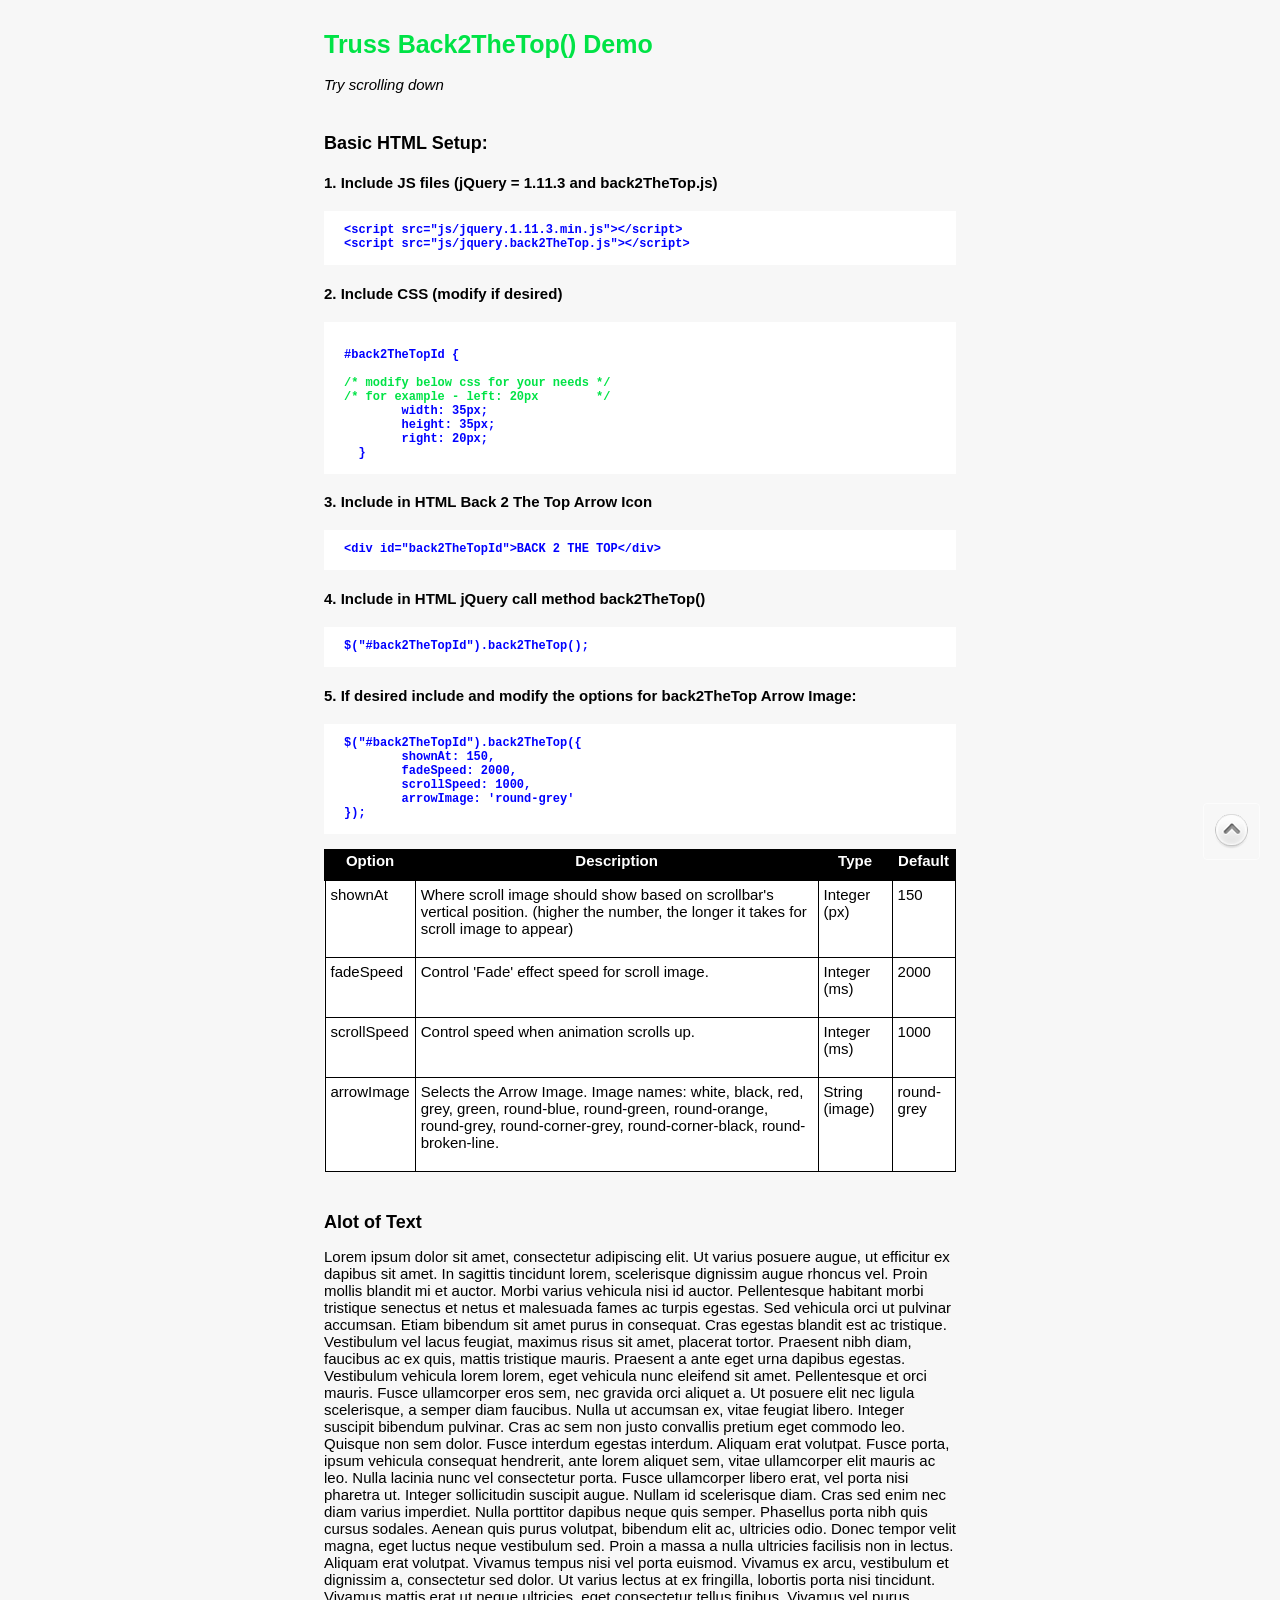
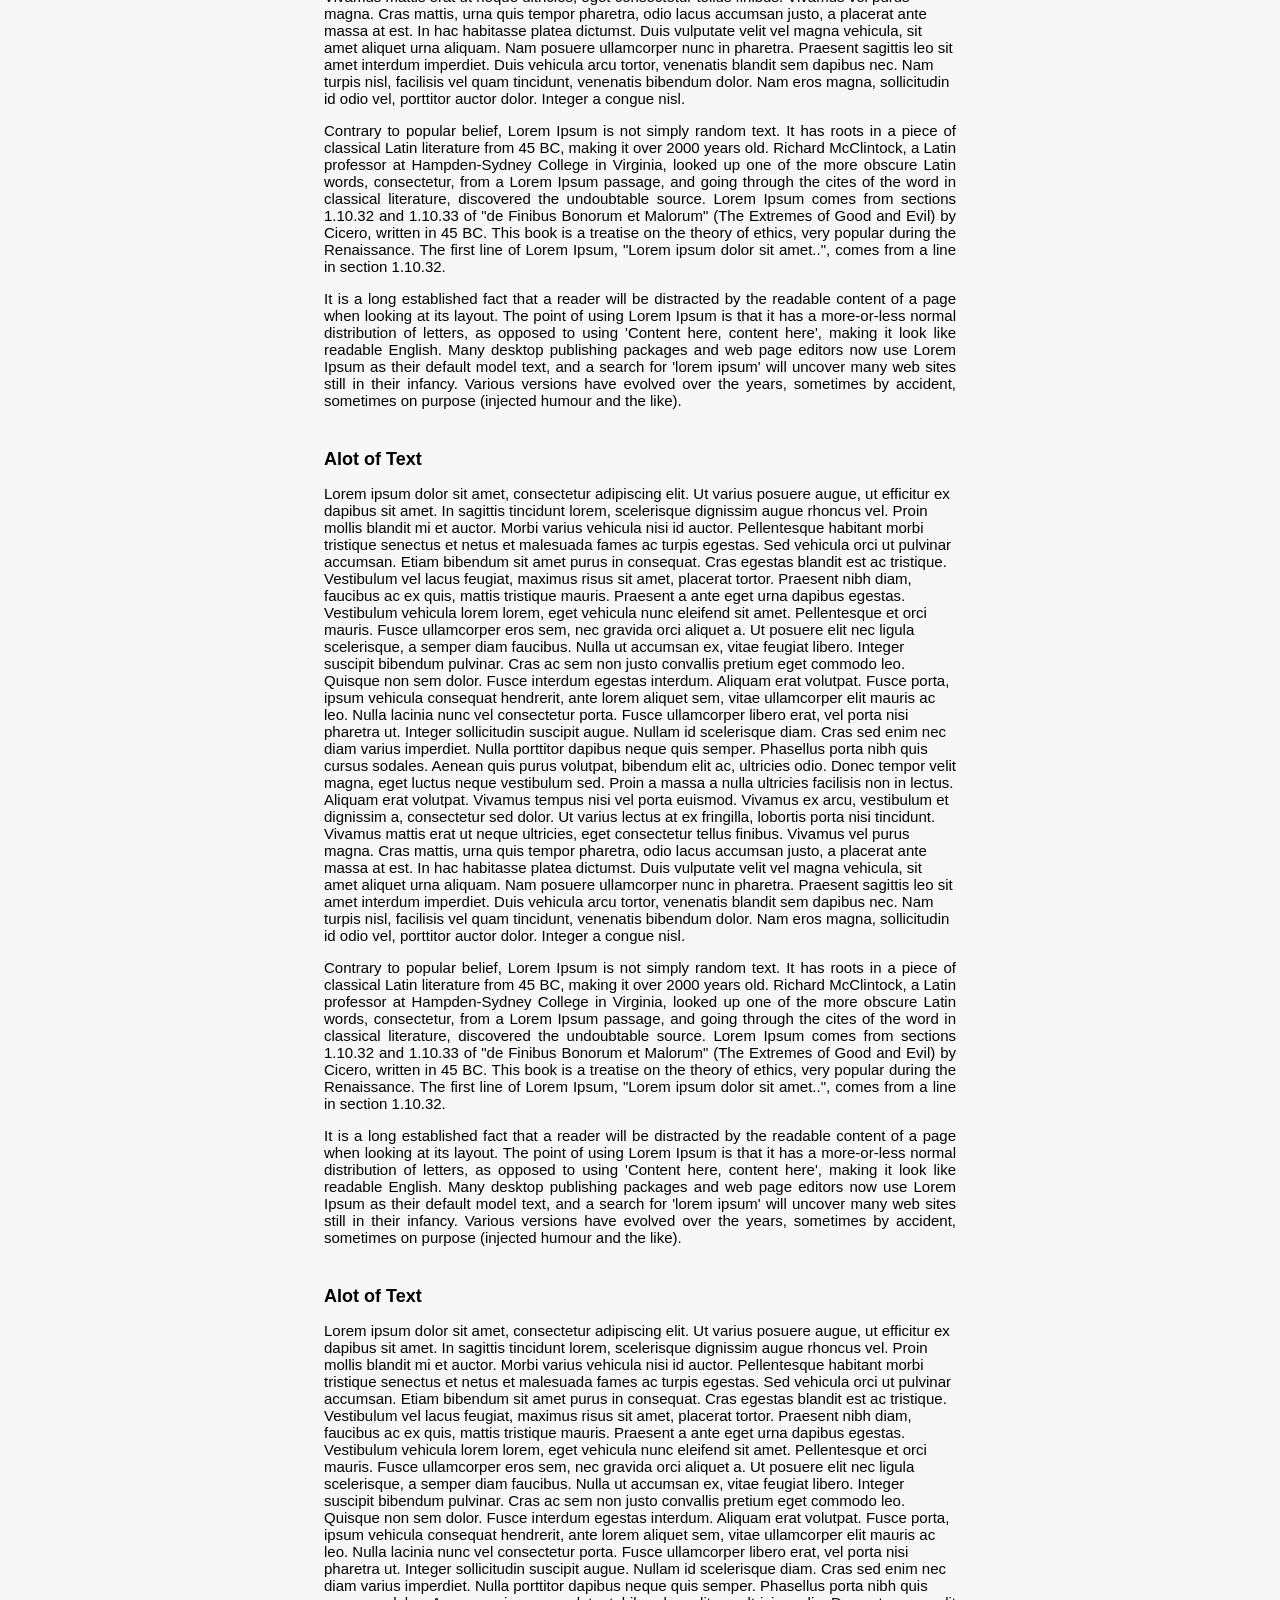
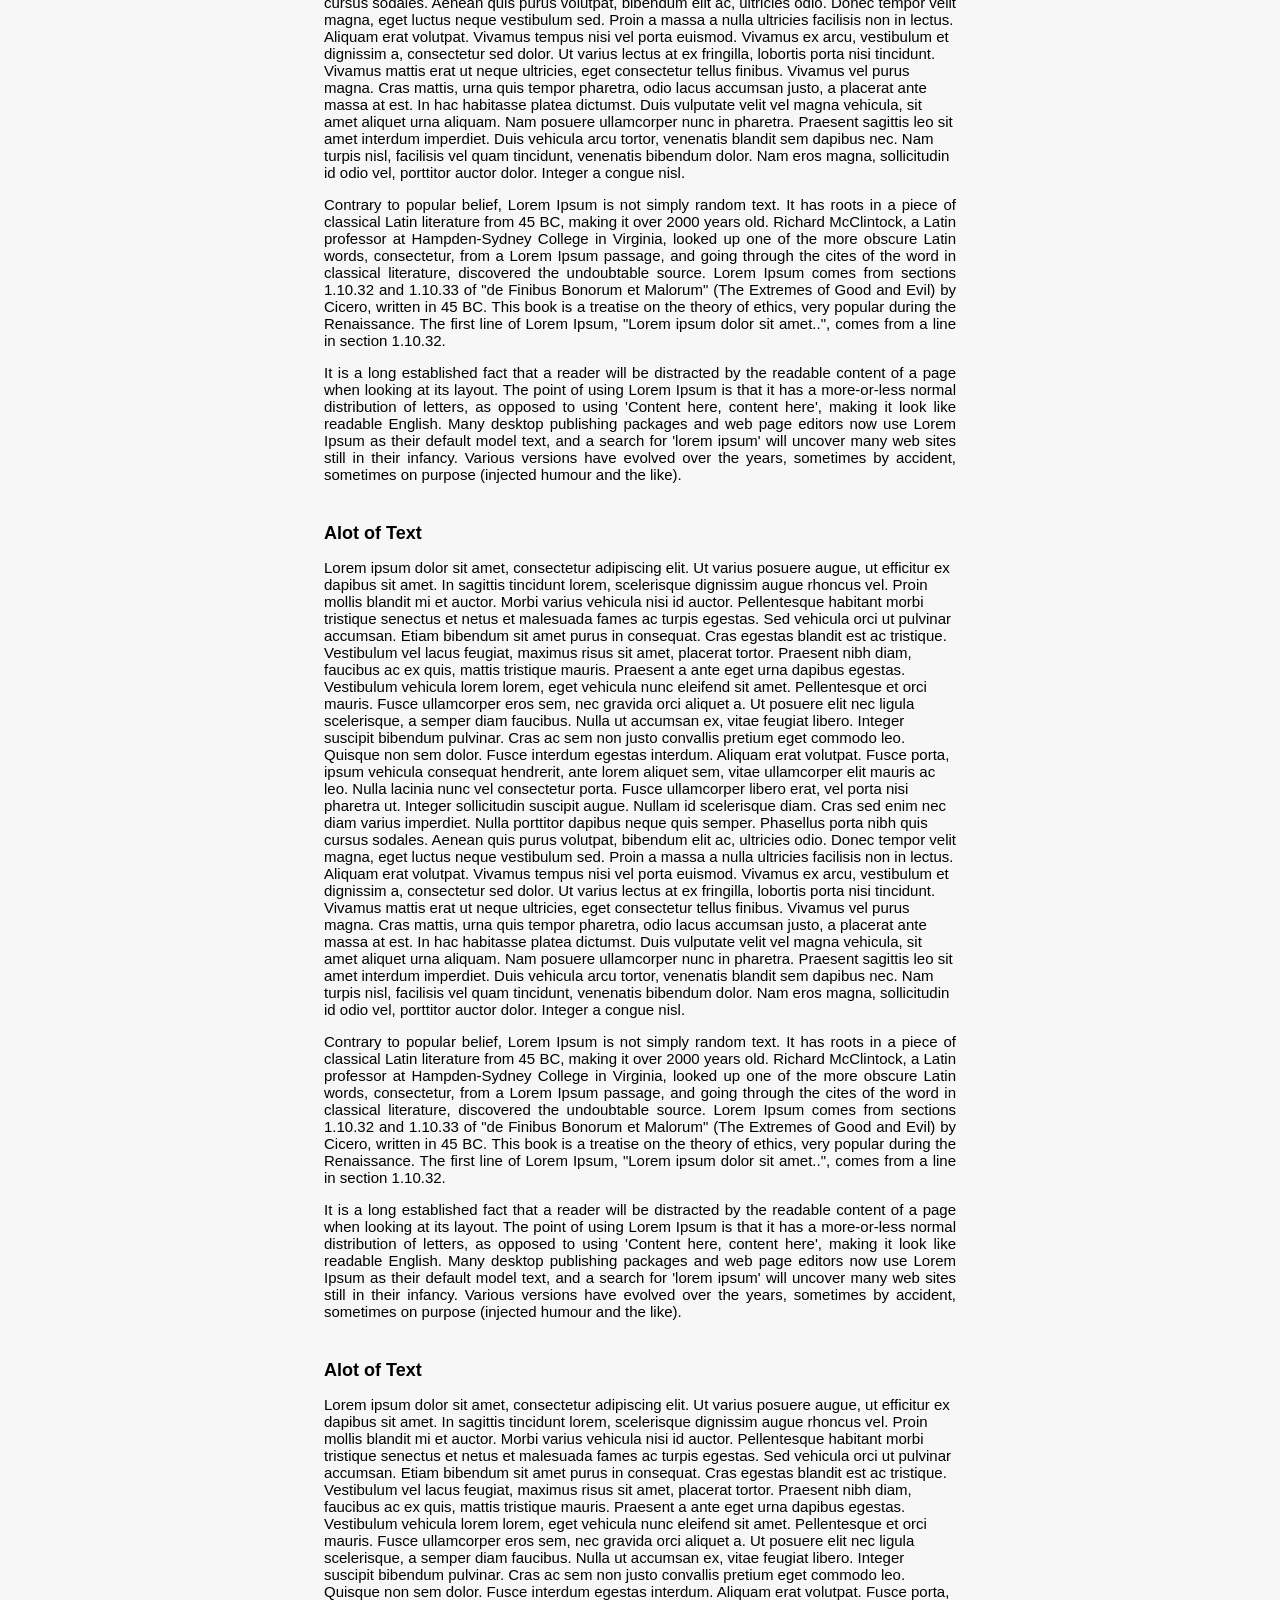
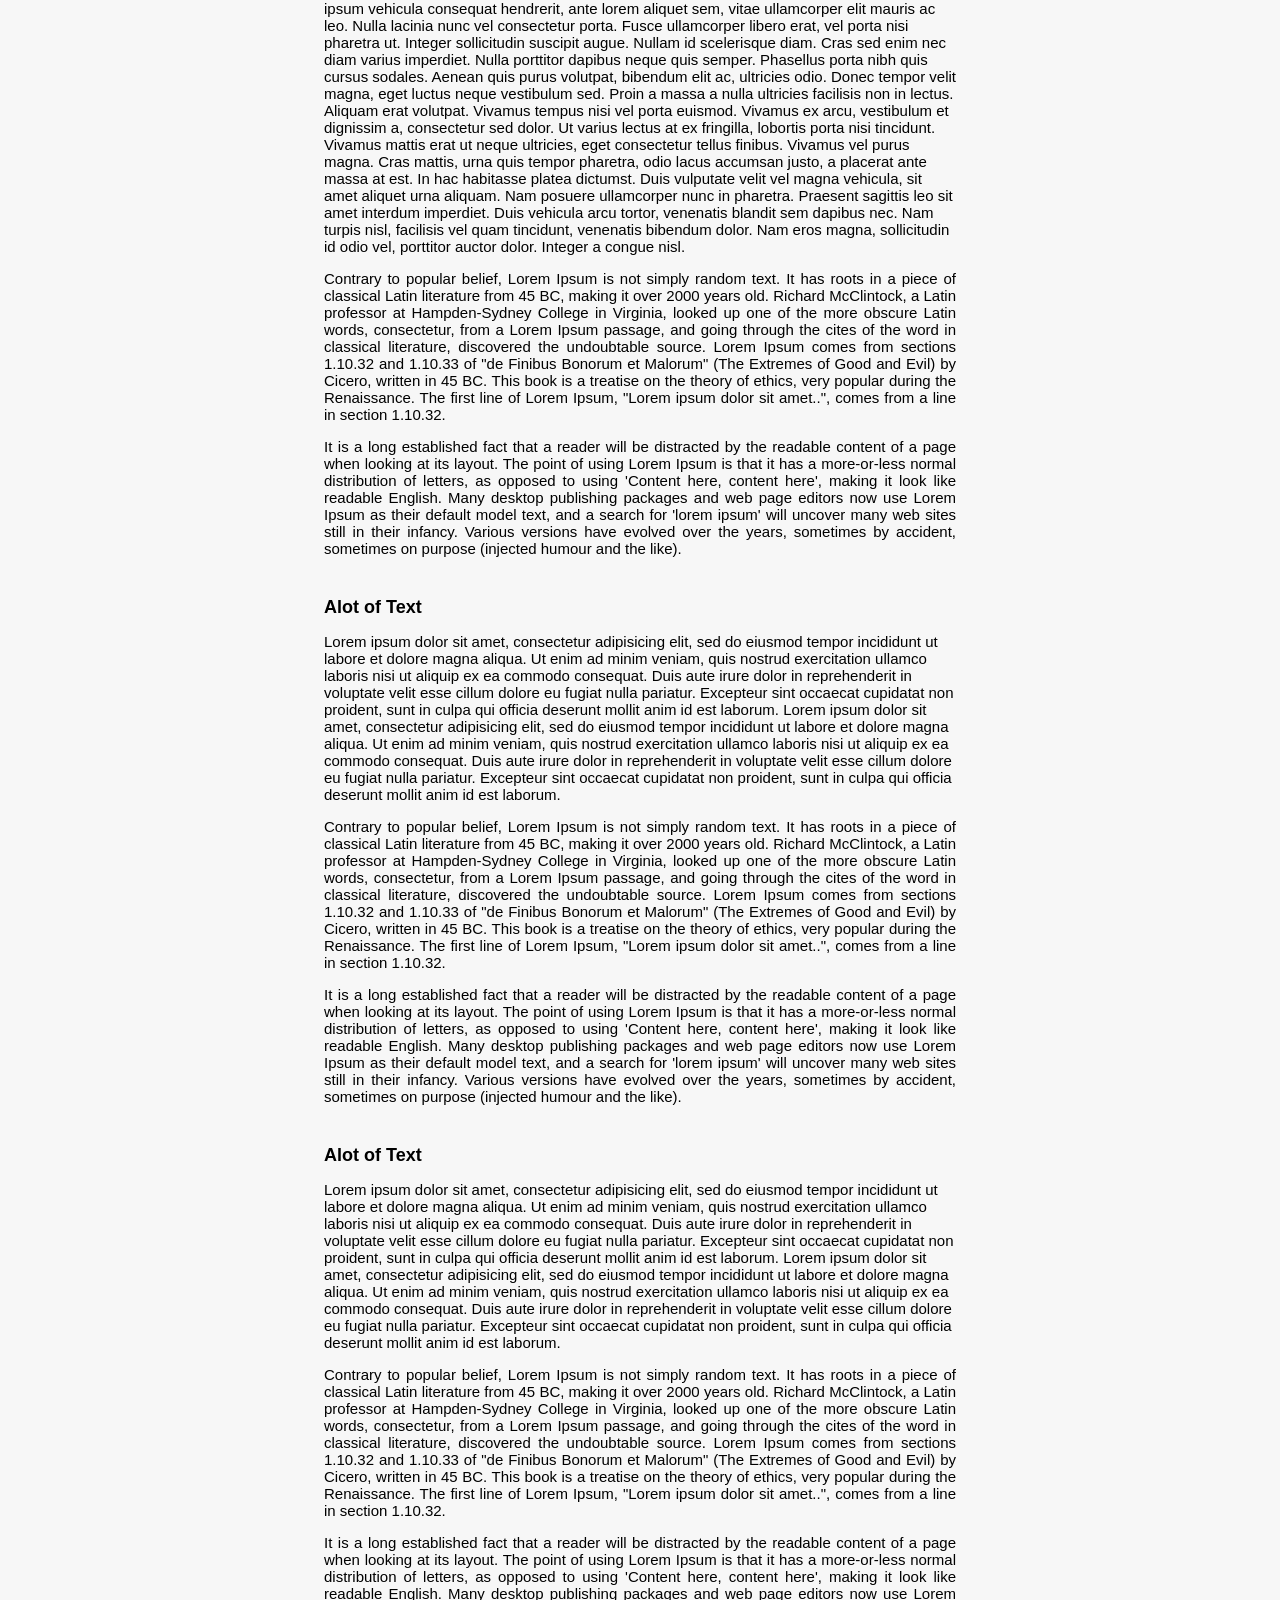
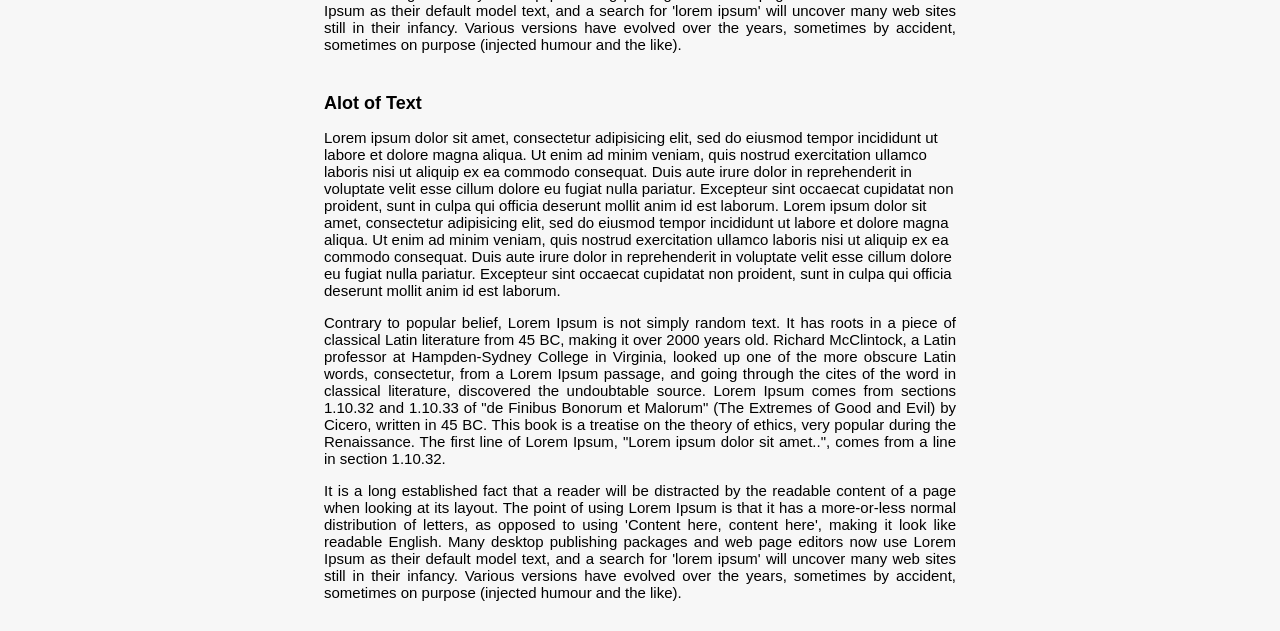
<file: Truss-Back2TheTop/Truss-Back2TheTop-demo.html>
<!DOCTYPE html>
<head>
	<meta charset="UTF-8" />
	<title>Truss Back2TheTop Demo</title>
	<!-- 		jQuery version 1.11.3 	-->
	<script src="js/jquery-1.11.3.min.js"></script>
	<!-- 		back2TheTop version 1.0 		-->
	<script src="js/jquery.back2TheTop.js"></script>
	<!-- 		Demo CSS	 			-->
	<link href="demo/css/demo.css" media="all" rel="stylesheet" />
	<!-- 		back2TheTop CSS 				-->
	<link href="css/back2TheTop.css" rel="stylesheet" type="text/css" />
	<style>
		#back2TheTopId {
	/* modify below css for your needs */
		  width: 35px;
		  height: 35px;
		  right: 20px;		
	</style>
	
	<!-- 	OPTIONS	back2TheTop JS   		 -->
	<script>
		$(document).ready(function () {
			// default configuration OF THE JS FUNCTION
			$("#back2TheTopId").back2TheTop({
				shownAt: 150,
				fadeSpeed: 2000,
				scrollSpeed: 1000,
				arrowImage: 'round-grey'
			});
		});
	</script>
</head>
<body>
	<!--     ================== Demo info  =======================    -->

	<div id="wrapper">
		<h1>Truss Back2TheTop() Demo </h1>
		<p><i>Try scrolling down</i></p>
		<p>

			<h2>Basic HTML Setup:</h2>
			<h4>1. Include JS files (jQuery = 1.11.3 and back2TheTop.js) </h4>
			<pre>
&lt;script src="js/jquery.1.11.3.min.js"&gt;&lt;/script&gt;
&lt;script src="js/jquery.back2TheTop.js"&gt;&lt;/script&gt;
				</pre>
			<h4> 2. Include CSS (modify if desired)</h4>			<pre>		
#back2TheTopId {
	<span class="comment">  <b>
/* modify below css for your needs */ <br>/* for example - left: 20px        */ </b></span>	
	width: 35px;
	height: 35px;
	right: 20px; 
  }	
		</pre>
			<h4>3. Include in HTML Back 2 The Top Arrow Icon </h4>
			<pre>
&lt;div id="back2TheTopId"&gt;BACK 2 THE TOP&lt;/div&gt;
			</pre>
			<h4>4. Include in HTML jQuery call method back2TheTop()</h4>
			<pre>
$("#back2TheTopId").back2TheTop();
			</pre>
			<h4>5. If desired include and modify the options for back2TheTop Arrow Image:</h4>
			<pre>
$("#back2TheTopId").back2TheTop({
	shownAt: 150,			
	fadeSpeed: 2000,
	scrollSpeed: 1000,
	arrowImage: 'round-grey'
});
				</pre>
		</p>

		<table>
			<thead>
				<tr>
					<th>Option</th>
					<th>Description</th>
					<th>Type</th>
					<th>Default</th>
				</tr>
			</thead>
			<tbody>
				<tr>
					<td>shownAt</td>
					<td>Where scroll image should show based on scrollbar's vertical position. (higher the number, the longer it takes for scroll image to appear) </td>
					<td>Integer (px)</td>
					<td>150</td>
				</tr>
				<tr>
					<td>fadeSpeed</td>
					<td>Control 'Fade' effect speed for scroll image.</td>
					<td>Integer (ms)</td>
					<td> 2000</td>
				</tr>
				<tr>
					<td>scrollSpeed</td>
					<td>Control speed when animation scrolls up.</td>
					<td>Integer (ms)</td>
					<td> 1000</td>
				</tr>
				<tr>
					<td>arrowImage</td>
					<td>Selects the Arrow Image. Image names: white, black, red, grey, green, round-blue, round-green, round-orange, round-grey, round-corner-grey, round-corner-black, round-broken-line. </td>
					<td>String (image) </td>
					<td>round-grey</td>
				</tr>
			</tbody>
		</table>

		<p>
			<h2>Alot of Text</h2> Lorem ipsum dolor sit amet, consectetur adipiscing elit. Ut varius posuere augue, ut efficitur ex dapibus sit amet. In sagittis tincidunt lorem, scelerisque dignissim augue rhoncus vel. Proin mollis blandit mi et auctor. Morbi varius vehicula nisi id auctor. Pellentesque habitant morbi tristique senectus et netus et malesuada fames ac turpis egestas. Sed vehicula orci ut pulvinar accumsan. Etiam bibendum sit amet purus in consequat. Cras egestas blandit est ac tristique. Vestibulum vel lacus feugiat, maximus risus sit amet, placerat tortor. Praesent nibh diam, faucibus ac ex quis, mattis tristique mauris. Praesent a ante eget urna dapibus egestas. Vestibulum vehicula lorem lorem, eget vehicula nunc eleifend sit amet. Pellentesque et orci mauris. Fusce ullamcorper eros sem, nec gravida orci aliquet a. Ut posuere elit nec ligula scelerisque, a semper diam faucibus. Nulla ut accumsan ex, vitae feugiat libero. Integer suscipit bibendum pulvinar. Cras ac sem non justo convallis pretium eget commodo leo. Quisque non sem dolor. Fusce interdum egestas interdum. Aliquam erat volutpat. Fusce porta, ipsum vehicula consequat hendrerit, ante lorem aliquet sem, vitae ullamcorper elit mauris ac leo. Nulla lacinia nunc vel consectetur porta. Fusce ullamcorper libero erat, vel porta nisi pharetra ut. Integer sollicitudin suscipit augue. Nullam id scelerisque diam. Cras sed enim nec diam varius imperdiet. Nulla porttitor dapibus neque quis semper. Phasellus porta nibh quis cursus sodales. Aenean quis purus volutpat, bibendum elit ac, ultricies odio. Donec tempor velit magna, eget luctus neque vestibulum sed. Proin a massa a nulla ultricies facilisis non in lectus. Aliquam erat volutpat. Vivamus tempus nisi vel porta euismod. Vivamus ex arcu, vestibulum et dignissim a, consectetur sed dolor. Ut varius lectus at ex fringilla, lobortis porta nisi tincidunt. Vivamus mattis erat ut neque ultricies, eget consectetur tellus finibus. Vivamus vel purus magna. Cras mattis, urna quis tempor pharetra, odio lacus accumsan justo, a placerat ante massa at est. In hac habitasse platea dictumst. Duis vulputate velit vel magna vehicula, sit amet aliquet urna aliquam. Nam posuere ullamcorper nunc in pharetra. Praesent sagittis leo sit amet interdum imperdiet. Duis vehicula arcu tortor, venenatis blandit sem dapibus nec. Nam turpis nisl, facilisis vel quam tincidunt, venenatis bibendum dolor. Nam eros magna, sollicitudin id odio vel, porttitor auctor dolor. Integer a congue nisl.

		</p>
		<p>

			Contrary to popular belief, Lorem Ipsum is not simply random text. It has roots in a piece of classical Latin literature from 45 BC, making it over 2000 years old. Richard McClintock, a Latin professor at Hampden-Sydney College in Virginia, looked up one of the more obscure Latin words, consectetur, from a Lorem Ipsum passage, and going through the cites of the word in classical literature, discovered the undoubtable source. Lorem Ipsum comes from sections 1.10.32 and 1.10.33 of "de Finibus Bonorum et Malorum" (The Extremes of Good and Evil) by Cicero, written in 45 BC. This book is a treatise on the theory of ethics, very popular during the Renaissance. The first line of Lorem Ipsum, "Lorem ipsum dolor sit amet..", comes from a line in section 1.10.32.

		</p>
		<p>
			It is a long established fact that a reader will be distracted by the readable content of a page when looking at its layout. The point of using Lorem Ipsum is that it has a more-or-less normal distribution of letters, as opposed to using 'Content here, content here', making it look like readable English. Many desktop publishing packages and web page editors now use Lorem Ipsum as their default model text, and a search for 'lorem ipsum' will uncover many web sites still in their infancy. Various versions have evolved over the years, sometimes by accident, sometimes on purpose (injected humour and the like).
		</p>
		<p>
			<h2>Alot of Text</h2> Lorem ipsum dolor sit amet, consectetur adipiscing elit. Ut varius posuere augue, ut efficitur ex dapibus sit amet. In sagittis tincidunt lorem, scelerisque dignissim augue rhoncus vel. Proin mollis blandit mi et auctor. Morbi varius vehicula nisi id auctor. Pellentesque habitant morbi tristique senectus et netus et malesuada fames ac turpis egestas. Sed vehicula orci ut pulvinar accumsan. Etiam bibendum sit amet purus in consequat. Cras egestas blandit est ac tristique. Vestibulum vel lacus feugiat, maximus risus sit amet, placerat tortor. Praesent nibh diam, faucibus ac ex quis, mattis tristique mauris. Praesent a ante eget urna dapibus egestas. Vestibulum vehicula lorem lorem, eget vehicula nunc eleifend sit amet. Pellentesque et orci mauris. Fusce ullamcorper eros sem, nec gravida orci aliquet a. Ut posuere elit nec ligula scelerisque, a semper diam faucibus. Nulla ut accumsan ex, vitae feugiat libero. Integer suscipit bibendum pulvinar. Cras ac sem non justo convallis pretium eget commodo leo. Quisque non sem dolor. Fusce interdum egestas interdum. Aliquam erat volutpat. Fusce porta, ipsum vehicula consequat hendrerit, ante lorem aliquet sem, vitae ullamcorper elit mauris ac leo. Nulla lacinia nunc vel consectetur porta. Fusce ullamcorper libero erat, vel porta nisi pharetra ut. Integer sollicitudin suscipit augue. Nullam id scelerisque diam. Cras sed enim nec diam varius imperdiet. Nulla porttitor dapibus neque quis semper. Phasellus porta nibh quis cursus sodales. Aenean quis purus volutpat, bibendum elit ac, ultricies odio. Donec tempor velit magna, eget luctus neque vestibulum sed. Proin a massa a nulla ultricies facilisis non in lectus. Aliquam erat volutpat. Vivamus tempus nisi vel porta euismod. Vivamus ex arcu, vestibulum et dignissim a, consectetur sed dolor. Ut varius lectus at ex fringilla, lobortis porta nisi tincidunt. Vivamus mattis erat ut neque ultricies, eget consectetur tellus finibus. Vivamus vel purus magna. Cras mattis, urna quis tempor pharetra, odio lacus accumsan justo, a placerat ante massa at est. In hac habitasse platea dictumst. Duis vulputate velit vel magna vehicula, sit amet aliquet urna aliquam. Nam posuere ullamcorper nunc in pharetra. Praesent sagittis leo sit amet interdum imperdiet. Duis vehicula arcu tortor, venenatis blandit sem dapibus nec. Nam turpis nisl, facilisis vel quam tincidunt, venenatis bibendum dolor. Nam eros magna, sollicitudin id odio vel, porttitor auctor dolor. Integer a congue nisl.
		</p>
		<p>
			Contrary to popular belief, Lorem Ipsum is not simply random text. It has roots in a piece of classical Latin literature from 45 BC, making it over 2000 years old. Richard McClintock, a Latin professor at Hampden-Sydney College in Virginia, looked up one of the more obscure Latin words, consectetur, from a Lorem Ipsum passage, and going through the cites of the word in classical literature, discovered the undoubtable source. Lorem Ipsum comes from sections 1.10.32 and 1.10.33 of "de Finibus Bonorum et Malorum" (The Extremes of Good and Evil) by Cicero, written in 45 BC. This book is a treatise on the theory of ethics, very popular during the Renaissance. The first line of Lorem Ipsum, "Lorem ipsum dolor sit amet..", comes from a line in section 1.10.32.
		</p>
		<p>
			It is a long established fact that a reader will be distracted by the readable content of a page when looking at its layout. The point of using Lorem Ipsum is that it has a more-or-less normal distribution of letters, as opposed to using 'Content here, content here', making it look like readable English. Many desktop publishing packages and web page editors now use Lorem Ipsum as their default model text, and a search for 'lorem ipsum' will uncover many web sites still in their infancy. Various versions have evolved over the years, sometimes by accident, sometimes on purpose (injected humour and the like).
		</p>
		<p>
			<h2>Alot of Text</h2> Lorem ipsum dolor sit amet, consectetur adipiscing elit. Ut varius posuere augue, ut efficitur ex dapibus sit amet. In sagittis tincidunt lorem, scelerisque dignissim augue rhoncus vel. Proin mollis blandit mi et auctor. Morbi varius vehicula nisi id auctor. Pellentesque habitant morbi tristique senectus et netus et malesuada fames ac turpis egestas. Sed vehicula orci ut pulvinar accumsan. Etiam bibendum sit amet purus in consequat. Cras egestas blandit est ac tristique. Vestibulum vel lacus feugiat, maximus risus sit amet, placerat tortor. Praesent nibh diam, faucibus ac ex quis, mattis tristique mauris. Praesent a ante eget urna dapibus egestas. Vestibulum vehicula lorem lorem, eget vehicula nunc eleifend sit amet. Pellentesque et orci mauris. Fusce ullamcorper eros sem, nec gravida orci aliquet a. Ut posuere elit nec ligula scelerisque, a semper diam faucibus. Nulla ut accumsan ex, vitae feugiat libero. Integer suscipit bibendum pulvinar. Cras ac sem non justo convallis pretium eget commodo leo. Quisque non sem dolor. Fusce interdum egestas interdum. Aliquam erat volutpat. Fusce porta, ipsum vehicula consequat hendrerit, ante lorem aliquet sem, vitae ullamcorper elit mauris ac leo. Nulla lacinia nunc vel consectetur porta. Fusce ullamcorper libero erat, vel porta nisi pharetra ut. Integer sollicitudin suscipit augue. Nullam id scelerisque diam. Cras sed enim nec diam varius imperdiet. Nulla porttitor dapibus neque quis semper. Phasellus porta nibh quis cursus sodales. Aenean quis purus volutpat, bibendum elit ac, ultricies odio. Donec tempor velit magna, eget luctus neque vestibulum sed. Proin a massa a nulla ultricies facilisis non in lectus. Aliquam erat volutpat. Vivamus tempus nisi vel porta euismod. Vivamus ex arcu, vestibulum et dignissim a, consectetur sed dolor. Ut varius lectus at ex fringilla, lobortis porta nisi tincidunt. Vivamus mattis erat ut neque ultricies, eget consectetur tellus finibus. Vivamus vel purus magna. Cras mattis, urna quis tempor pharetra, odio lacus accumsan justo, a placerat ante massa at est. In hac habitasse platea dictumst. Duis vulputate velit vel magna vehicula, sit amet aliquet urna aliquam. Nam posuere ullamcorper nunc in pharetra. Praesent sagittis leo sit amet interdum imperdiet. Duis vehicula arcu tortor, venenatis blandit sem dapibus nec. Nam turpis nisl, facilisis vel quam tincidunt, venenatis bibendum dolor. Nam eros magna, sollicitudin id odio vel, porttitor auctor dolor. Integer a congue nisl.

		</p>
		<p>
			Contrary to popular belief, Lorem Ipsum is not simply random text. It has roots in a piece of classical Latin literature from 45 BC, making it over 2000 years old. Richard McClintock, a Latin professor at Hampden-Sydney College in Virginia, looked up one of the more obscure Latin words, consectetur, from a Lorem Ipsum passage, and going through the cites of the word in classical literature, discovered the undoubtable source. Lorem Ipsum comes from sections 1.10.32 and 1.10.33 of "de Finibus Bonorum et Malorum" (The Extremes of Good and Evil) by Cicero, written in 45 BC. This book is a treatise on the theory of ethics, very popular during the Renaissance. The first line of Lorem Ipsum, "Lorem ipsum dolor sit amet..", comes from a line in section 1.10.32.
		</p>
		<p>
			It is a long established fact that a reader will be distracted by the readable content of a page when looking at its layout. The point of using Lorem Ipsum is that it has a more-or-less normal distribution of letters, as opposed to using 'Content here, content here', making it look like readable English. Many desktop publishing packages and web page editors now use Lorem Ipsum as their default model text, and a search for 'lorem ipsum' will uncover many web sites still in their infancy. Various versions have evolved over the years, sometimes by accident, sometimes on purpose (injected humour and the like).
		</p>
		<p>
			<h2>Alot of Text</h2> Lorem ipsum dolor sit amet, consectetur adipiscing elit. Ut varius posuere augue, ut efficitur ex dapibus sit amet. In sagittis tincidunt lorem, scelerisque dignissim augue rhoncus vel. Proin mollis blandit mi et auctor. Morbi varius vehicula nisi id auctor. Pellentesque habitant morbi tristique senectus et netus et malesuada fames ac turpis egestas. Sed vehicula orci ut pulvinar accumsan. Etiam bibendum sit amet purus in consequat. Cras egestas blandit est ac tristique. Vestibulum vel lacus feugiat, maximus risus sit amet, placerat tortor. Praesent nibh diam, faucibus ac ex quis, mattis tristique mauris. Praesent a ante eget urna dapibus egestas. Vestibulum vehicula lorem lorem, eget vehicula nunc eleifend sit amet. Pellentesque et orci mauris. Fusce ullamcorper eros sem, nec gravida orci aliquet a. Ut posuere elit nec ligula scelerisque, a semper diam faucibus. Nulla ut accumsan ex, vitae feugiat libero. Integer suscipit bibendum pulvinar. Cras ac sem non justo convallis pretium eget commodo leo. Quisque non sem dolor. Fusce interdum egestas interdum. Aliquam erat volutpat. Fusce porta, ipsum vehicula consequat hendrerit, ante lorem aliquet sem, vitae ullamcorper elit mauris ac leo. Nulla lacinia nunc vel consectetur porta. Fusce ullamcorper libero erat, vel porta nisi pharetra ut. Integer sollicitudin suscipit augue. Nullam id scelerisque diam. Cras sed enim nec diam varius imperdiet. Nulla porttitor dapibus neque quis semper. Phasellus porta nibh quis cursus sodales. Aenean quis purus volutpat, bibendum elit ac, ultricies odio. Donec tempor velit magna, eget luctus neque vestibulum sed. Proin a massa a nulla ultricies facilisis non in lectus. Aliquam erat volutpat. Vivamus tempus nisi vel porta euismod. Vivamus ex arcu, vestibulum et dignissim a, consectetur sed dolor. Ut varius lectus at ex fringilla, lobortis porta nisi tincidunt. Vivamus mattis erat ut neque ultricies, eget consectetur tellus finibus. Vivamus vel purus magna. Cras mattis, urna quis tempor pharetra, odio lacus accumsan justo, a placerat ante massa at est. In hac habitasse platea dictumst. Duis vulputate velit vel magna vehicula, sit amet aliquet urna aliquam. Nam posuere ullamcorper nunc in pharetra. Praesent sagittis leo sit amet interdum imperdiet. Duis vehicula arcu tortor, venenatis blandit sem dapibus nec. Nam turpis nisl, facilisis vel quam tincidunt, venenatis bibendum dolor. Nam eros magna, sollicitudin id odio vel, porttitor auctor dolor. Integer a congue nisl.

		</p>
		<p>
			Contrary to popular belief, Lorem Ipsum is not simply random text. It has roots in a piece of classical Latin literature from 45 BC, making it over 2000 years old. Richard McClintock, a Latin professor at Hampden-Sydney College in Virginia, looked up one of the more obscure Latin words, consectetur, from a Lorem Ipsum passage, and going through the cites of the word in classical literature, discovered the undoubtable source. Lorem Ipsum comes from sections 1.10.32 and 1.10.33 of "de Finibus Bonorum et Malorum" (The Extremes of Good and Evil) by Cicero, written in 45 BC. This book is a treatise on the theory of ethics, very popular during the Renaissance. The first line of Lorem Ipsum, "Lorem ipsum dolor sit amet..", comes from a line in section 1.10.32.
		</p>
		<p>
			It is a long established fact that a reader will be distracted by the readable content of a page when looking at its layout. The point of using Lorem Ipsum is that it has a more-or-less normal distribution of letters, as opposed to using 'Content here, content here', making it look like readable English. Many desktop publishing packages and web page editors now use Lorem Ipsum as their default model text, and a search for 'lorem ipsum' will uncover many web sites still in their infancy. Various versions have evolved over the years, sometimes by accident, sometimes on purpose (injected humour and the like).
		</p>
		<p>
			<h2>Alot of Text</h2> Lorem ipsum dolor sit amet, consectetur adipiscing elit. Ut varius posuere augue, ut efficitur ex dapibus sit amet. In sagittis tincidunt lorem, scelerisque dignissim augue rhoncus vel. Proin mollis blandit mi et auctor. Morbi varius vehicula nisi id auctor. Pellentesque habitant morbi tristique senectus et netus et malesuada fames ac turpis egestas. Sed vehicula orci ut pulvinar accumsan. Etiam bibendum sit amet purus in consequat. Cras egestas blandit est ac tristique. Vestibulum vel lacus feugiat, maximus risus sit amet, placerat tortor. Praesent nibh diam, faucibus ac ex quis, mattis tristique mauris. Praesent a ante eget urna dapibus egestas. Vestibulum vehicula lorem lorem, eget vehicula nunc eleifend sit amet. Pellentesque et orci mauris. Fusce ullamcorper eros sem, nec gravida orci aliquet a. Ut posuere elit nec ligula scelerisque, a semper diam faucibus. Nulla ut accumsan ex, vitae feugiat libero. Integer suscipit bibendum pulvinar. Cras ac sem non justo convallis pretium eget commodo leo. Quisque non sem dolor. Fusce interdum egestas interdum. Aliquam erat volutpat. Fusce porta, ipsum vehicula consequat hendrerit, ante lorem aliquet sem, vitae ullamcorper elit mauris ac leo. Nulla lacinia nunc vel consectetur porta. Fusce ullamcorper libero erat, vel porta nisi pharetra ut. Integer sollicitudin suscipit augue. Nullam id scelerisque diam. Cras sed enim nec diam varius imperdiet. Nulla porttitor dapibus neque quis semper. Phasellus porta nibh quis cursus sodales. Aenean quis purus volutpat, bibendum elit ac, ultricies odio. Donec tempor velit magna, eget luctus neque vestibulum sed. Proin a massa a nulla ultricies facilisis non in lectus. Aliquam erat volutpat. Vivamus tempus nisi vel porta euismod. Vivamus ex arcu, vestibulum et dignissim a, consectetur sed dolor. Ut varius lectus at ex fringilla, lobortis porta nisi tincidunt. Vivamus mattis erat ut neque ultricies, eget consectetur tellus finibus. Vivamus vel purus magna. Cras mattis, urna quis tempor pharetra, odio lacus accumsan justo, a placerat ante massa at est. In hac habitasse platea dictumst. Duis vulputate velit vel magna vehicula, sit amet aliquet urna aliquam. Nam posuere ullamcorper nunc in pharetra. Praesent sagittis leo sit amet interdum imperdiet. Duis vehicula arcu tortor, venenatis blandit sem dapibus nec. Nam turpis nisl, facilisis vel quam tincidunt, venenatis bibendum dolor. Nam eros magna, sollicitudin id odio vel, porttitor auctor dolor. Integer a congue nisl.

		</p>
		<p>
			Contrary to popular belief, Lorem Ipsum is not simply random text. It has roots in a piece of classical Latin literature from 45 BC, making it over 2000 years old. Richard McClintock, a Latin professor at Hampden-Sydney College in Virginia, looked up one of the more obscure Latin words, consectetur, from a Lorem Ipsum passage, and going through the cites of the word in classical literature, discovered the undoubtable source. Lorem Ipsum comes from sections 1.10.32 and 1.10.33 of "de Finibus Bonorum et Malorum" (The Extremes of Good and Evil) by Cicero, written in 45 BC. This book is a treatise on the theory of ethics, very popular during the Renaissance. The first line of Lorem Ipsum, "Lorem ipsum dolor sit amet..", comes from a line in section 1.10.32.
		</p>
		<p>
			It is a long established fact that a reader will be distracted by the readable content of a page when looking at its layout. The point of using Lorem Ipsum is that it has a more-or-less normal distribution of letters, as opposed to using 'Content here, content here', making it look like readable English. Many desktop publishing packages and web page editors now use Lorem Ipsum as their default model text, and a search for 'lorem ipsum' will uncover many web sites still in their infancy. Various versions have evolved over the years, sometimes by accident, sometimes on purpose (injected humour and the like).
		</p>

		<p>
			<h2>Alot of Text</h2> Lorem ipsum dolor sit amet, consectetur adipisicing elit, sed do eiusmod tempor incididunt ut labore et dolore magna aliqua. Ut enim ad minim veniam, quis nostrud exercitation ullamco laboris nisi ut aliquip ex ea commodo consequat. Duis aute irure dolor in reprehenderit in voluptate velit esse cillum dolore eu fugiat nulla pariatur. Excepteur sint occaecat cupidatat non proident, sunt in culpa qui officia deserunt mollit anim id est laborum. Lorem ipsum dolor sit amet, consectetur adipisicing elit, sed do eiusmod tempor incididunt ut labore et dolore magna aliqua. Ut enim ad minim veniam, quis nostrud exercitation ullamco laboris nisi ut aliquip ex ea commodo consequat. Duis aute irure dolor in reprehenderit in voluptate velit esse cillum dolore eu fugiat nulla pariatur. Excepteur sint occaecat cupidatat non proident, sunt in culpa qui officia deserunt mollit anim id est laborum.
		</p>
		<p>
			Contrary to popular belief, Lorem Ipsum is not simply random text. It has roots in a piece of classical Latin literature from 45 BC, making it over 2000 years old. Richard McClintock, a Latin professor at Hampden-Sydney College in Virginia, looked up one of the more obscure Latin words, consectetur, from a Lorem Ipsum passage, and going through the cites of the word in classical literature, discovered the undoubtable source. Lorem Ipsum comes from sections 1.10.32 and 1.10.33 of "de Finibus Bonorum et Malorum" (The Extremes of Good and Evil) by Cicero, written in 45 BC. This book is a treatise on the theory of ethics, very popular during the Renaissance. The first line of Lorem Ipsum, "Lorem ipsum dolor sit amet..", comes from a line in section 1.10.32.
		</p>
		<p>
			It is a long established fact that a reader will be distracted by the readable content of a page when looking at its layout. The point of using Lorem Ipsum is that it has a more-or-less normal distribution of letters, as opposed to using 'Content here, content here', making it look like readable English. Many desktop publishing packages and web page editors now use Lorem Ipsum as their default model text, and a search for 'lorem ipsum' will uncover many web sites still in their infancy. Various versions have evolved over the years, sometimes by accident, sometimes on purpose (injected humour and the like).
		</p>
		<p>

			<p>

				<p>
					<h2>Alot of Text</h2> Lorem ipsum dolor sit amet, consectetur adipisicing elit, sed do eiusmod tempor incididunt ut labore et dolore magna aliqua. Ut enim ad minim veniam, quis nostrud exercitation ullamco laboris nisi ut aliquip ex ea commodo consequat. Duis aute irure dolor in reprehenderit in voluptate velit esse cillum dolore eu fugiat nulla pariatur. Excepteur sint occaecat cupidatat non proident, sunt in culpa qui officia deserunt mollit anim id est laborum. Lorem ipsum dolor sit amet, consectetur adipisicing elit, sed do eiusmod tempor incididunt ut labore et dolore magna aliqua. Ut enim ad minim veniam, quis nostrud exercitation ullamco laboris nisi ut aliquip ex ea commodo consequat. Duis aute irure dolor in reprehenderit in voluptate velit esse cillum dolore eu fugiat nulla pariatur. Excepteur sint occaecat cupidatat non proident, sunt in culpa qui officia deserunt mollit anim id est laborum.
				</p>
				<p>
					Contrary to popular belief, Lorem Ipsum is not simply random text. It has roots in a piece of classical Latin literature from 45 BC, making it over 2000 years old. Richard McClintock, a Latin professor at Hampden-Sydney College in Virginia, looked up one of the more obscure Latin words, consectetur, from a Lorem Ipsum passage, and going through the cites of the word in classical literature, discovered the undoubtable source. Lorem Ipsum comes from sections 1.10.32 and 1.10.33 of "de Finibus Bonorum et Malorum" (The Extremes of Good and Evil) by Cicero, written in 45 BC. This book is a treatise on the theory of ethics, very popular during the Renaissance. The first line of Lorem Ipsum, "Lorem ipsum dolor sit amet..", comes from a line in section 1.10.32.
				</p>
				<p>
					It is a long established fact that a reader will be distracted by the readable content of a page when looking at its layout. The point of using Lorem Ipsum is that it has a more-or-less normal distribution of letters, as opposed to using 'Content here, content here', making it look like readable English. Many desktop publishing packages and web page editors now use Lorem Ipsum as their default model text, and a search for 'lorem ipsum' will uncover many web sites still in their infancy. Various versions have evolved over the years, sometimes by accident, sometimes on purpose (injected humour and the like).
				</p>
				<p>
					<h2>Alot of Text</h2> Lorem ipsum dolor sit amet, consectetur adipisicing elit, sed do eiusmod tempor incididunt ut labore et dolore magna aliqua. Ut enim ad minim veniam, quis nostrud exercitation ullamco laboris nisi ut aliquip ex ea commodo consequat. Duis aute irure dolor in reprehenderit in voluptate velit esse cillum dolore eu fugiat nulla pariatur. Excepteur sint occaecat cupidatat non proident, sunt in culpa qui officia deserunt mollit anim id est laborum. Lorem ipsum dolor sit amet, consectetur adipisicing elit, sed do eiusmod tempor incididunt ut labore et dolore magna aliqua. Ut enim ad minim veniam, quis nostrud exercitation ullamco laboris nisi ut aliquip ex ea commodo consequat. Duis aute irure dolor in reprehenderit in voluptate velit esse cillum dolore eu fugiat nulla pariatur. Excepteur sint occaecat cupidatat non proident, sunt in culpa qui officia deserunt mollit anim id est laborum.
				</p>
				<p>
					Contrary to popular belief, Lorem Ipsum is not simply random text. It has roots in a piece of classical Latin literature from 45 BC, making it over 2000 years old. Richard McClintock, a Latin professor at Hampden-Sydney College in Virginia, looked up one of the more obscure Latin words, consectetur, from a Lorem Ipsum passage, and going through the cites of the word in classical literature, discovered the undoubtable source. Lorem Ipsum comes from sections 1.10.32 and 1.10.33 of "de Finibus Bonorum et Malorum" (The Extremes of Good and Evil) by Cicero, written in 45 BC. This book is a treatise on the theory of ethics, very popular during the Renaissance. The first line of Lorem Ipsum, "Lorem ipsum dolor sit amet..", comes from a line in section 1.10.32.
				</p>
				<p>
					It is a long established fact that a reader will be distracted by the readable content of a page when looking at its layout. The point of using Lorem Ipsum is that it has a more-or-less normal distribution of letters, as opposed to using 'Content here, content here', making it look like readable English. Many desktop publishing packages and web page editors now use Lorem Ipsum as their default model text, and a search for 'lorem ipsum' will uncover many web sites still in their infancy. Various versions have evolved over the years, sometimes by accident, sometimes on purpose (injected humour and the like).
				</p>
	</div>

<!--  ================  BACK UP ARROW ICON  ================  -->
	<div id="back2TheTopId">BACK UP</div>
</body>
</html>
</file>
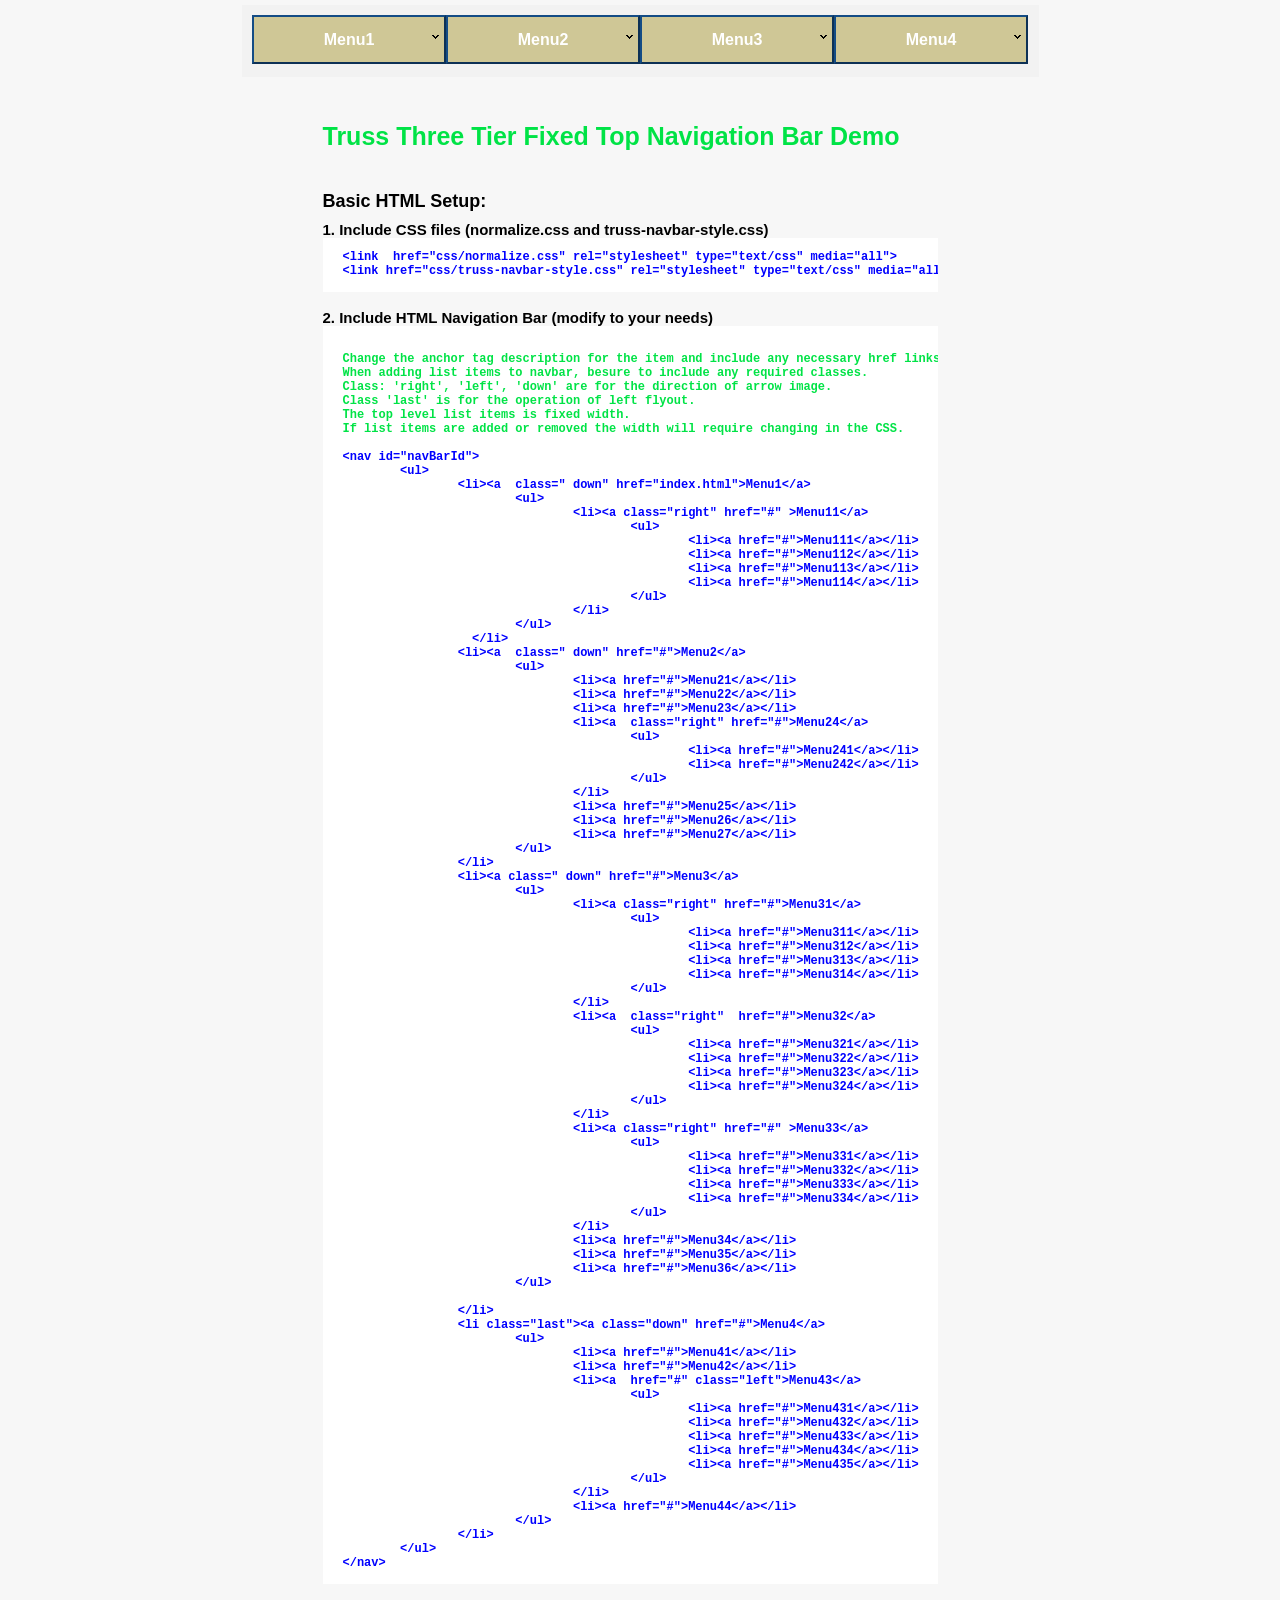
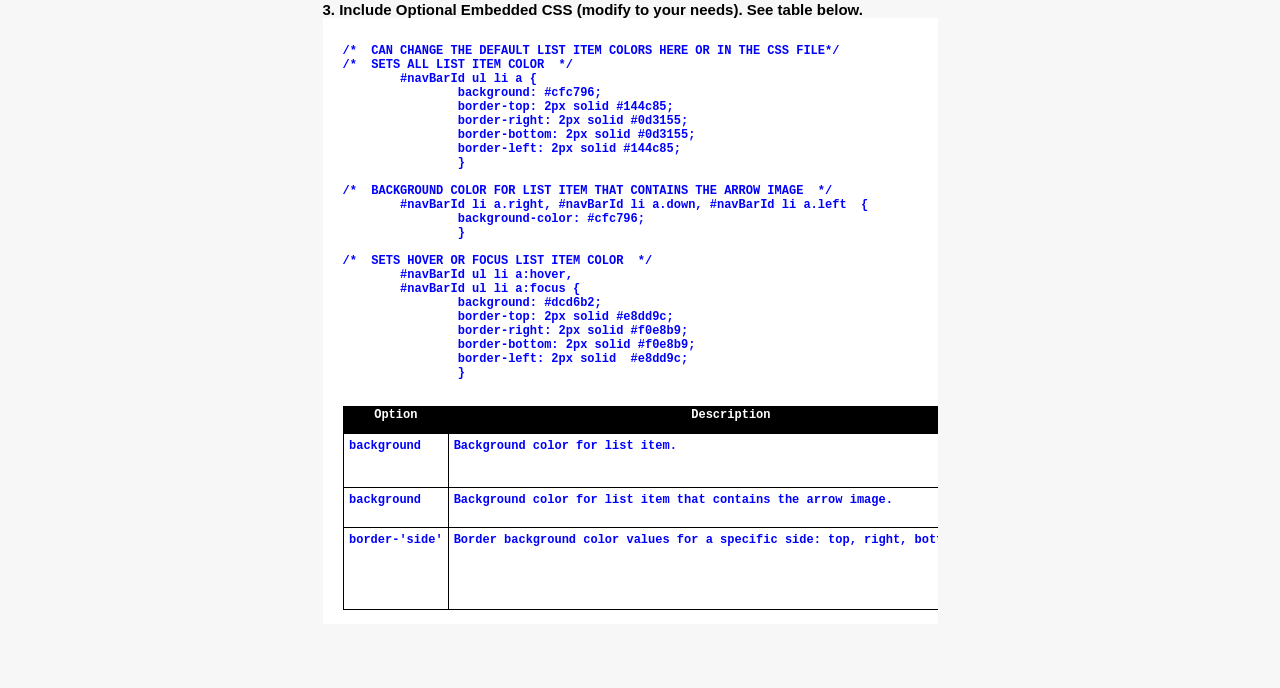
<file: Truss-NavBar/truss-navbar-DEMO.html>
<!DOCTYPE HTML>
<html>
<head>
	<title>Truss 3 Tier Fixed Top Navigation Bar</title>
	<meta charset="utf-8">
	<meta name="description" content="A 3 tier fixed-position top navigation bar that remains visible while the user scrolls the page.">
	<meta name="Joseph McDonald" content="McDonald Media Production">
<!-- 		NAVBAR CSS 				-->	
	<link  href="css/normalize.css" rel="stylesheet" type="text/css" media="all">
	<link href="css/truss-navbar-style.css" rel="stylesheet" type="text/css" media="all">
	
<!-- 		Demo CSS	 			-->		
	<link href="demo/css/truss-navbar-demo-style.css" rel="stylesheet" type="text/css" media="all" />	
	
	<style>
/* modify below CSS to your needs */		
/*  CAN CHANGE THE DEFAULT LIST ITEM COLORS HERE OR IN THE CSS FILE*/		
/*  SETS ALL LIST ITEM COLOR  */					
	#navBarId ul li a {
		background: #cfc796;
		border-top: 2px solid #144c85;
		border-right: 2px solid #0d3155;
		border-bottom: 2px solid #0d3155;
		border-left: 2px solid #144c85;	
		}
		
/*    BACKGROUND COLOR FOR LIST ITEM THAT CONTAINS THE ARROW IMAGE  */	
	#navBarId li a.right, #navBarId li a.down, #navBarId li a.left  {
		background-color: #cfc796;
		}
	
/*  SETS HOVER OR FOCUS LIST ITEM COLOR  */			
	#navBarId ul li a:hover,
	#navBarId ul li a:focus {
		background: #DCD6B2;       
		border-top: 2px solid #e8dd9c;
		border-right: 2px solid #f0e8b9;
		border-bottom: 2px solid #f0e8b9;
		border-left: 2px solid  #e8dd9c;
}				
	</style>		
								
</head>
<body>   
	<nav id="navBarId">
	   
		<ul >
			<li><a  class=" down" href="index.html">Menu1</a>
				<ul>	
					<li><a class="right" href="#" >Menu11</a>
						<ul>
							<li><a href="#">Menu111</a></li>
							<li><a href="#">Menu112</a></li>
							<li><a href="#">Menu113</a></li>
							<li><a href="#">Menu114</a></li>
						</ul>
					</li>
				</ul>
			  </li>
			<li><a  class=" down" href="#">Menu2</a>
				<ul>
					<li><a href="#">Menu21</a></li>
					<li><a href="#">Menu22</a></li>
					<li><a href="#">Menu23</a></li>
					<li><a  class="right" href="#">Menu24</a>
						<ul>
							<li><a href="#">Menu241</a></li>
							<li><a href="#">Menu242</a></li>
						</ul>
					</li>
					<li><a href="#">Menu25</a></li>
					<li><a href="#">Menu26</a></li>
					<li><a href="#">Menu27</a></li>
				</ul>
			</li>
			<li><a class=" down" href="#">Menu3</a>
				<ul>
					<li><a class="right" href="#">Menu31</a>
						<ul>
							<li><a href="#">Menu311</a></li>
							<li><a href="#">Menu312</a></li>
							<li><a href="#">Menu313</a></li>
							<li><a href="#">Menu314</a></li>
						</ul>
					</li>
					<li><a  class="right"  href="#">Menu32</a>
						<ul>
							<li><a href="#">Menu321</a></li>
							<li><a href="#">Menu322</a></li>
							<li><a href="#">Menu323</a></li>
							<li><a href="#">Menu324</a></li>
						</ul>
					</li>
					<li><a class="right" href="#" >Menu33</a>
						<ul>
							<li><a href="#">Menu331</a></li>
							<li><a href="#">Menu332</a></li>
							<li><a href="#">Menu333</a></li>
							<li><a href="#">Menu334</a></li>
						</ul>
					</li>
					<li><a href="#">Menu34</a></li>
					<li><a href="#">Menu35</a></li>
					<li><a href="#">Menu36</a></li>
				</ul>

			</li>
			<li class="last"><a class="down" href="#">Menu4</a>
				<ul>
					<li><a href="#">Menu41</a></li>
					<li><a href="#">Menu42</a></li>
					<li><a  href="#" class="left">Menu43</a>
						<ul>
							<li><a href="#">Menu431</a></li>
							<li><a href="#">Menu432</a></li>
							<li><a href="#">Menu433</a></li>
							<li><a href="#">Menu434</a></li>
							<li><a href="#">Menu435</a></li>
						</ul>
					</li>
					<li><a href="#">Menu44</a></li>
				</ul>
			</li>
		</ul>
	</nav>
<br>
<!--     ================== Demo info  =======================    -->

<div id="wrapper">
		<h1>Truss Three Tier Fixed Top Navigation Bar Demo </h1>
		<p><i></i></p>
	
<h2>Basic HTML Setup:</h2>
<h4>1. Include CSS files (normalize.css and truss-navbar-style.css) </h4>
			
			<pre>
&lt;link  href="css/normalize.css" rel="stylesheet" type="text/css" media="all"&gt;
&lt;link href="css/truss-navbar-style.css" rel="stylesheet" type="text/css" media="all"&gt;
			</pre> <br>
<h4>2. Include HTML Navigation Bar (modify to your needs)  </h4>
<pre>	<span class="comment"> <b>
Change the anchor tag description for the item and include any necessary href links.<br>When adding list items to navbar, besure to include any required classes. 	<br>Class: 'right', 'left', 'down' are for the direction of arrow image.  	<br>Class 'last' is for the operation of left flyout.	<br>The top level list items is fixed width.<br>If list items are added or removed the width will require changing in the CSS. <br></b> </span>			
&lt;nav id="navBarId"&gt;
	&lt;ul&gt;
		&lt;li&gt;&lt;a  class=" down" href="index.html"&gt;Menu1&lt;/a&gt;
			&lt;ul&gt;	
				&lt;li&gt;&lt;a class="right" href="#" &gt;Menu11&lt;/a&gt;
					&lt;ul&gt;
						&lt;li&gt;&lt;a href="#"&gt;Menu111&lt;/a&gt;&lt;/li&gt;
						&lt;li&gt;&lt;a href="#"&gt;Menu112&lt;/a&gt;&lt;/li&gt;
						&lt;li&gt;&lt;a href="#"&gt;Menu113&lt;/a&gt;&lt;/li&gt;
						&lt;li&gt;&lt;a href="#"&gt;Menu114&lt;/a&gt;&lt;/li&gt;
					&lt;/ul&gt;
				&lt;/li&gt;
			&lt;/ul&gt;
		  &lt;/li&gt;
		&lt;li&gt;&lt;a  class=" down" href="#"&gt;Menu2&lt;/a&gt;
			&lt;ul&gt;
				&lt;li&gt;&lt;a href="#"&gt;Menu21&lt;/a&gt;&lt;/li&gt;
				&lt;li&gt;&lt;a href="#"&gt;Menu22&lt;/a&gt;&lt;/li&gt;
				&lt;li&gt;&lt;a href="#"&gt;Menu23&lt;/a&gt;&lt;/li&gt;
				&lt;li&gt;&lt;a  class="right" href="#"&gt;Menu24&lt;/a&gt;
					&lt;ul&gt;
						&lt;li&gt;&lt;a href="#"&gt;Menu241&lt;/a&gt;&lt;/li&gt;
						&lt;li&gt;&lt;a href="#"&gt;Menu242&lt;/a&gt;&lt;/li&gt;
					&lt;/ul&gt;
				&lt;/li&gt;
				&lt;li&gt;&lt;a href="#"&gt;Menu25&lt;/a&gt;&lt;/li&gt;
				&lt;li&gt;&lt;a href="#"&gt;Menu26&lt;/a&gt;&lt;/li&gt;
				&lt;li&gt;&lt;a href="#"&gt;Menu27&lt;/a&gt;&lt;/li&gt;
			&lt;/ul&gt;
		&lt;/li&gt;
		&lt;li&gt;&lt;a class=" down" href="#"&gt;Menu3&lt;/a&gt;
			&lt;ul&gt;
				&lt;li&gt;&lt;a class="right" href="#"&gt;Menu31&lt;/a&gt;
					&lt;ul&gt;
						&lt;li&gt;&lt;a href="#"&gt;Menu311&lt;/a&gt;&lt;/li&gt;
						&lt;li&gt;&lt;a href="#"&gt;Menu312&lt;/a&gt;&lt;/li&gt;
						&lt;li&gt;&lt;a href="#"&gt;Menu313&lt;/a&gt;&lt;/li&gt;
						&lt;li&gt;&lt;a href="#"&gt;Menu314&lt;/a&gt;&lt;/li&gt;
					&lt;/ul&gt;
				&lt;/li&gt;
				&lt;li&gt;&lt;a  class="right"  href="#"&gt;Menu32&lt;/a&gt;
					&lt;ul&gt;
						&lt;li&gt;&lt;a href="#"&gt;Menu321&lt;/a&gt;&lt;/li&gt;
						&lt;li&gt;&lt;a href="#"&gt;Menu322&lt;/a&gt;&lt;/li&gt;
						&lt;li&gt;&lt;a href="#"&gt;Menu323&lt;/a&gt;&lt;/li&gt;
						&lt;li&gt;&lt;a href="#"&gt;Menu324&lt;/a&gt;&lt;/li&gt;
					&lt;/ul&gt;
				&lt;/li&gt;
				&lt;li&gt;&lt;a class="right" href="#" &gt;Menu33&lt;/a&gt;
					&lt;ul&gt;
						&lt;li&gt;&lt;a href="#"&gt;Menu331&lt;/a&gt;&lt;/li&gt;
						&lt;li&gt;&lt;a href="#"&gt;Menu332&lt;/a&gt;&lt;/li&gt;
						&lt;li&gt;&lt;a href="#"&gt;Menu333&lt;/a&gt;&lt;/li&gt;
						&lt;li&gt;&lt;a href="#"&gt;Menu334&lt;/a&gt;&lt;/li&gt;
					&lt;/ul&gt;
				&lt;/li&gt;
				&lt;li&gt;&lt;a href="#"&gt;Menu34&lt;/a&gt;&lt;/li&gt;
				&lt;li&gt;&lt;a href="#"&gt;Menu35&lt;/a&gt;&lt;/li&gt;
				&lt;li&gt;&lt;a href="#"&gt;Menu36&lt;/a&gt;&lt;/li&gt;
			&lt;/ul&gt;

		&lt;/li&gt;
		&lt;li class="last"&gt;&lt;a class="down" href="#"&gt;Menu4&lt;/a&gt;
			&lt;ul&gt;
				&lt;li&gt;&lt;a href="#"&gt;Menu41&lt;/a&gt;&lt;/li&gt;
				&lt;li&gt;&lt;a href="#"&gt;Menu42&lt;/a&gt;&lt;/li&gt;
				&lt;li&gt;&lt;a  href="#" class="left"&gt;Menu43&lt;/a&gt;
					&lt;ul&gt;
						&lt;li&gt;&lt;a href="#"&gt;Menu431&lt;/a&gt;&lt;/li&gt;
						&lt;li&gt;&lt;a href="#"&gt;Menu432&lt;/a&gt;&lt;/li&gt;
						&lt;li&gt;&lt;a href="#"&gt;Menu433&lt;/a&gt;&lt;/li&gt;
						&lt;li&gt;&lt;a href="#"&gt;Menu434&lt;/a&gt;&lt;/li&gt;
						&lt;li&gt;&lt;a href="#"&gt;Menu435&lt;/a&gt;&lt;/li&gt;
					&lt;/ul&gt;
				&lt;/li&gt;
				&lt;li&gt;&lt;a href="#"&gt;Menu44&lt;/a&gt;&lt;/li&gt;
			&lt;/ul&gt;
		&lt;/li&gt;
	&lt;/ul&gt;
&lt;/nav&gt;			
			
</pre>
<br>
			
<h4> 3. Include Optional Embedded CSS (modify to your needs). See table below.</h4>
		
<pre>		
/*  CAN CHANGE THE DEFAULT LIST ITEM COLORS HERE OR IN THE CSS FILE*/		
/*  SETS ALL LIST ITEM COLOR  */					
	#navBarId ul li a {
		background: #cfc796;
		border-top: 2px solid #144c85;
		border-right: 2px solid #0d3155;
		border-bottom: 2px solid #0d3155;
		border-left: 2px solid #144c85;	
		}
		
/*  BACKGROUND COLOR FOR LIST ITEM THAT CONTAINS THE ARROW IMAGE  */	
	#navBarId li a.right, #navBarId li a.down, #navBarId li a.left  {
		background-color: #cfc796;
		}
	
/*  SETS HOVER OR FOCUS LIST ITEM COLOR  */			
	#navBarId ul li a:hover,
	#navBarId ul li a:focus {
		background: #dcd6b2;       
		border-top: 2px solid #e8dd9c;
		border-right: 2px solid #f0e8b9;
		border-bottom: 2px solid #f0e8b9;
		border-left: 2px solid  #e8dd9c;
		}	
</pre>
<pre>
		<table>
			<thead>
				<tr>
					<th>Option</th>
					<th>Description</th>
					<th>Type</th>
					<th>Default</th>
				</tr>
			</thead>
			<tbody>

				<tr>
					<td>background</td>
					<td>Background color for list item. </td>
					<td>String (hex)</td>
					<td> #cfc796 and <br> #dcd6b2</td>
				</tr>
				<tr>
					<td>background</td>
					<td>Background color for list item that contains the arrow image. </td>
					<td>String (hex)</td>
					<td> #cfc796</td>
				</tr>
				
				
				<tr>
					<td>border-'side'</td>
				    <td>Border background color values for a specific side: top, right, bottom, left.</td>
					<td>String (hex) </td>
					<td> #144c85 and <br> #0d3155<br> #e8dd9c and <br> #f0e8b9  </td>
				</tr>
			</tbody>
		</table>
</pre>
	
		<br>
		<br>
</div>
</body>
</html>
</file>
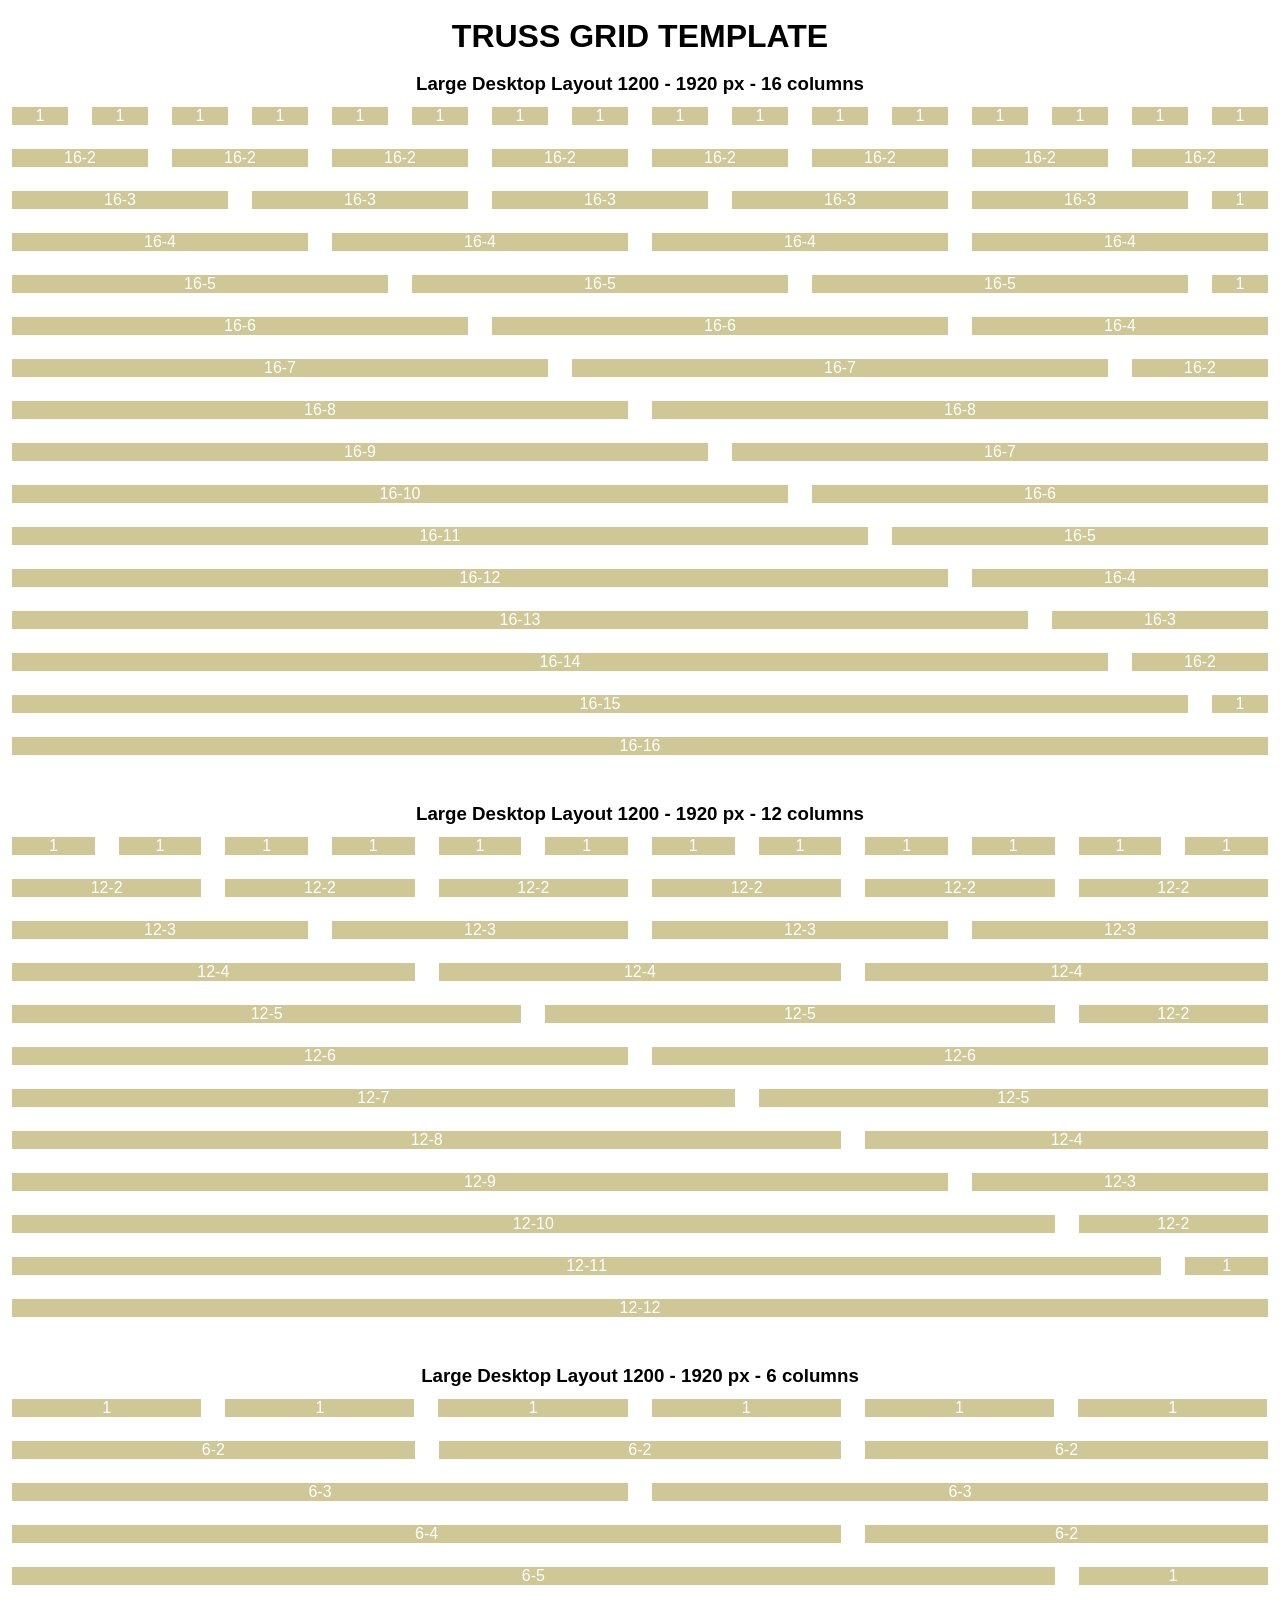
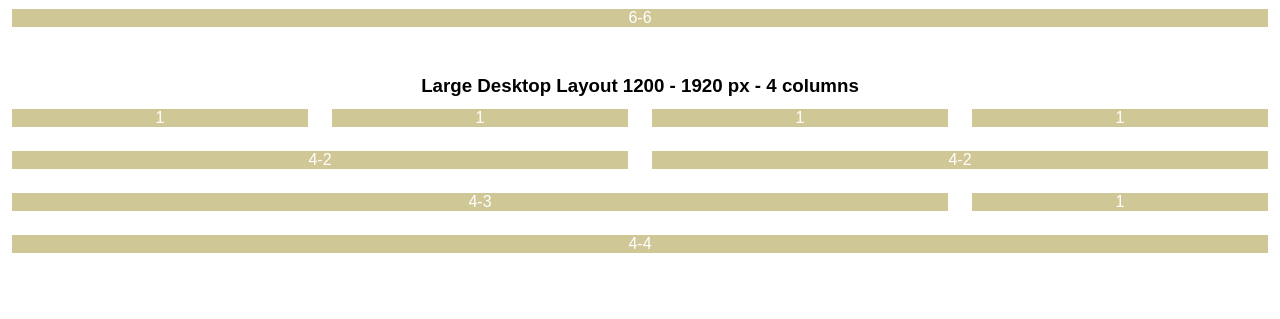
<file: TrussGrid/Truss-Grid-DEMO.html>
<!DOCTYPE HTML>
<html lang="">
<head>
<meta charset="UTF-8">
<meta http-equiv="X-UA-Compatible" content="IE=edge">
<meta name="viewport" content="width=device-width, initial-scale=1, maximum-scale=1">	
	
<title>Truss Grid Template</title>
<meta name="description" content="Truss Grid Template">
<meta name="author" content="Joseph McDonald-McDonald Media Production">
	
<link href="css/normalize.css" rel="stylesheet" type="text/css" media="all">
<!-- 		GRID CSS 									-->	 
<link href="demo/css/Truss-Grid-DEMO.css" rel="stylesheet" type="text/css" media="all">
	
</head>
<body>
<br>
<!-- 	=====================================================	-->
<h1 id="th1">         TRUSS GRID TEMPLATE       </h1>
<!-- 	                                                    	-->		
<!-- 	=====================================================	-->	
<br>
<h3  class="text16"> - 16 columns</h3>

	<div class="trussGridContainer-16">
		<div class="row" id="tgc-16-row-1">
			<div class="col-16-1">
				<p>1</p>
			</div>
			<div class="col-16-1">
				<p>1</p>
			</div>
			<div class="col-16-1">
				<p>1</p>
			</div>
			<div class="col-16-1">
				<p>1</p>
			</div>
			<div class="col-16-1">
				<p>1</p>
			</div>
			<div class="col-16-1">
				<p>1</p>
			</div>
			<div class="col-16-1">
				<p>1</p>
			</div>
			<div class="col-16-1">
				<p>1</p>
			</div>
			<div class="col-16-1">
				<p>1</p>
			</div>
			<div class="col-16-1">
				<p>1</p>
			</div>
			<div class="col-16-1">
				<p>1</p>
			</div>
			<div class="col-16-1">
				<p>1</p>
			</div>
			<div class="col-16-1">
				<p>1</p>
			</div>
			<div class="col-16-1">
				<p>1</p>
			</div>
			<div class="col-16-1">
				<p>1</p>
			</div>
			<div class="col-16-1">
				<p>1</p>
			</div>
		</div>
		<div class="row">
			<div class="col-16-2">
				<p>16-2</p>
			</div>
			<div class="col-16-2">
				<p>16-2</p>
			</div>
			<div class="col-16-2">
				<p>16-2</p>
			</div>
			<div class="col-16-2">
				<p>16-2</p>
			</div>
			<div class="col-16-2">
				<p>16-2</p>
			</div>
			<div class="col-16-2">
				<p>16-2</p>
			</div>
			<div class="col-16-2">
				<p>16-2</p>
			</div>
			<div class="col-16-2">
				<p>16-2</p>
			</div>
		</div>
		<div class="row">
			<div class="col-16-3">
				<p>16-3</p>
			</div>
			<div class="col-16-3">
				<p>16-3</p>
			</div>
			<div class="col-16-3">
				<p>16-3</p>
			</div>
			<div class="col-16-3">
				<p>16-3</p>
			</div>
			<div class="col-16-3">
				<p>16-3</p>
			</div>
			<div class="col-16-1">
				<p>1</p>
			</div>
		</div>
		<div class="row">
			<div class="col-16-4">
				<p>16-4</p>
			</div>
			<div class="col-16-4">
				<p>16-4</p>
			</div>
			<div class="col-16-4">
				<p>16-4</p>
			</div>
			<div class="col-16-4">
				<p>16-4</p>
			</div>
		</div>
		<div class="row">
			<div class="col-16-5">
				<p>16-5</p>
			</div>
			<div class="col-16-5">
				<p>16-5</p>
			</div>
			<div class="col-16-5">
				<p>16-5</p>
			</div>
			<div class="col-16-1">
				<p>1</p>
			</div>
		</div>
		<div class="row">
			<div class="col-16-6">
				<p>16-6</p>
			</div>
			<div class="col-16-6">
				<p>16-6</p>
			</div>
			<div class="col-16-4">
				<p>16-4</p>
			</div>
		</div>
		<div class="row">
			<div class="col-16-7">
				<p>16-7</p>
			</div>
			<div class="col-16-7">
				<p>16-7</p>
			</div>
			<div class="col-16-2">
				<p>16-2</p>
			</div>
		</div>
		<div class="row">
			<div class="col-16-8">
				<p>16-8</p>
			</div>
			<div class="col-16-8">
				<p>16-8</p>
			</div>
		</div>
		<div class="row">
			<div class="col-16-9">
				<p>16-9</p>
			</div>
			<div class="col-16-7">
				<p>16-7</p>
			</div>
		</div>
		<div class="row">
			<div class="col-16-10">
				<p>16-10</p>
			</div>
			<div class="col-16-6">
				<p>16-6</p>
			</div>
		</div>	
		<div class="row">
			<div class="col-16-11">
				<p>16-11</p>
			</div>
			<div class="col-16-5">
				<p>16-5</p>
			</div>
		</div>
		<div class="row">
			<div class="col-16-12">
				<p>16-12</p>
			</div>
			<div class="col-16-4">
				<p>16-4</p>
			</div>
		</div>					
		<div class="row">
			<div class="col-16-13">
				<p>16-13</p>
			</div>
			<div class="col-16-3">
				<p>16-3</p>
			</div>
		</div>		
		<div class="row">
			<div class="col-16-14">
				<p>16-14</p>
			</div>
			<div class="col-16-2">
				<p>16-2</p>
			</div>
		</div>	
		<div class="row">
			<div class="col-16-15">
				<p>16-15</p>
			</div>
			<div class="col-16-1">
				<p>1</p>
			</div>
		</div>			
		<div class="row">
			<div class="col-16-16">
				<p>16-16</p>
			</div>
		</div>			
	</div>
<br>
<br>

<!-- 	==========================================================	-->	
<h3 class="text12"> - 12 columns</h3>

	<div class="trussGridContainer-12">
		<div class="row" id="tgc-12-row-1">
			<div class="col-12-1">
				<p>1</p>
			</div>
			<div class="col-12-1">
				<p>1</p>
			</div>
			<div class="col-12-1">
				<p>1</p>
			</div>
			<div class="col-12-1">
				<p>1</p>
			</div>
			<div class="col-12-1">
				<p>1</p>
			</div>
			<div class="col-12-1">
				<p>1</p>
			</div>
			<div class="col-12-1">
				<p>1</p>
			</div>
			<div class="col-12-1">
				<p>1</p>
			</div>
			<div class="col-12-1">
				<p>1</p>
			</div>
			<div class="col-12-1">
				<p>1</p>
			</div>
			<div class="col-12-1">
				<p>1</p>
			</div>
			<div class="col-12-1">
				<p>1</p>
			</div>
			
		</div>
		<div class="row">
			<div class="col-12-2">
				<p>12-2</p>
			</div>
			<div class="col-12-2">
				<p>12-2</p>
			</div>
			<div class="col-12-2">
				<p>12-2</p>
			</div>
			<div class="col-12-2">
				<p>12-2</p>
			</div>
			<div class="col-12-2">
				<p>12-2</p>
			</div>
			<div class="col-12-2">
				<p>12-2</p>
			</div>
		</div>
		<div class="row">
			<div class="col-12-3">
				<p>12-3</p>
			</div>
			<div class="col-12-3">
				<p>12-3</p>
			</div>
			<div class="col-12-3">
				<p>12-3</p>
			</div>
			<div class="col-12-3">
				<p>12-3</p>
			</div>
	
		</div>
		<div class="row">
			<div class="col-12-4">
				<p>12-4</p>
			</div>
			<div class="col-12-4">
				<p>12-4</p>
			</div>
			<div class="col-12-4">
				<p>12-4</p>
			</div>

		</div>
		<div class="row">
			<div class="col-12-5">
				<p>12-5</p>
			</div>
			<div class="col-12-5">
				<p>12-5</p>
			</div>
			<div class="col-12-2">
				<p>12-2</p>
			</div>

		</div>
		<div class="row">
			<div class="col-12-6">
				<p>12-6</p>
			</div>
			<div class="col-12-6">
				<p>12-6</p>
			</div>

		</div>
		<div class="row">
			<div class="col-12-7">
				<p>12-7</p>
			</div>
			<div class="col-12-5">
				<p>12-5</p>
			</div>

		</div>
		<div class="row">
			<div class="col-12-8">
				<p>12-8</p>
			</div>
			<div class="col-12-4">
				<p>12-4</p>
			</div>
		</div>
		<div class="row">
			<div class="col-12-9">
				<p>12-9</p>
			</div>
			<div class="col-12-3">
				<p>12-3</p>
			</div>
		</div>
		<div class="row">
			<div class="col-12-10">
				<p>12-10</p>
			</div>
			<div class="col-12-2">
				<p>12-2</p>
			</div>
		</div>	
		<div class="row">
			<div class="col-12-11">
				<p>12-11</p>
			</div>
			<div class="col-12-1">
				<p>1</p>
			</div>
		</div>
		<div class="row">
			<div class="col-12-12">
				<p>12-12</p>
			</div>
		</div>				
	</div>
<br>
<br>

<!-- 	==========================================================	-->
<h3 class="text6"> - 6 columns</h3>

	<div class="trussGridContainer-6">
		<div class="row">
			<div class="col-6-1">
				<p>1</p>
			</div>
			<div class="col-6-1">
				<p>1</p>
			</div>
			<div class="col-6-1">
				<p>1</p>
			</div>
			<div class="col-6-1">
				<p>1</p>
			</div>
			<div class="col-6-1">
				<p>1</p>
			</div>
			<div class="col-6-1">
				<p>1</p>
			</div>
		</div>
		<div class="row">
			<div class="col-6-2">
				<p>6-2</p>
			</div>
			<div class="col-6-2">
				<p>6-2</p>
			</div>
			<div class="col-6-2">
				<p>6-2</p>
			</div>
		</div>
		<div class="row">
			<div class="col-6-3">
				<p>6-3</p>
			</div>
			<div class="col-6-3">
				<p>6-3</p>
			</div>
		</div>
		<div class="row">
			<div class="col-6-4">
				<p>6-4</p>
			</div>
			<div class="col-6-2">
				<p>6-2</p>
			</div>
		</div>
		<div class="row">
			<div class="col-6-5">
				<p>6-5</p>
			</div>
			<div class="col-6-1">
				<p>1</p>
			</div>
		</div>
		<div class="row">
			<div class="col-6-6">
				<p>6-6</p>
			</div>
		</div>
	</div>
<br>
<br>

<!-- 	==========================================================	-->
<h3 class="text4"> - 4 columns</h3>

	<div class="trussGridContainer-4">
		<div class="row">
			<div class="col-4-1">
				<p>1</p>
			</div>
			<div class="col-4-1">
				<p>1</p>
			</div>
			<div class="col-4-1">
				<p>1</p>
			</div>
			<div class="col-4-1">
				<p>1</p>
			</div>
		</div>
		<div class="row">
			<div class="col-4-2">
				<p>4-2</p>
			</div>
			<div class="col-4-2">
				<p>4-2</p>
			</div>
		</div>
		<div class="row">
			<div class="col-4-3">
				<p>4-3</p>
			</div>
			<div class="col-4-1">
				<p>1</p>
			</div>
		</div>
		<div class="row">
			<div class="col-4-4">
				<p>4-4</p>
			</div>
		</div>
	</div>	
<br>
<br>
	
<br>
<!-- 	==========================================================	-->
</body>
</html>
</file>
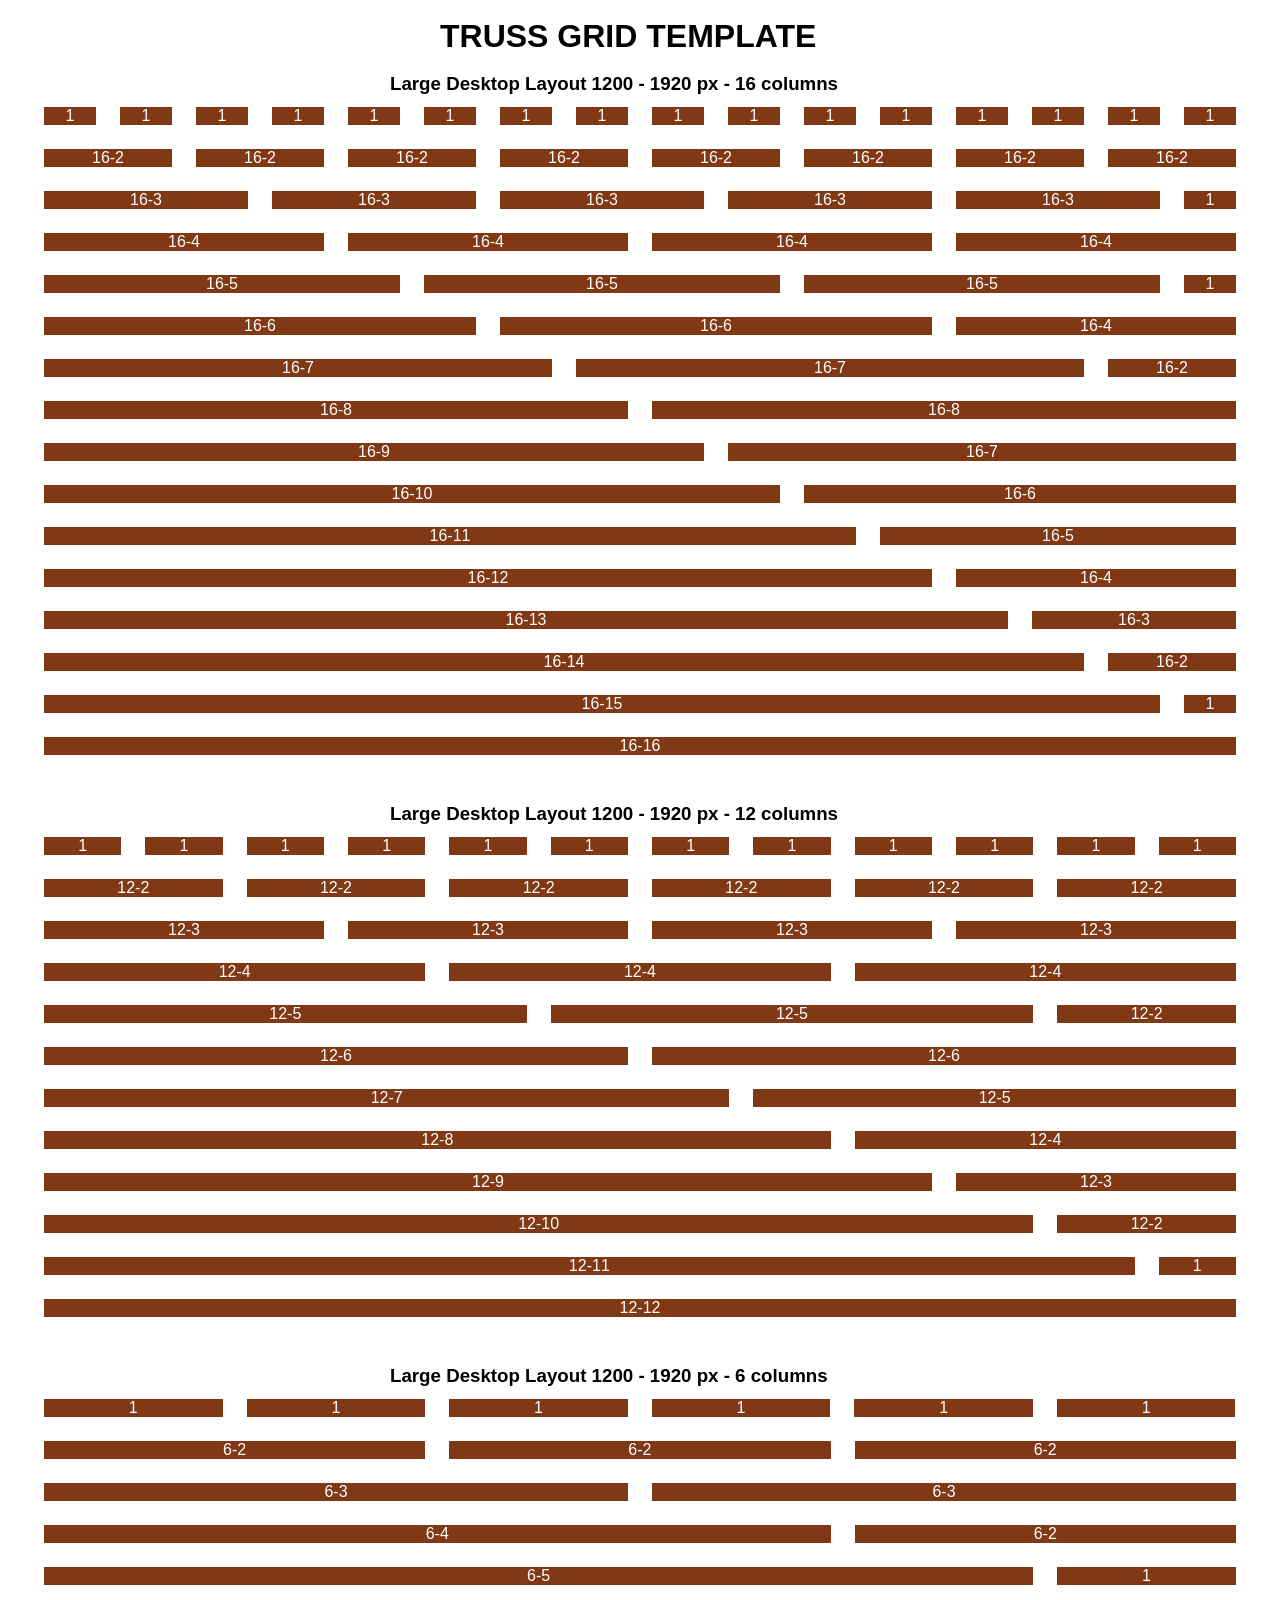
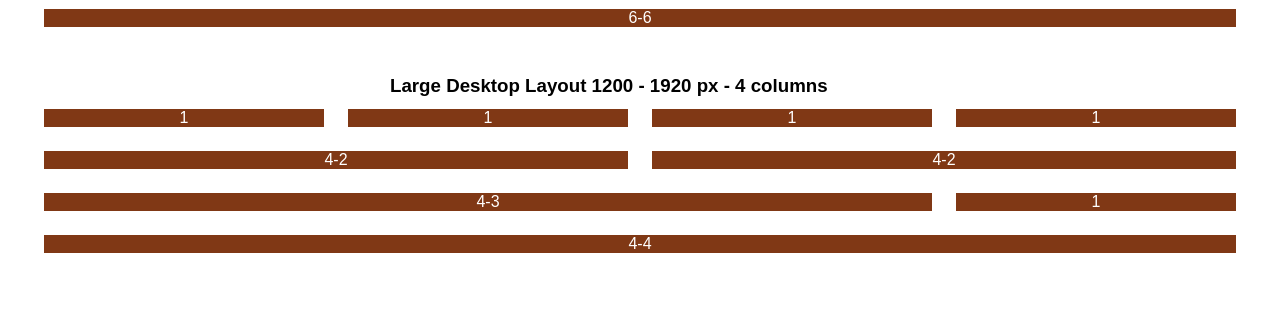
<file: TrussGrid/Truss-Grid.html>
<!DOCTYPE HTML>
<html lang="">
<head>
<meta charset="UTF-8">
<meta http-equiv="X-UA-Compatible" content="IE=edge">
<meta name="viewport" content="width=device-width, initial-scale=1, maximum-scale=1">	
	
<title>Truss Grid Template</title>
<meta name="description" content="Truss Grid Template">
<meta name="author" content="Joseph McDonald-McDonald Media Production">
	
<link href="css/normalize.css" rel="stylesheet" type="text/css" media="all">
<!-- 		GRID CSS 									-->	 
<link href="css/Truss-Grid.css" rel="stylesheet" type="text/css" media="all">
	
</head>
<body>
<br>
<!-- 	=====================================================	-->
<h1>         TRUSS GRID TEMPLATE       </h1>
<!-- 	                                                    	-->		
<!-- 	=====================================================	-->	
<br>
<h3  class="text16"> - 16 columns</h3>
	
	<div class="trussGridContainer-16">
		<div class="row" id="tgc-16-row-1">
			<div class="col-16-1">
				<p>1</p>
			</div>
			<div class="col-16-1">
				<p>1</p>
			</div>
			<div class="col-16-1">
				<p>1</p>
			</div>
			<div class="col-16-1">
				<p>1</p>
			</div>
			<div class="col-16-1">
				<p>1</p>
			</div>
			<div class="col-16-1">
				<p>1</p>
			</div>
			<div class="col-16-1">
				<p>1</p>
			</div>
			<div class="col-16-1">
				<p>1</p>
			</div>
			<div class="col-16-1">
				<p>1</p>
			</div>
			<div class="col-16-1">
				<p>1</p>
			</div>
			<div class="col-16-1">
				<p>1</p>
			</div>
			<div class="col-16-1">
				<p>1</p>
			</div>
			<div class="col-16-1">
				<p>1</p>
			</div>
			<div class="col-16-1">
				<p>1</p>
			</div>
			<div class="col-16-1">
				<p>1</p>
			</div>
			<div class="col-16-1">
				<p>1</p>
			</div>
		</div>
		<div class="row">
			<div class="col-16-2">
				<p>16-2</p>
			</div>
			<div class="col-16-2">
				<p>16-2</p>
			</div>
			<div class="col-16-2">
				<p>16-2</p>
			</div>
			<div class="col-16-2">
				<p>16-2</p>
			</div>
			<div class="col-16-2">
				<p>16-2</p>
			</div>
			<div class="col-16-2">
				<p>16-2</p>
			</div>
			<div class="col-16-2">
				<p>16-2</p>
			</div>
			<div class="col-16-2">
				<p>16-2</p>
			</div>
		</div>
		<div class="row">
			<div class="col-16-3">
				<p>16-3</p>
			</div>
			<div class="col-16-3">
				<p>16-3</p>
			</div>
			<div class="col-16-3">
				<p>16-3</p>
			</div>
			<div class="col-16-3">
				<p>16-3</p>
			</div>
			<div class="col-16-3">
				<p>16-3</p>
			</div>
			<div class="col-16-1">
				<p>1</p>
			</div>
		</div>
		<div class="row">
			<div class="col-16-4">
				<p>16-4</p>
			</div>
			<div class="col-16-4">
				<p>16-4</p>
			</div>
			<div class="col-16-4">
				<p>16-4</p>
			</div>
			<div class="col-16-4">
				<p>16-4</p>
			</div>
		</div>
		<div class="row">
			<div class="col-16-5">
				<p>16-5</p>
			</div>
			<div class="col-16-5">
				<p>16-5</p>
			</div>
			<div class="col-16-5">
				<p>16-5</p>
			</div>
			<div class="col-16-1">
				<p>1</p>
			</div>
		</div>
		<div class="row">
			<div class="col-16-6">
				<p>16-6</p>
			</div>
			<div class="col-16-6">
				<p>16-6</p>
			</div>
			<div class="col-16-4">
				<p>16-4</p>
			</div>
		</div>
		<div class="row">
			<div class="col-16-7">
				<p>16-7</p>
			</div>
			<div class="col-16-7">
				<p>16-7</p>
			</div>
			<div class="col-16-2">
				<p>16-2</p>
			</div>
		</div>
		<div class="row">
			<div class="col-16-8">
				<p>16-8</p>
			</div>
			<div class="col-16-8">
				<p>16-8</p>
			</div>
		</div>
		<div class="row">
			<div class="col-16-9">
				<p>16-9</p>
			</div>
			<div class="col-16-7">
				<p>16-7</p>
			</div>
		</div>
		<div class="row">
			<div class="col-16-10">
				<p>16-10</p>
			</div>
			<div class="col-16-6">
				<p>16-6</p>
			</div>
		</div>	
		<div class="row">
			<div class="col-16-11">
				<p>16-11</p>
			</div>
			<div class="col-16-5">
				<p>16-5</p>
			</div>
		</div>
		<div class="row">
			<div class="col-16-12">
				<p>16-12</p>
			</div>
			<div class="col-16-4">
				<p>16-4</p>
			</div>
		</div>					
		<div class="row">
			<div class="col-16-13">
				<p>16-13</p>
			</div>
			<div class="col-16-3">
				<p>16-3</p>
			</div>
		</div>		
		<div class="row">
			<div class="col-16-14">
				<p>16-14</p>
			</div>
			<div class="col-16-2">
				<p>16-2</p>
			</div>
		</div>	
		<div class="row">
			<div class="col-16-15">
				<p>16-15</p>
			</div>
			<div class="col-16-1">
				<p>1</p>
			</div>
		</div>			
		<div class="row">
			<div class="col-16-16">
				<p>16-16</p>
			</div>
		</div>			
	</div>
<br>
<br>

<!-- 	==========================================================	-->	
<h3 class="text12"> - 12 columns</h3>

	<div class="trussGridContainer-12">
		<div class="row" id="tgc-12-row-1">
			<div class="col-12-1">
				<p>1</p>
			</div>
			<div class="col-12-1">
				<p>1</p>
			</div>
			<div class="col-12-1">
				<p>1</p>
			</div>
			<div class="col-12-1">
				<p>1</p>
			</div>
			<div class="col-12-1">
				<p>1</p>
			</div>
			<div class="col-12-1">
				<p>1</p>
			</div>
			<div class="col-12-1">
				<p>1</p>
			</div>
			<div class="col-12-1">
				<p>1</p>
			</div>
			<div class="col-12-1">
				<p>1</p>
			</div>
			<div class="col-12-1">
				<p>1</p>
			</div>
			<div class="col-12-1">
				<p>1</p>
			</div>
			<div class="col-12-1">
				<p>1</p>
			</div>
			
		</div>
		<div class="row">
			<div class="col-12-2">
				<p>12-2</p>
			</div>
			<div class="col-12-2">
				<p>12-2</p>
			</div>
			<div class="col-12-2">
				<p>12-2</p>
			</div>
			<div class="col-12-2">
				<p>12-2</p>
			</div>
			<div class="col-12-2">
				<p>12-2</p>
			</div>
			<div class="col-12-2">
				<p>12-2</p>
			</div>
		</div>
		<div class="row">
			<div class="col-12-3">
				<p>12-3</p>
			</div>
			<div class="col-12-3">
				<p>12-3</p>
			</div>
			<div class="col-12-3">
				<p>12-3</p>
			</div>
			<div class="col-12-3">
				<p>12-3</p>
			</div>
	
		</div>
		<div class="row">
			<div class="col-12-4">
				<p>12-4</p>
			</div>
			<div class="col-12-4">
				<p>12-4</p>
			</div>
			<div class="col-12-4">
				<p>12-4</p>
			</div>

		</div>
		<div class="row">
			<div class="col-12-5">
				<p>12-5</p>
			</div>
			<div class="col-12-5">
				<p>12-5</p>
			</div>
			<div class="col-12-2">
				<p>12-2</p>
			</div>

		</div>
		<div class="row">
			<div class="col-12-6">
				<p>12-6</p>
			</div>
			<div class="col-12-6">
				<p>12-6</p>
			</div>

		</div>
		<div class="row">
			<div class="col-12-7">
				<p>12-7</p>
			</div>
			<div class="col-12-5">
				<p>12-5</p>
			</div>

		</div>
		<div class="row">
			<div class="col-12-8">
				<p>12-8</p>
			</div>
			<div class="col-12-4">
				<p>12-4</p>
			</div>
		</div>
		<div class="row">
			<div class="col-12-9">
				<p>12-9</p>
			</div>
			<div class="col-12-3">
				<p>12-3</p>
			</div>
		</div>
		<div class="row">
			<div class="col-12-10">
				<p>12-10</p>
			</div>
			<div class="col-12-2">
				<p>12-2</p>
			</div>
		</div>	
		<div class="row">
			<div class="col-12-11">
				<p>12-11</p>
			</div>
			<div class="col-12-1">
				<p>1</p>
			</div>
		</div>
		<div class="row">
			<div class="col-12-12">
				<p>12-12</p>
			</div>
		</div>				
	</div>
<br>
<br>

<!-- 	==========================================================	-->
<h3 class="text6"> - 6 columns</h3>

	<div class="trussGridContainer-6">
		<div class="row">
			<div class="col-6-1">
				<p>1</p>
			</div>
			<div class="col-6-1">
				<p>1</p>
			</div>
			<div class="col-6-1">
				<p>1</p>
			</div>
			<div class="col-6-1">
				<p>1</p>
			</div>
			<div class="col-6-1">
				<p>1</p>
			</div>
			<div class="col-6-1">
				<p>1</p>
			</div>
		</div>
		<div class="row">
			<div class="col-6-2">
				<p>6-2</p>
			</div>
			<div class="col-6-2">
				<p>6-2</p>
			</div>
			<div class="col-6-2">
				<p>6-2</p>
			</div>
		</div>
		<div class="row">
			<div class="col-6-3">
				<p>6-3</p>
			</div>
			<div class="col-6-3">
				<p>6-3</p>
			</div>
		</div>
		<div class="row">
			<div class="col-6-4">
				<p>6-4</p>
			</div>
			<div class="col-6-2">
				<p>6-2</p>
			</div>
		</div>
		<div class="row">
			<div class="col-6-5">
				<p>6-5</p>
			</div>
			<div class="col-6-1">
				<p>1</p>
			</div>
		</div>
		<div class="row">
			<div class="col-6-6">
				<p>6-6</p>
			</div>
		</div>
	</div>
<br>
<br>

<!-- 	==========================================================	-->
<h3 class="text4"> - 4 columns</h3>

	<div class="trussGridContainer-4">
		<div class="row">
			<div class="col-4-1">
				<p>1</p>
			</div>
			<div class="col-4-1">
				<p>1</p>
			</div>
			<div class="col-4-1">
				<p>1</p>
			</div>
			<div class="col-4-1">
				<p>1</p>
			</div>
		</div>
		<div class="row">
			<div class="col-4-2">
				<p>4-2</p>
			</div>
			<div class="col-4-2">
				<p>4-2</p>
			</div>
		</div>
		<div class="row">
			<div class="col-4-3">
				<p>4-3</p>
			</div>
			<div class="col-4-1">
				<p>1</p>
			</div>
		</div>
		<div class="row">
			<div class="col-4-4">
				<p>4-4</p>
			</div>
		</div>
	</div>	
<br>
<br>
	
<br>
<!-- 	==========================================================	-->
</body>
</html>
</file>
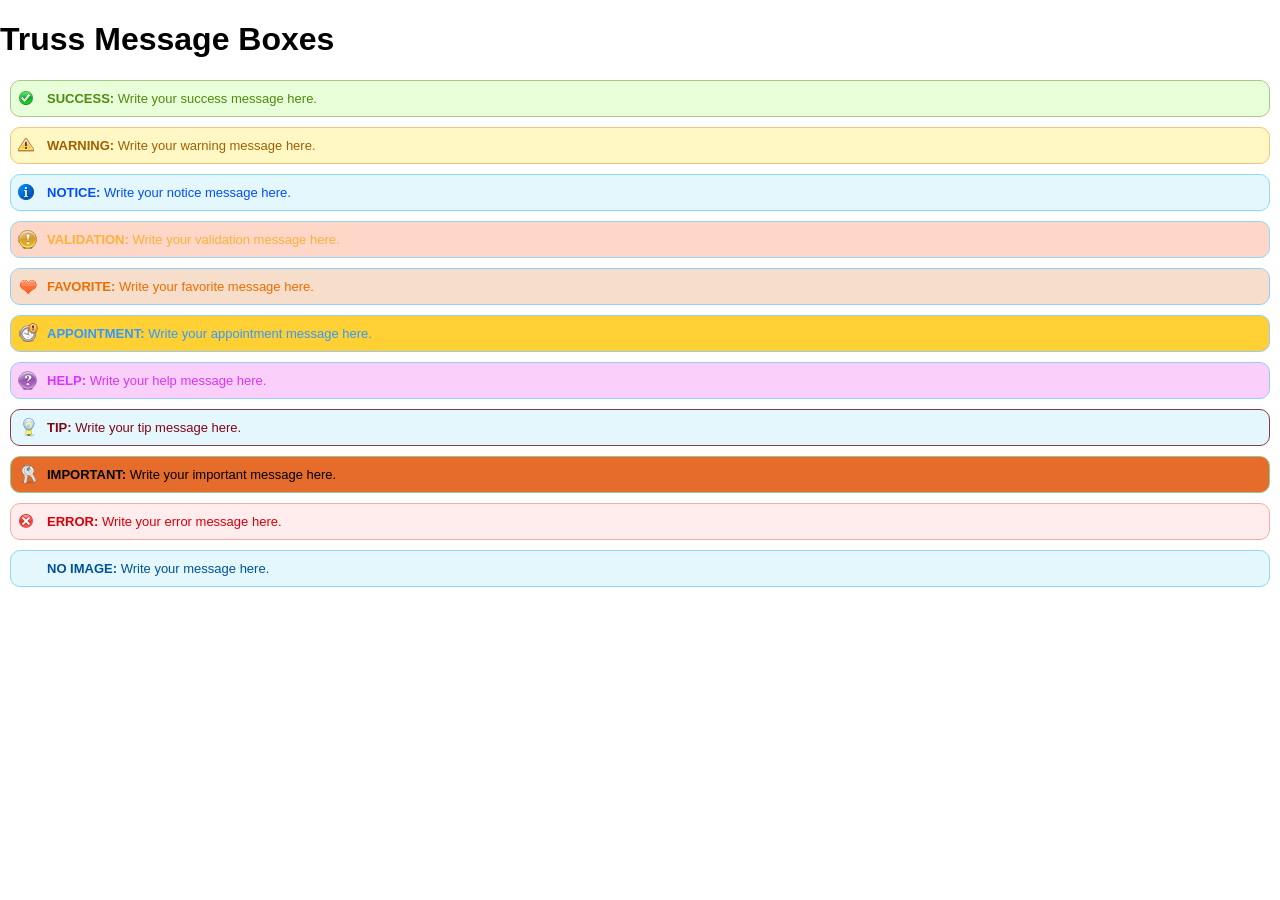
<file: TrussMessageBoxes/truss-message-boxes.html>
<!DOCTYPE HTML>
<html>
<head>  
<meta charset="UTF-8">
<title>Truss Message Boxes</title>
<meta name="description" content="Truss Message Boxes">
<meta name="author" content="Joseph McDonald - McDonald Media Production">
<!-- 		TRUSS MESSAGE BOXES 									-->	 
<link href="css/normalize.css" rel="stylesheet" type="text/css" media="all">    
<link href="css/truss-message-boxes-style.css" rel="stylesheet" type="text/css" >
</head>
    
<body>
<!-- 	=====================================================	-->	
<!-- 	  USE THE DIV FOR THE MESSAGE BOXES THAT YOU DESIRE     -->	
<!-- 	   USE THE CSS CLASS THAT MATCH THE MESSAGE BOX  	    -->	
<!-- 	=====================================================	-->

<!-- 	=====================================================	-->	
    <h1>Truss Message Boxes</h1>
<!-- 	=====================================================	-->	
<div class="msg-box success"  ><span>success: </span>Write your success message here.</div>
<div class="msg-box warning" ><span>warning: </span>Write your warning message here.</div>
<div class="msg-box notice"  ><span>notice: </span>Write your notice message here.</div>
<div class="msg-box validation"  ><span>validation: </span>Write your validation message here.</div>
<div class="msg-box favorite"  ><span>favorite: </span>Write your favorite message here.</div>
<div class="msg-box appointment"  ><span>appointment: </span>Write your appointment message here.</div>
<div class="msg-box help"  ><span>help: </span>Write your help message here.</div>	
<div class="msg-box tip"  ><span>tip: </span>Write your tip message here.</div>			
<div class="msg-box important"  ><span>IMPORTANT: </span>Write your important message here.</div>	 	
<div class="msg-box error"  ><span>error: </span>Write your error message here.</div> 
<div class="msg-box noimage"  ><span>no image: </span>Write your message here.</div  																			
					
<!-- 	=====================================================	-->	
<br>
<br>
<br>


</body>
</html>
</file>
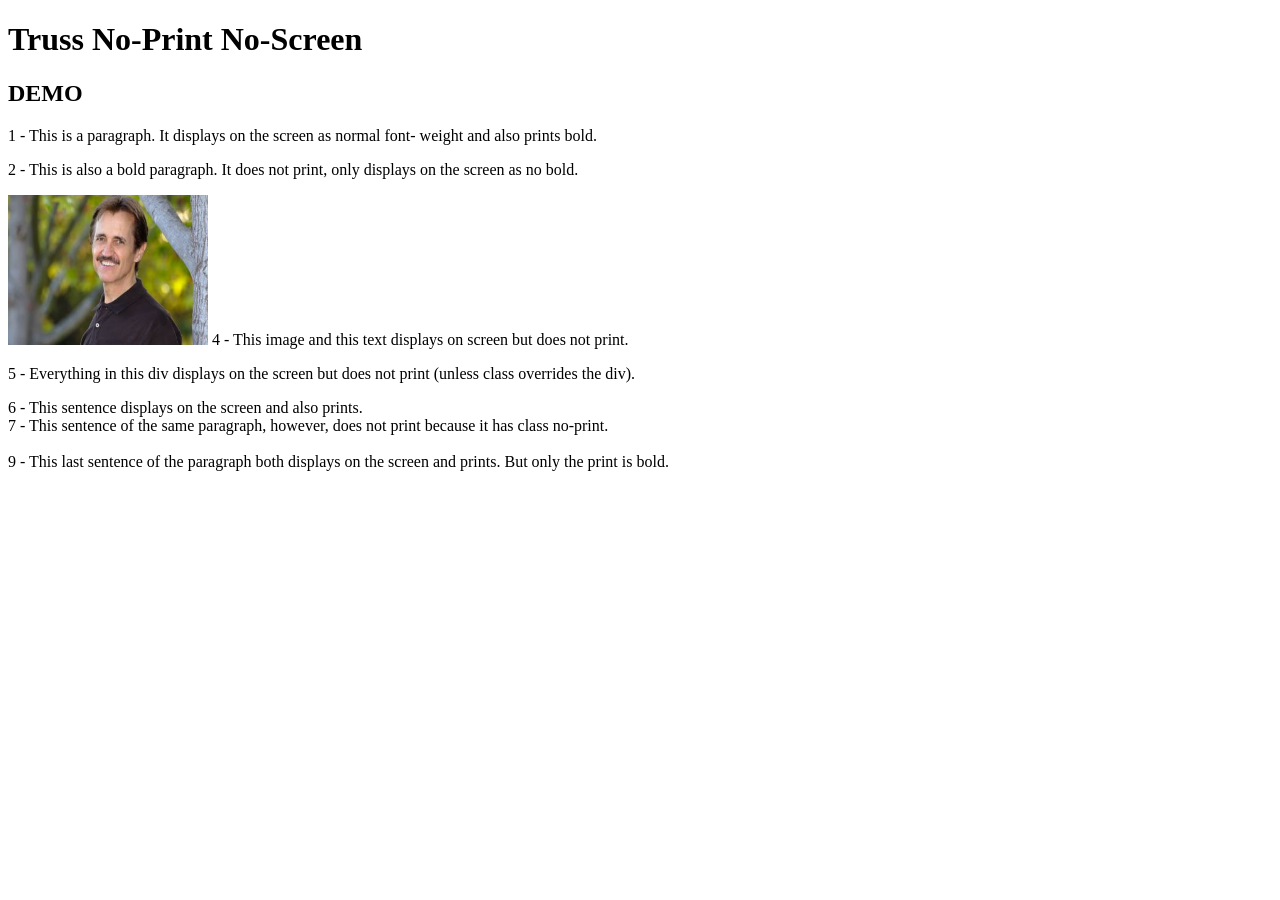
<file: TrussNoPrintNoScreen/truss-noprint-noscreen-demo.html>
<!DOCTYPE HTML>
<html>
<head>  
<meta charset="UTF-8">
<title>Truss No-Print No-Screen</title>
<meta name="description" content="Truss No-Print No-Screen">
<meta name="author" content="Joseph McDonald - McDonald Media Production">
<!-- 	=====================================================	-->
<!-- 	            TRUSS NO-PRINT NO-SCREEN                    -->	
<!-- 	                      DEMO   	                        -->	
<!-- 	=====================================================	-->
<!-- 
Create A Stylesheet For No-Print & No-Screen classes.
Truss No-Print No-Screen stylesheet, "truss-noprint-noscreen.css", 
has two classes. 
No-Print class prevents the element that the class is attached to
from being sent to the printer. 
No-Screen class prevents the element that the class is attached to
from being dispayed on the screen at the DOM load. 

In the HTML <head> (see "truss-noprint-noscreen.html" file)
put the main structure stylesheet file that controls the layout
of the page and formatting of the content, with the media 
attribute set to "all".
Put the link to the no-print no-screen style sheet, 
"truss-noprint-noscreen.css", with the media attribute set 
to "print" & "screen", at the end of the list of stylesheets. 
--> 

<!-- Main stylesheet on top of the list of stylesheets - media="all" -->   
<!--
<link href="css/main-stylesheet-on-top.css" rel="stylesheet" type="text/css" media="all" >
--> 

<!-- Print only stylesheet, on bottom of the list of style sheets --> 
<link href="demo/css/truss-noprint-noscreen-demo.css"  rel="stylesheet" type="text/css" media="screen, print">

</head>
    
<body>
<!-- 	=====================================================	-->	
<!-- 	          TRUSS NO-PRINT NO-SCREEN                      -->	
<!-- 	                 DEMO   	                    -->	
<!-- 	=====================================================	-->
<!-- 	=====================================================	-->	
    <h1>Truss No-Print No-Screen </h1>    
    <h2>           DEMO          </h2>
<!-- 	=====================================================	-->	

<p class="bold">
1 - This is a paragraph. It displays on the screen as normal font- weight and also prints bold.
</p>

<p class="bold no-print">
2 - This is also a bold paragraph. It does not print, only displays on the screen as no bold.
</p>

<div class="notice small no-screen">
3 - This small red text with yellow background prints 
but does not display on the screen. (Some printers don't 
print background colors.)
</div>

<div class="no-print">
<img src="demo/images/Joe McDonald-36.jpg" width="200" height="150" border="0" > 4 - This image and this text displays on screen but does not print.
<br>
<p>
5 - Everything in this div displays on the screen but does not 
print (unless class overrides the div).
</p>
</div>

<p>
6 - This sentence displays on the screen and also prints. 
<br>
<span class="notice small no-print">7 - This sentence of the same paragraph, however, does not print because it has class no-print.</span> 
<br>
<span class="no-screen">8 - This sentence does not display on the screen, but does print because it has class no-screen.</span> 
<br>
<span class="bold">9 - This last sentence of the paragraph both displays on the screen and prints. But only the print is bold.</span> 
</p>


			
<!-- 	=====================================================	-->	
<br>
<br>
<br>
</body>
</html>
</file>
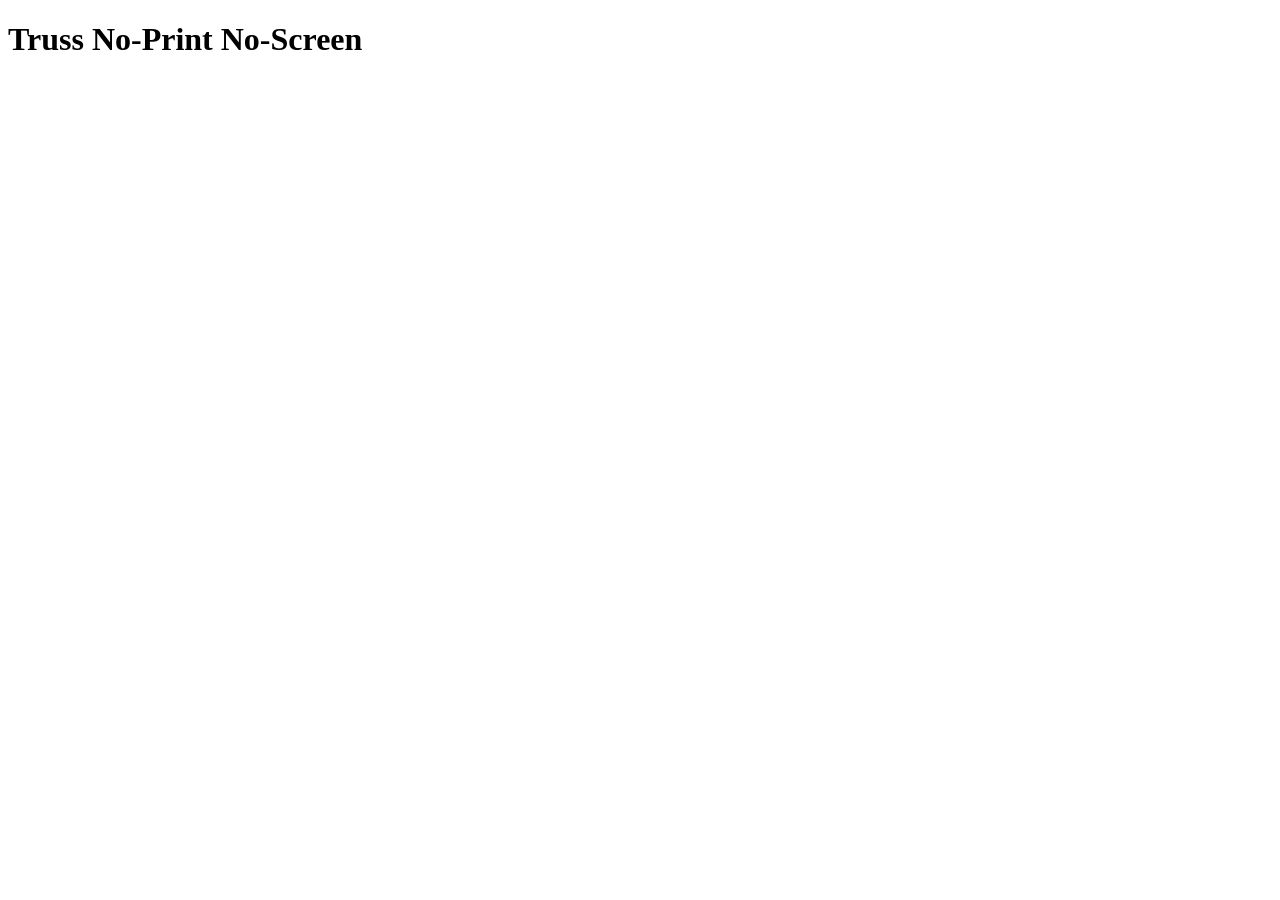
<file: TrussNoPrintNoScreen/truss-noprint-noscreen.html>
<!DOCTYPE HTML>
<html>
<head>  
<meta charset="UTF-8">
<title>Truss No-Print No-Screen</title>
<meta name="description" content="Truss No-Print No-Screen">
<meta name="author" content="Joseph McDonald - McDonald Media Production">

<!-- 	            TRUSS NO-PRINT NO-SCREEN                    -->	
<!-- 	                             	                        -->	
<!-- 	=====================================================	-->
<!-- 
Create A Stylesheet For No-Print & No-Screen classes.
Truss No-Print No-Screen stylesheet, "truss-noprint-noscreen.css", 
has two classes. 
No-Print class prevents the element that the class is attached to
from being sent to the printer. 
No-Screen class prevents the element that the class is attached to
from being dispayed on the screen at the DOM load. 

In the HTML <head> (see "truss-noprint-noscreen.html" file)
put the main structure stylesheet file that controls the layout 
of the page and formatting of the content, with the media
attribute set to "all".
Put the link to the no-print no-screen style sheet,
"truss-noprint-noscreen.css", with the media attribute set
to "print" & "screen" , at the end of the list of stylesheets. 
-->	 

<!-- Main stylesheet on top of the list of stylesheets - media="all" -->   
<!--
<link href="css/main-stylesheet-on-top.css" rel="stylesheet" type="text/css" media="all" >
--> 

<!-- Print only stylesheet, on bottom of the list of style sheets --> 
<link href="css/truss-noprint-noscreen.css"  rel="stylesheet" type="text/css" media="screen, print">

</head>
    
<body>
<!-- 	=====================================================	-->	
<!-- 	          TRUSS NO-PRINT NO-SCREEN                      -->	
<!-- 	                  	                    -->	
<!-- 	=====================================================	-->

<!-- 	=====================================================	-->	
    <h1>Truss No-Print No-Screen </h1>    
    <h2>                        </h2>
<!-- 	=====================================================	-->	



			
<!-- 	=====================================================	-->	
<br>
</body>
</html>
</file>
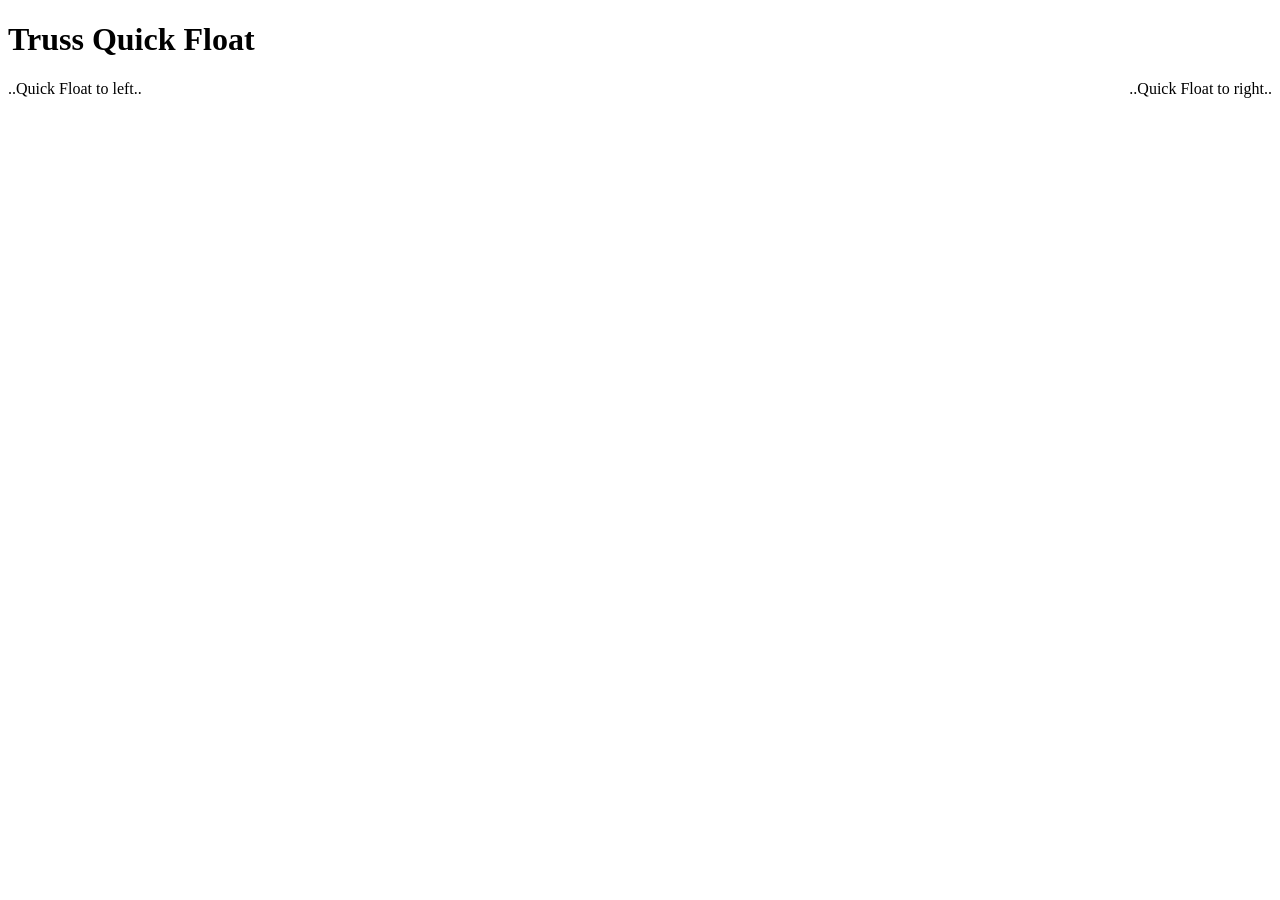
<file: TrussQuickFloat/truss-quickfloat.html>
<!DOCTYPE HTML>
<html>
<head>  
<meta charset="UTF-8">
<title>Truss Quick Float </title>
<meta name="description" content="Truss Quick Float">
<meta name="author" content="Joseph McDonald - McDonald Media Production">
<!-- 	=====================================================	-->
<!-- 	            TRUSS QUICK FLOAT                           -->	
<!-- 	                             	                        -->	
<!-- 	=====================================================	-->
<!-- 
 CSS files
Optionally include the stylesheet "truss-clearfix.css" file in the CSS folder or put the code from the 
truss-clearfix.css in your CSS stylesheet file.
Include the stylesheet "truss-quickfloat.css" file in the CSS folder or put the code in 
your own css stylesheet file. 

In the HTML <head> 
Optionally put in link to the truss-clearfix.css stylesheet file that contains 
the CSS truss clearfix helper class.
Specify the class name - class="tclearfix" - in you HTML container. 
Put in link to the truss-quickfloat.css stylesheet file that contains
the CSS truss quick float helper classes.
Specify the class names - class="tfloat-right" and / or class="tfloat-left" - 
in you HTML container. 
See the html example below.
-->	 
<head>
<!-- Truss Clearfix stylesheet --> 
<link href="css/truss-clearfix.css" rel="stylesheet" type="text/css" media="all">
<!-- Truss Quick Float stylesheet --> 
<link href="css/truss-quickfloat.css" rel="stylesheet" type="text/css" media="all">
</head>
    
<body>
<!-- 	=====================================================	-->	
<!-- 	              TRUSS QUICK FLOAT 	                    -->	
<!-- 	=====================================================	-->

<!-- 	=====================================================	-->	
    <h1>     Truss Quick Float     </h1>    
    <h2>                           </h2>
<!-- 	=====================================================	-->	

<div class="tclearfix">		   <!--   clears the floats    -->			
  <div class="tfloat-left">..Quick Float to left..</div>
  <div class="tfloat-right">..Quick Float to right..</div>
</div>	
		
<!-- 	=====================================================	-->	
<br>
</body>
</html>
</file>
<file: Truss-Back2TheTop/demo/css/demo.css>
#wrapper {
	width: 50%;
	margin: 30px auto;
}

body {
	background-color: #F7F7F7;
	font-family: "Arial";
	font-size: 15px;
}

h1 {
	font-size: 25px;
	color: #00e346;
	margin-top: 20px;
}

h2 {
	font-size: 18px;
	margin-top: 40px;
}

p {
	text-align: justify;
}

table {
	border: 1px solid black;
	border-collapse: collapse;
	background-color: #fff;
}

table thead {
	color: #fff;
	background-color: #000;
	font-weight: bold;
}

table th {
	padding-bottom: 10px;
	border: 2px solid black;
}

table td {
	padding: 5px;
	padding-bottom: 20px;
	vertical-align: top;
	border: solid black 1px;
}

pre {
	background-color: #ffffff;
	color: blue;
	font-size: 12px;
	padding: 12px 20px 0;
	font-weight: bolder;
}

pre span.comment {
	color: #00e346;
}
</file>
<file: Truss-NavBar/css/truss-navbar-style.css>
/*-------------------------
THREE TIER FIXED POSITION TOP NAVIGATION BAR 
author: Joseph McDonald
--------------------------*/
	/* RESET */
	* {
		margin: 0;
		padding: 0;
		border: 0;
	}

/*-------------------------
	body font styles, margins
--------------------------*/
	body {
		font-family: "Trebuchet MS", Arial, Helvetica, sans-serif;
		font-size: 87.5%;
		background-color: white;
		margin-top: 75px;
		margin-right: 35px;
		margin-left: 15px;
	}
	
	h2 {
		margin-bottom: .5em;
		clear: both;
	}

/*-------------------------
	fixed navigation bar position & background styles
--------------------------*/
/* NAVIGATION BAR AREA */
	#navBarId{
		width: 777px;
	    margin: auto; 
 
/* FIXED NAVIGATION BAR */		
		position: fixed;  
		top: 5px;  
        left: 0; 
		right: 0;
		z-index: 9999; 

/* BACKGROUND SIZE PADDING & OPACITY SET TO SEE THROUGH  */
		height: 52px;
		padding: 10px;
		background-color: rgba(237, 237, 237, .5);  	
	}  

/*-------------------------
  operation 3-tier fixed navigation bar
--------------------------*/
	#navBarId ul {
		list-style-type: none;   	/* REMOVES BULLETS */
		position: relative;  		/* So the first submenu can be positioned within the main menu */
	}
	
	#navBarId ul li {
		float: left;  /* DISPLAYS ITEMS HORIZONTALLY - FLOAT EACH LI TO THE LEFT OF PREVIOUS LI */	
	}
	
	#navBarId ul ul {
		display: none; 		/* Don't display submenu until hover of the li element */
		position: absolute;
		top: 100%; 			/* Position the submenu at the bottom of the main menu */
	}
	
	#navBarId ul ul li {
		float: none;  	        /* Display the submenus vertically */
		position: relative; 	/* So the second submenu can be positioned within the first submenu */
	}

/*     FLYOUT   RIGHT    */	
	#navBarId ul ul li ul {
		position: absolute;
		left: 100%;  		/* Position the second submenu at the RIGHT side of the li element */
	    top: 10px;  */   	/* Position the second submenu near the top of the li element */
	}

/*      FLYOUT  LEFT    */
	#navBarId ul li.last ul li ul { 
		position: absolute;
		left: -100%;  		/* Position the second submenu at the LEFT side of the li element */
		top: 10px;  		/* Position the second submenu near the top of the li element */
	}
	
	#navBarId ul li:hover > ul {    /* SELECT UL CHILD OF THE LI ELEMENT */
		display: block;  			/* Display the submenu on hover over li element */
	}
	
	#navBarId > ul::after { /* SELECT THE FIRST UL ELEMENT (CHILD OF NAV ELEMENT)  */
		content: "";  		/* ADD EMPTY CONTENT TO THE END OF FIRST UL */
		display: block;  	/* DISPLAY CONTENT AS BLOCK ELEMENT */
		clear: both;  		/* STOP FLOATING OF LI ITEMS IN NAV BAR */
	}

/*-------------------------
  formatting 3-tier fixed navigation bar
--------------------------*/
/* The styles for the formatting of the 3-tier navigation bar */
/*  item color, transition line, height, font                 */	
#navBarId ul {
	margin: 0;
	padding: 0;
}

/*  SETS ALL LIST ITEM PROPERTIES  */
	#navBarId ul li a {
		-moz-transition: 1.5s;   /* FireFox - TRANSITION GRADUALLY CHANGES THE PROPERTIES */
		-o-transition: 1.5s;		/* Opera  */
		-webkit-transition: 1.5s;   /* Chrome Safari */
		transition: 1.5s;    
		background: #cfc796;		/* BACKGROUND COLOR  */
		border-top: 2px solid #144c85;
		border-right: 2px solid #0d3155;
		border-bottom: 2px solid #0d3155;
		border-left: 2px solid #144c85;
	    color: #fff; 		/* TEXT COLOR */
		display: block;     /* ENTIRE BLOCK IS CLICKABLE  */
		font-size: 16px;
		line-height: 35px;
		padding: 5px 20px;		/* PADDING ABOVE AND BELOW <a> ELEMENTS */
		text-decoration: none;  /* UNDERLINE IS REMOVED            */
		text-align: center;		/* TEXT IS CENTERED                */
		width: 150px;			/* WIDTH OF EACH LI -  EACH BLOCK  */
		font-weight: bold;
	}

/*      ARROW IMAGES PLACED IN ITEM DEPENDING ON DIRECTION OF ITEM     */
#navBarId li a.right { 		
	background: #cfc796 url(../images/arrow-right.gif) no-repeat right center;      
} 

#navBarId li a.down  { 
	 background: #cfc796 url(../images/arrow-down-13x9-4.gif) no-repeat right center; 
}

#navBarId li a.left { 
	background: #cfc796 url(../images/arrow-left.gif) no-repeat left center; 
}

/*  HOVER OR FOCUS BY TAB INTO ITEM     */
/*   BACKGROUND IMAGE GRADIENTS         */
#navBarId ul li a:hover,
#navBarId ul li a:focus {  	
		background: #DCD6B2;		/* BACKGROUND COLOR  */
		border-top: 2px solid #e8dd9c;
		border-right: 2px solid #f0e8b9
		border-bottom: 2px solid #f0e8b9
		border-left: 2px solid  #e8dd9c;
		color: #fff;	
		background-image: -webkit-gradient(linear, 0% 0%, 0% 95%, from(rgba(255, 255, 255, 0.5)), to(rgba(255, 255, 255, 0)));
		background-image: -moz-linear-gradient(-90deg, rgba(255, 255, 255, 0.5), rgba(255, 255, 255, 0));
		background-image: -o-linear-gradient(-90deg, rgba(255, 255, 255, 0.5), rgba(255, 255, 25, 0)); 	
	}
</file>
<file: Truss-NavBar/demo/css/truss-navbar-demo-style.css>
#wrapper {
	width: 50%;
	margin: 30px auto;
}

body {
	background-color: #F7F7F7;
	font-family: "Arial";
	font-size: 15px;
}

h1 {
	font-size: 25px;
	color: #00e346;
	margin-top: 20px;
}

h2 {
	font-size: 18px;
	margin-top: 40px;
}

p {
	text-align: justify;
}

table {
	border: 1px solid black;
	border-collapse: collapse;
	background-color: #fff;
}

table thead {
	color: #fff;
	background-color: #000;
	font-weight: bold;
}

table th {
	padding-bottom: 10px;
	border: 2px solid black;
}

table td {
	padding: 5px;
	padding-bottom: 20px;
	vertical-align: top;
	border: solid black 1px;
}

pre {
	background-color: #ffffff;
	color: blue;
	font-size: 12px;
	padding: 12px 20px 0;
	font-weight: bolder;
}

pre span.comment {
	color: #00e346;
}
</file>
<file: TrussGrid/demo/css/Truss-Grid-DEMO.css>
/* ----------------------------------------------------------------
                        Truss Grid Template

author: Joseph McDonald - McDonald Media Production
------------------------------------------------------------------ */
/* -- ========================================================= -- */
/* -- =======             Headings                       ====== -- */
/* -- ========================================================= -- */
#th1, .text4, .text6, .text12, .text16  
    {
	max-width: 650px;
	margin: auto;
	padding: 0 10px;
	text-align: center;
	}

/* -- ========================================================= -- */
/* -- = CLEAR Small Portrait Layout 249 or less px all columns= -- */
/* -- ========================================================= -- */
@media only screen and (max-width: 249px)
  {  
  .trussGridContainer-16 , .trussGridContainer-12 , .trussGridContainer-6, 
  .trussGridContainer-4 , .text16, .text12, .text6, .text4, #th1
  {
    display: none;
	height: 0;
  }
  }

/* -- ========================================================= -- */
/* -- = CLEAR Large Desktop Layout 1921 or more px all columns =-- */
/* -- ========================================================= -- */
 @media only screen and (min-width: 1921px)
   {  
.trussGridContainer-16, .trussGridContainer-12, .trussGridContainer-6, 
.trussGridContainer-4, .text16, .text12, .text6, .text4, #th1
    {
    display: none;
  	}
   }

/* -- ========================================================= -- */
/* -- ===      Large Desktop Layout - 1200 to 1920 px       === -- */
/* -- ========================================================= -- */   
/* -- ========================================================= -- */
/* -- === Large Desktop Layout - 1200 to 1920 px 16 columns === -- */
/* -- ========================================================= -- */   
@media only screen and (min-width: 1200px) and (max-width: 1920px)
   {
/*-- our cleafix hack -- */ 
    .row:before, 
    .row:after {
        content:"";
        display: table ;
        clear:both;
    }	 

.trussGridContainer-16{
    width: 100%;
	margin: auto;                  	 
    }

/*-- setting border box on all elements inside the grid --*/     
.trussGridContainer-16 *{
    box-sizing: border-box; 
    }
	   
/* -- ========================================================= -- */ 
    [class*='col-16'] {
        float: left; 
        min-height: 1px; 
        width: 6.25%;  /* container width divided by number of columns */
        /*-- gutter -- */  					 			
        padding: 12px;    								
    }

    .col-16-1{ width: 6.25%; }
    .col-16-2{ width: 12.5%; }
    .col-16-3{ width: 18.75%; }
    .col-16-4{ width: 25%; }
    .col-16-5{ width: 31.25%; }
	.col-16-6{ width: 37.5%; }
    .col-16-7{ width: 43.75%; }
    .col-16-8{ width: 50%;  }
    .col-16-9{ width: 56.25%; }
    .col-16-10{ width: 62.5%; }	
	.col-16-11{ width: 68.75%; }
    .col-16-12{ width: 75%; }  
    .col-16-13{ width: 81.25%; }
    .col-16-14{ width: 87.5%; }
    .col-16-15{ width: 93.75%; }
	.col-16-16{ width: 100%; } 

/* -- ========================================================= -- */ 
    /* -- some extra column content styling -- */
    [class*='col-16'] > p {
	 background-color: #cfc796; 
     padding: 0;
     margin: 0;
     text-align: center; 
     color: white; 
    }
	   
.text16::before {
  content: "Large Desktop Layout 1200 - 1920 px";
  display: inline;
	}	
 }

/* -- ========================================================= -- */
/* -- === Large Desktop Layout - 1200 to 1920 px 12 columns === -- */
/* -- ========================================================= -- */ 
@media only screen and (min-width: 1200px) and (max-width: 1920px)
   { 	   
/*-- our cleafix hack -- */               
    .row:before, 
    .row:after {
        content:"";
        display: table ;
        clear:both;
    }	     

.trussGridContainer-12{
    width: 100%; 
	margin: auto;
    }      

/*-- setting border box on all elements inside the grid --*/    
.trussGridContainer-12 *{
    box-sizing: border-box; 
    }                                     
/* -- ========================================================= -- */ 
    [class*='col-12'] {
        float: left; 
        min-height: 1px; 
        width: 8.33333333333%;  /*container width divided by number of columns */
        /*-- gutter -- */              
        padding: 12px; 
    }

    .col-12-1{ width: 8.33333333333%; }
    .col-12-2{ width: 16.66666666666%; }
    .col-12-3{ width: 24.99999999999%; }
    .col-12-4{ width: 33.33333333332%; }
    .col-12-5{ width: 41.66666666665%; }
	.col-12-6{ width: 49.99999999998%; }
    .col-12-7{ width: 58.33333333331%; }
    .col-12-8{ width: 66.66666666664%;  }
    .col-12-9{ width: 74.99999999997%; }
    .col-12-10{ width: 83.3333333333%; }	
	.col-12-11{ width: 91.66666666663%; }
    .col-12-12{ width: 99.99999999996%; }

/*  -- ========================================================= --  */    
    /* -- some extra column content styling -- */
    [class*='col-12'] > p {
	 background-color: #cfc796; 
     padding: 0;
     margin: 0;
     text-align: center; 
     color: white; 
    }
		   
.text12::before {
    content: "Large Desktop Layout 1200 - 1920 px";
	display: inline;
	}
}

/* -- =========================================================== -- */
/* -- === Large Desktop Layout - 1200 to 1920 px 6 columns    === -- */
/* -- =========================================================== -- */  
 @media only screen and (min-width: 1200px) and (max-width: 1920px)
   {
/*-- our cleafix hack -- */ 
    .row:before, 
    .row:after {
        content:"";
        display: table ;
        clear:both;
    }		   
	   
.trussGridContainer-6{
    width: 100%; 
	margin: auto;
    }

/*-- setting border box on all elements inside the grid --*/
.trussGridContainer-6 *{
    box-sizing: border-box; 
    }

/*-- ========================================================= --*/
    [class*='col-6'] {
        float: left; 
        min-height: 1px; 
        width: 16.66%;  /*container width divided by number of columns */
        /*-- gutter -- */
        padding: 12px; 
    }

    .col-6-1{ width: 16.66%; }
    .col-6-2{ width: 33.33%; }
    .col-6-3{ width: 50%;    }
    .col-6-4{ width: 66.66%; }
    .col-6-5{ width: 83.33%; }
    .col-6-6{ width: 100%;   }

/*-- ========================================================= --*/
    /* -- some extra column content styling -- */
    [class*='col-6'] > p {
	 background-color: #cfc796; 
     padding: 0;
     margin: 0;
     text-align: center; 
     color: white; 
    }
	   
.text6::before {
    content: "Large Desktop Layout 1200 - 1920 px";
	display: inline;
	}  
 }

/* -- =========================================================== -- */
/* -- === Large Desktop Layout - 1200 to 1920 px 4 columns   === -- */
/* -- =========================================================== -- */ 
@media only screen and (min-width: 1200px) and (max-width: 1920px)	 	 	 
   {	   
/*-- our cleafix hack -- */ 
    .row:before, 
    .row:after {
        content:"";
        display: table ;
        clear:both;
    }		   
	   
.trussGridContainer-4{
    width: 100%;
	margin: auto;
    }

/*-- setting border box on all elements inside the grid --*/
.trussGridContainer-4 *{
        box-sizing: border-box; 
    }

/*-- ========================================================= --*/
    [class*='col-4'] {
        float: left; 
        min-height: 1px; 
        width: 25%;  /*container width divided by number of columns */
        /*-- gutter -- */
        padding: 12px; 
    }

    .col-4-1{ width: 25%; }
    .col-4-2{ width: 50%; }
    .col-4-3{ width: 75%;    }
    .col-4-4{ width: 100%; }

/*-- ========================================================= --*/
    /* -- some extra column content styling -- */
    [class*='col-4'] > p {
	 background-color: #cfc796; 
     padding: 0;
     margin: 0;
     text-align: center; 
     color: white; 
    }
	   
.text4::before {
    content: "Large Desktop Layout 1200 - 1920 px";
	display: inline;
	}	      
 }

/* -- ========================================================= -- */
/* -- =      Tablet landscape & desktop - 960 to 1199 px      = -- */
/* -- ========================================================= -- */
/* -- ========================================================= -- */
/* -- == Tablet landscape & desktop - 960 to 1199 px 16 columns -- */
/* -- ========================================================= -- */
@media only screen and (min-width: 960px) and (max-width: 1199px)
   {
/*-- our cleafix hack -- */ 
  .row:before, 
    .row:after {
        content:"";
        display: table ;
        clear:both;
    }	 
 
.trussGridContainer-16{
    width: 100%; 
	margin: auto;
    }

/*-- setting border box on all elements inside the grid --*/     
.trussGridContainer-16 *{
        box-sizing: border-box; 
    }
	   
/* -- ========================================================= -- */   
    [class*='col-16'] {
        float: left; 
        min-height: 1px; 
        width: 6.25%;   /*container width divided by number of columns */           
        /*-- gutter -- */  				 			
        padding: 12px;    								
    }

    .col-16-1{ width: 6.25%; }
    .col-16-2{ width: 12.5%; }
    .col-16-3{ width: 18.75%; }
    .col-16-4{ width: 25%; }
    .col-16-5{ width: 31.25%; }
	.col-16-6{ width: 37.5%; }
    .col-16-7{ width: 43.75%; }
    .col-16-8{ width: 50%;  }
    .col-16-9{ width: 56.25%; }
    .col-16-10{ width: 62.5%; }	
	.col-16-11{ width: 68.75%; }
    .col-16-12{ width: 75%; }  
    .col-16-13{ width: 81.25%; }
    .col-16-14{ width: 87.5%; }
    .col-16-15{ width: 93.75%; }
	.col-16-16{ width: 100%; }       

/* -- ========================================================= -- */ 
    /* -- some extra column content styling -- */
    [class*='col-16'] > p {
     background-color: #cfc796;   
     padding: 0;
     margin: 0;
     text-align: center; 
     color: white; 
    }
	   
.text16::before {
    content: "Large Landscape Tablet & Desktop Layout 960 - 1199 px";
	display: inline;
	}
 }

/* -- ========================================================= -- */
/* -- == Tablet landscape & desktop - 960 to 1199 px 12 columns -- */
/* -- ========================================================= -- */
@media only screen and (min-width:960px) and (max-width: 1199px)   
   { 
/*-- our cleafix hack -- */               
    .row:before, 
    .row:after {
        content:"";
        display: table ;
        clear:both;
    }	     

.trussGridContainer-12{
    width: 100%;
	margin: auto;
    }      

/*-- setting border box on all elements inside the grid --*/    
.trussGridContainer-12 *{
        box-sizing: border-box; 
    } 
	   
/* -- ========================================================= -- */ 
    [class*='col-12'] {
        float: left; 
        min-height: 1px; 
        width: 8.33333333333%;  /*container width divided by number of columns */ 
        /*-- gutter -- */              
        padding: 12px; 
    }

    .col-12-1{ width: 8.33333333333%; }
    .col-12-2{ width: 16.66666666666%; }
    .col-12-3{ width: 24.99999999999%; }
    .col-12-4{ width: 33.33333333332%; }
    .col-12-5{ width: 41.66666666665%; }
	.col-12-6{ width: 49.99999999998%; }
    .col-12-7{ width: 58.33333333331%; }
    .col-12-8{ width: 66.66666666664%;  }
    .col-12-9{ width: 74.99999999997%; }
    .col-12-10{ width: 83.3333333333%; }	
	.col-12-11{ width: 91.66666666663%; }
    .col-12-12{ width: 99.99999999996%; }

/*  -- ========================================================= --  */    
    /* -- some extra column content styling -- */
    [class*='col-12'] > p {
     background-color: #cfc796;   
     padding: 0;
     margin: 0;
     text-align: center; 
     color: white; 
    }
	  	   
.text12::before {
    content: "Large Landscape Tablet & Desktop Layout 960 - 1199 px";
	display: inline;
	}	   
  }

/* -- ========================================================= -- */
/* -- == Tablet landscape & desktop - 960 to 1199 px 6 columns  -- */
/* -- ========================================================= -- */  
@media only screen and (min-width:960px) and (max-width: 1199px)   
   {
/* -- our cleafix hack -- */ 
    .row:before, 
    .row:after {
        content:"";
        display: table ;
        clear:both;
    }   	   
	   
.trussGridContainer-6{
    width: 100%;
	margin: auto;
    }

/* -- setting border box on all elements inside the grid -- */
.trussGridContainer-6 *{
        box-sizing: border-box; 
    }
	
/* -- ========================================================= --*/
    [class*='col-6'] {
        float: left; 
        min-height: 1px; 
        width: 16.66%;  /*container width divided by number of columns */
        /*-- gutter -- */
        padding: 12px; 
    }

    .col-6-1{ width: 16.66%; }
    .col-6-2{ width: 33.33%; }
    .col-6-3{ width: 50%;    }
    .col-6-4{ width: 66.66%; }
    .col-6-5{ width: 83.33%; }
    .col-6-6{ width: 100%;   }

/* -- ========================================================= -- */
    /* -- some extra column content styling -- */
    [class*='col-6'] > p {
     background-color: #cfc796;    
     padding: 0;
     margin: 0;
     text-align: center; 
     color: white; 
    }
	  	   
.text6::before {
    content: "Large Landscape Tablet & Desktop Layout 960 - 1199 px";
	display: inline;
	}    
 }

/* -- =========================================================== -- */
/* -- == Tablet landscape & desktop - 960 to 1199 px 4 columns  -- */
/* -- =========================================================== -- */ 
@media only screen and (min-width:960px) and (max-width: 1199px)   
   {
/*-- our cleafix hack -- */ 
    .row:before, 
    .row:after {
        content:"";
        display: table ;
        clear:both;
    }	   
	   
.trussGridContainer-4{
    width: 100%;
	margin: auto;
    }

/*-- setting border box on all elements inside the grid --*/
.trussGridContainer-4 *{
        box-sizing: border-box; 
    }
	
/* -- ========================================================= -- */
    [class*='col-4'] {
        float: left; 
        min-height: 1px; 
        width: 25%;  /*container width divided by number of columns */
        /*-- gutter -- */
        padding: 12px; 
    }

    .col-4-1{ width: 25%; }
    .col-4-2{ width: 50%; }
    .col-4-3{ width: 75%;    }
    .col-4-4{ width: 100%; }

/* -- ========================================================= -- */
    /*-- some extra column content styling --*/
    [class*='col-4'] > p {
	 background-color: #cfc796; 
     padding: 0;
     margin: 0;
     text-align: center; 
     color: white; 
    }
	   
.text4::before {
    content: "Large Landscape Tablet & Desktop Layout 960 - 1199 px";
	display: inline;
	}  
 }
/* -- ========================================================= -- */
/* -- ===      Tablet Portrait Layout 768 - 959 px         ==== -- */
/* -- ========================================================= -- */
/* -- ========================================================= -- */
/* -- === Tablet Portrait Layout 768 - 959 px 16 columns   ==== -- */
/* -- ========================================================= -- */
@media only screen and (min-width: 768px) and (max-width:959px)
   {
/*-- our cleafix hack -- */ 
    .row:before, 
    .row:after {
        content:"";
        display: table ;
        clear:both;
    }	 
 
.trussGridContainer-16{
    width: 100%;
	margin: auto;
    }

/*-- setting border box on all elements inside the grid --*/     
.trussGridContainer-16 *{
        box-sizing: border-box; 
    }

/* -- ========================================================= -- */ 
    [class*='col-16'] {
        float: left; 
        min-height: 1px; 
        width: 6.25%;  /*container width divided by number of columns */
        /*-- gutter -- */  					 			
        padding: 12px;    								
    }

    .col-16-1{ width: 6.25%; }
    .col-16-2{ width: 12.5%; }
    .col-16-3{ width: 18.75%; }
    .col-16-4{ width: 25%; }
    .col-16-5{ width: 31.25%; }
	.col-16-6{ width: 37.5%; }
    .col-16-7{ width: 43.75%; }
    .col-16-8{ width: 50%;  }
    .col-16-9{ width: 56.25%; }
    .col-16-10{ width: 62.5%; }	
	.col-16-11{ width: 68.75%; }
    .col-16-12{ width: 75%; }  
    .col-16-13{ width: 81.25%; }
    .col-16-14{ width: 87.5%; }
    .col-16-15{ width: 93.75%; }
	.col-16-16{ width: 100%; } 

/* -- ========================================================= -- */ 
    /* -- some extra column content styling -- */
    [class*='col-16'] > p {
     background-color: #cfc796;       
     padding: 0;
     margin: 0;
     text-align: center; 
     color: white; 
    }
	   
.text16::before {
    content: "Tablet Portrait Layout 768 - 959 px ";
	display: inline;
	}
 }

/* -- ========================================================= -- */
/* -- === Tablet Portrait Layout 768 - 959 px 12 columns   ==== -- */
/* -- ========================================================= -- */
@media only screen and (min-width: 768px) and (max-width:959px)
   { 
/*-- our cleafix hack -- */               
    .row:before, 
    .row:after {
        content:"";
        display: table ;
        clear:both;
    }	     

.trussGridContainer-12{
    width: 100%; 
	margin: auto;
    }      

/*-- setting border box on all elements inside the grid --*/    
.trussGridContainer-12 *{
        box-sizing: border-box; 
    }                                     

/* -- ========================================================= -- */ 
    [class*='col-12'] {
        float: left; 
        min-height: 1px; 
        width: 8.33333333333%;  /*container width divided by number of columns */
        /*-- gutter -- */              
        padding: 12px; 
    }

    .col-12-1{ width: 8.33333333333%; }
    .col-12-2{ width: 16.66666666666%; }
    .col-12-3{ width: 24.99999999999%; }
    .col-12-4{ width: 33.33333333332%; }
    .col-12-5{ width: 41.66666666665%; }
	.col-12-6{ width: 49.99999999998%; }
    .col-12-7{ width: 58.33333333331%; }
    .col-12-8{ width: 66.66666666664%;  }
    .col-12-9{ width: 74.99999999997%; }
    .col-12-10{ width: 83.3333333333%; }	
	.col-12-11{ width: 91.66666666663%; }
    .col-12-12{ width: 99.99999999996%; }

/*  -- ========================================================= --  */    
    /* -- some extra column content styling -- */
    [class*='col-12'] > p {
     background-color: #cfc796;       
     padding: 0;
     margin: 0;
     text-align: center; 
     color: white; 
    }
	   
.text12::before {
    content: "Tablet Portrait Layout 768 - 959 px ";
	display: inline;
	}
  }

/* -- ========================================================= -- */
/* -- === Tablet Portrait Layout 768 - 959 px  6 columns   ==== -- */
/* -- ========================================================= -- */
@media only screen and (min-width: 768px) and (max-width:959px) 
   {
/*-- our cleafix hack -- */ 
    .row:before, 
    .row:after {
        content:"";
        display: table ;
        clear:both;
    }	   
	   
.trussGridContainer-6{
    width: 100%;
	margin: auto;
    }

/*-- setting border box on all elements inside the grid --*/
.trussGridContainer-6 *{
        box-sizing: border-box; 
    }	

/* -- ========================================================= -- */
    [class*='col-6'] {
        float: left; 
        min-height: 1px; 
        width: 16.66%;  /*container width divided by number of columns */
        /*-- gutter -- */
        padding: 12px; 
    }

    .col-6-1{ width: 16.66%; }
    .col-6-2{ width: 33.33%; }
    .col-6-3{ width: 50%;    }
    .col-6-4{ width: 66.66%; }
    .col-6-5{ width: 83.33%; }
    .col-6-6{ width: 100%;   }

/* -- ========================================================= -- */
    /* -- some extra column content styling -- */
    [class*='col-6'] > p {
     background-color: #cfc796;       
     padding: 0;
     margin: 0;
     text-align: center; 
     color: white; 
    }
.text6::before {
    content: "Tablet Portrait Layout 768 - 959 px ";
	display: inline;
	} 	   
}

/* -- ========================================================= -- */
/* -- === Tablet Portrait Layout 768 - 959 px  4 columns   ==== -- */
/* -- ========================================================= -- */
@media only screen and (min-width: 768px) and (max-width:959px) 
   {
/*-- our cleafix hack -- */ 
    .row:before, 
    .row:after {
        content:"";
        display: table ;
        clear:both;
    }	   
	   
.trussGridContainer-4{
    width: 100%;
	margin: auto;
    }

/*-- setting border box on all elements inside the grid --*/
.trussGridContainer-4 *{
        box-sizing: border-box; 
    }
	
/* -- ========================================================= -- */
    [class*='col-4'] {
        float: left; 
        min-height: 1px; 
        width: 25%;  /*container width divided by number of columns */
        /*-- gutter -- */
        padding: 12px; 
    }

    .col-4-1{ width: 25%; }
    .col-4-2{ width: 50%; }
    .col-4-3{ width: 75%; }
    .col-4-4{ width: 100%; }

/* -- ========================================================= -- */
    /* -- some extra column content styling -- */
    [class*='col-4'] > p {
     background-color: #cfc796;       
     padding: 0;
     margin: 0;
     text-align: center; 
     color: white; 
    }
	   
.text4::before {
    content: "Tablet Portrait Layout 768 - 959 px ";
	display: inline;
	}
 }

/* -- ========================================================= -- */
/* -- ==      Mobile Landscape Layout  480 - 767 px        ==== -- */
/* -- ========================================================= -- */
/* -- ========================================================= -- */
/* -- == Mobile Landscape Layout  480 - 767 px 16 columns  ==== -- */
/* -- ========================================================= -- */
@media only screen and (min-width: 480px) and (max-width:767px)
   {
/*-- our cleafix hack -- */ 
    .row:before, 
    .row:after {
        content:"";
        display: table ;
        clear:both;
    }	 
 
.trussGridContainer-16{
    width: 100%;
	margin: auto;
    }

/*-- setting border box on all elements inside the grid --*/     
.trussGridContainer-16 *{
        box-sizing: border-box; 
    }

/* -- ========================================================= -- */     
    [class*='col-16'] {
        float: left; 
        min-height: 1px; 
        width: 6.25%;   /*container width divided by number of columns */
        /*-- gutter -- */  					 			
        padding: 12px;    								
    }

    .col-16-1{ width: 6.25%; }
    .col-16-2{ width: 12.5%; }
    .col-16-3{ width: 18.75%; }
    .col-16-4{ width: 25%; }
    .col-16-5{ width: 31.25%; }
	.col-16-6{ width: 37.5%; }
    .col-16-7{ width: 43.75%; }
    .col-16-8{ width: 50%;  }
    .col-16-9{ width: 56.25%; }
    .col-16-10{ width: 62.5%; }	
	.col-16-11{ width: 68.75%; }
    .col-16-12{ width: 75%; }  
    .col-16-13{ width: 81.25%; }
    .col-16-14{ width: 87.5%; }
    .col-16-15{ width: 93.75%; }
	.col-16-16{ width: 100%; } 

/* -- ========================================================= -- */ 
    /*-- some extra column content styling -- */   
    [class*='col-16'] > p {
     background-color: #cfc796;   
     padding: 0;
     margin: 0;
     text-align: center; 
     color: white; 
    }
	   
.text16::before {
    content: "Mobile Landscape Layout 480 - 767 px";
	display: inline;
	}
 }

/* -- ========================================================= -- */
/* -- == Mobile Landscape Layout  480 - 767 px 12 columns  ==== -- */
/* -- ========================================================= -- */
@media only screen and (min-width: 480px) and (max-width:767px)
   { 
/*-- our cleafix hack -- */               
    .row:before, 
    .row:after {
        content:"";
        display: table ;
        clear:both;
    }	     

.trussGridContainer-12{
    width: 100%;
	margin: auto;
    }      

/* -- setting border box on all elements inside the grid -- */    
.trussGridContainer-12 *{
        box-sizing: border-box; 
    } 
	   
/* -- ========================================================= -- */ 
    [class*='col-12'] {
        float: left; 
        min-height: 1px; 
        width: 8.33333333333%;  /*container width divided by number of columns */ 
        /*-- gutter -- */              
        padding: 12px; 
    }

    .col-12-1{ width: 8.33333333333%; }
    .col-12-2{ width: 16.66666666666%; }
    .col-12-3{ width: 24.99999999999%; }
    .col-12-4{ width: 33.33333333332%; }
    .col-12-5{ width: 41.66666666665%; }
	.col-12-6{ width: 49.99999999998%; }
    .col-12-7{ width: 58.33333333331%; }
    .col-12-8{ width: 66.66666666664%;  }
    .col-12-9{ width: 74.99999999997%; }
    .col-12-10{ width: 83.3333333333%; }	
	.col-12-11{ width: 91.66666666663%; }
    .col-12-12{ width: 99.99999999996%; }

/*  -- ========================================================= --  */    
    /*-- some extra column content styling -- */   
    [class*='col-12'] > p {
     background-color: #cfc796;;   
     padding: 0;
     margin: 0;
     text-align: center; 
     color: white; 
    }
	   	   
.text12::before {
    content: "Mobile Landscape Layout 480 - 767 px";
	display: inline;
	}  	   
  }

/* -- ========================================================= -- */
/* -- == Mobile Landscape Layout  480 - 767 px  6 columns  ==== -- */
/* -- ========================================================= -- */
@media only screen and (min-width: 480px) and (max-width:767px)
   {
/*-- our cleafix hack -- */ 
    .row:before, 
    .row:after {
        content:"";
        display: table ;
        clear:both;
    }	   	   
	   
.trussGridContainer-6{
    width: 100%;
	margin: auto;
    }

/*-- setting border box on all elements inside the grid --*/
.trussGridContainer-6 *{
        box-sizing: border-box; 
    }
	   
/* -- ========================================================= -- */ 
    [class*='col-6'] {
        float: left; 
        min-height: 1px; 
        width: 16.66%;  /*container width divided by number of columns */ 
        /*-- gutter -- */
        padding: 12px; 
    }

    .col-6-1{ width: 16.66%; }
    .col-6-2{ width: 33.33%; }
    .col-6-3{ width: 50%;    }
    .col-6-4{ width: 66.66%; }
    .col-6-5{ width: 83.33%; }
    .col-6-6{ width: 100%;   }

/*-- ========================================================= --*/
    /*-- some extra column content styling -- */   
    [class*='col-6'] > p {
     background-color: #cfc796;   
     padding: 0;
     margin: 0;
     text-align: center; 
     color: white; 
    }
	  	   
.text6::before {
    content: "Mobile Landscape Layout 480 - 767 px";
	display: inline;
	}   	   
   }

/* -- ========================================================= -- */
/* -- == Mobile Landscape Layout  480 - 767 px  4 columns  ==== -- */
/* -- ========================================================= -- */
@media only screen and (min-width: 480px) and (max-width:767px)
   {	   
/*-- our cleafix hack -- */ 
    .row:before, 
    .row:after {
        content:"";
        display: table ;
        clear:both;
    }	
   
.trussGridContainer-4{
    width: 100%;
	margin: auto;
    }

/*-- setting border box on all elements inside the grid --*/
.trussGridContainer-4 *{
        box-sizing: border-box; 
    }

/*-- ========================================================= -- */
    [class*='col-4'] {
        float: left; 
        min-height: 1px; 
        width: 25%;  /*container width divided by number of columns */
        /*-- gutter -- */
        padding: 12px; 
    }

    .col-4-1{ width: 25%; }
    .col-4-2{ width: 50%; }
    .col-4-3{ width: 75%; }
    .col-4-4{ width: 100%; }

/*-- ========================================================= --*/	   
    /*-- some extra column content styling -- */   
    [class*='col-4'] > p {
     background-color: #cfc796;   
     padding: 0;
     margin: 0;
     text-align: center; 
     color: white; 
    }
			   
.text4::before {
    content: "Mobile Landscape Layout 480 - 767 px";
	display: inline;
	}   
 }

/* -- ========================================================= -- */
/* -- ===        Mobile Portrait Layout 422 to 479 px       === -- */
/* -- ========================================================= -- *

/* -- ========================================================= -- */
/* -- ===  Mobile Portrait Layout 422 to 479 px 16 columns  === -- */
/* -- ========================================================= -- */
 @media only screen and (min-width: 422px) and (max-width: 479px)
   {
/*-- our cleafix hack -- */ 
    .row:before, 
    .row:after {
        content:"";
        display: table ;
        clear:both;
    }	 
 
.trussGridContainer-16{
    width: 100%;
	margin: auto;
    }

/*-- setting border box on all elements inside the grid --*/     
.trussGridContainer-16 *{
        box-sizing: border-box; 
    }

/* -- ========================================================= -- */     
    [class*='col-16'] {
        float: left; 
        min-height: 1px; 
        width: 6.25%;  /*container width divided by number of columns */
        /*-- gutter -- */  					 			
        padding: 12px;    								
    }

    .col-16-1{ width: 100%; }
    .col-16-2{ width: 100%; }
    .col-16-3{ width: 100%; }
    .col-16-4{ width: 100%; }
    .col-16-5{ width: 100%; }
	.col-16-6{ width: 100%; }
    .col-16-7{ width: 100%; }
    .col-16-8{ width: 100%;  }
    .col-16-9{ width: 100%; }
    .col-16-10{ width: 100%; }	
	.col-16-11{ width: 100%; }
    .col-16-12{ width: 100%; }  
    .col-16-13{ width: 100%; }
    .col-16-14{ width: 100%; }
    .col-16-15{ width: 100%; }
	.col-16-16{ width: 100%; } 

/* -- ========================================================= -- */ 
    /*-- some extra column content styling -- */   
    [class*='col-16'] > p {
     background-color: #cfc796;   
     padding: 0;
     margin: 0;
     text-align: center; 
     color: white; 
    }
	   
.text16::before {
    content: "Mobile Portrait Layout 422 to 479 px";
	display: inline;
	}  
 }

/* -- ========================================================= -- */
/* -- ===  Mobile Portrait Layout 422 to 479 px 12 columns  === -- */
/* -- ========================================================= -- */
 @media only screen and (min-width: 422px) and (max-width: 479px)
   {
/*	#tgc-12-row-1 { display: none;}	/*  HIDES ROW 1  */
	   	      
/*-- our cleafix hack -- */               
    .row:before, 
    .row:after {
        content:"";
        display: table ;
        clear:both;
    }	     

.trussGridContainer-12{
    width: 100%;
	margin: auto;
    }      

/*-- setting border box on all elements inside the grid --*/    
.trussGridContainer-12 *{
        box-sizing: border-box; 
    }                                     

/* -- ========================================================= -- */ 
    [class*='col-12'] {
        float: left; 
        min-height: 1px; 
        width: 8.33333333333%;  /*container width divided by number of columns */
        /*-- gutter -- */              
        padding: 12px; 
    }

    .col-12-1{ width: 8.33333333333%; }
    .col-12-2{ width: 16.66666666666%; }
    .col-12-3{ width: 24.99999999999%; }
    .col-12-4{ width: 33.33333333332%; }
    .col-12-5{ width: 41.66666666665%; }
	.col-12-6{ width: 49.99999999998%; }
    .col-12-7{ width: 58.33333333331%; }
    .col-12-8{ width: 66.66666666664%;  }
    .col-12-9{ width: 74.99999999997%; }
    .col-12-10{ width: 83.3333333333%; }	
	.col-12-11{ width: 91.66666666663%; }
    .col-12-12{ width: 99.99999999996%; }

/*  -- ========================================================= --  */      
    /* -- some extra column content styling -- */
    [class*='col-12'] > p {		
	 background-color: #cfc796;
     padding: 0;
     margin: 0;
     text-align: center; 
     color: white; 
    }
	   
.text12::before {
    content: "Mobile Portrait Layout 422 to 479 px";
	display: inline;
	}  
  }

/* -- ========================================================= -- */
/* -- ===  Mobile Portrait Layout 422 to 479 px 6 columns   === -- */
/* -- ========================================================= -- */
@media only screen and (min-width: 422px) and (max-width: 479px)
   {   
/*-- our cleafix hack -- */ 
    .row:before, 
    .row:after {
        content:"";
        display: table ;
        clear:both;
    }
	   
.trussGridContainer-6{
    width: 100%;
	margin: auto;
    }

/*-- setting border box on all elements inside the grid --*/
.trussGridContainer-6 *{
        box-sizing: border-box; 
    }
	
/*-- ========================================================= --*/
    [class*='col-6'] {
        float: left; 
        min-height: 1px; 
        width: 16.66%;  /*container width divided by number of columns */
        /*-- gutter -- */
        padding: 12px; 
    }

    .col-6-1{ width: 16.66%; }
    .col-6-2{ width: 33.33%; }
    .col-6-3{ width: 50%;    }
    .col-6-4{ width: 66.66%; }
    .col-6-5{ width: 83.33%; }
    .col-6-6{ width: 100%;   }

/*-- ========================================================= --*/
    /* -- some extra column content styling -- */
    [class*='col-6'] > p {		
	 background-color: #cfc796; 
     padding: 0;
     margin: 0;
     text-align: center; 
     color: white; 
    } 
	   
.text6::before {
    content: "Mobile Portrait Layout 422 to 479 px";
	display: inline;
	}   
   }

/* -- ========================================================= -- */
/* -- ===  Mobile Portrait Layout 422 to 479 px 4 columns   === -- */
/* -- ========================================================= -- */
@media only screen and (min-width: 422px) and (max-width: 479px)
   {
/*-- our cleafix hack -- */ 
    .row:before, 
    .row:after {
        content:"";
        display: table ;
        clear:both;
    }	
	   
.trussGridContainer-4{
    width: 100%; 
	margin: auto; 
    }

/*-- setting border box on all elements inside the grid --*/
.trussGridContainer-4 *{
    box-sizing: border-box; 
    }

/* -- ========================================================= -- */ 
    [class*='col-4'] {
        float: left; 
        min-height: 1px; 
        width: 25%;  /*container width divided by number of columns */
        /*-- gutter -- */
        padding: 12px; 
    }

    .col-4-1{ width: 25%; }
    .col-4-2{ width: 50%; }
    .col-4-3{ width: 75%; }
    .col-4-4{ width: 100%; }

/*-- ========================================================= --*/
    /* -- some extra column content styling -- */
    [class*='col-4'] > p {		
	 background-color: #cfc796; 
     padding: 0;
     margin: 0;
     text-align: center; 
     color: white; 
    }  
	   
.text4::before {
    content: "Mobile Portrait Layout 422 to 479 px";
	display: inline;  		
	}	  
 }

/* -- ========================================================= -- */
/* --            Small Portrait Layout 250 to 421 px            -- */
/* -- ========================================================= -- */

/* -- ========================================================= -- */
/* -- = Small Mobile Portrait Layout 250 to 421 px 16 columns = -- */
/* -- ========================================================= -- */
@media only screen and (min-width: 250px) and (max-width: 421px)
   {
/*-- our cleafix hack -- */ 
    .row:before, 
    .row:after {
        content:"";
        display: table ;
        clear:both;
    }	 
 
.trussGridContainer-16{
    width: 100%;
	margin: auto;
    }

/*-- setting border box on all elements inside the grid --*/     
.trussGridContainer-16 *{
        box-sizing: border-box; 
    }

/* -- ========================================================= -- */     
    [class*='col-16'] {
        float: left; 
        min-height: 1px; 
        width: 6.25%;  /*container width divided by number of columns */
        /*-- gutter -- */  					 			
        padding: 12px;    								
    }

    .col-16-1{ width: 100%; }
    .col-16-2{ width: 100%; }
    .col-16-3{ width: 100%; }
    .col-16-4{ width: 100%; }
    .col-16-5{ width: 100%; }
	.col-16-6{ width: 100%; }
    .col-16-7{ width: 100%; }
    .col-16-8{ width: 100%;  }
    .col-16-9{ width: 100%; }
    .col-16-10{ width: 100%; }	
	.col-16-11{ width: 100%; }
    .col-16-12{ width: 100%; }  
    .col-16-13{ width: 100%; }
    .col-16-14{ width: 100%; }
    .col-16-15{ width: 100%; }
	.col-16-16{ width: 100%; } 

/* -- ========================================================= -- */ 
    /*-- some extra column content styling -- */   
    [class*='col-16'] > p {
     background-color: #cfc796;   
     padding: 0;
     margin: 0;
     text-align: center; 
     color: white; 
    }
	   
.text16::before {
    content: "Small Mobile Portrait Layout 250 to 421 px";
	display: inline;
	}  
 }

/* -- ========================================================= -- */
/* -- = Small Mobile Portrait Layout 250 to 421 px 12 columns = -- */
/* -- ========================================================= -- */
@media only screen and (min-width: 250px) and (max-width: 421px)
   {
/*	#tgc-12-row-1 { display: none;}	/*  HIDES ROW 1  */
	   	      
/*-- our cleafix hack -- */               
    .row:before, 
    .row:after {
        content:"";
        display: table ;
        clear:both;
    }	     

.trussGridContainer-12{
    width: 100%;
	margin: auto;
    }      

/*-- setting border box on all elements inside the grid --*/    
.trussGridContainer-12 *{
        box-sizing: border-box; 
    }                                     

/* -- ========================================================= -- */ 
    [class*='col-12'] {
        float: left; 
        min-height: 1px; 
        width: 8.33333333333%;  /*container width divided by number of columns */ 
        /*-- gutter -- */              
        padding: 12px; 
    }

    .col-12-1{ width: 100%; }
    .col-12-2{ width: 100%; }
    .col-12-3{ width: 100%; }
    .col-12-4{ width: 100%; }
    .col-12-5{ width: 100%; }
	.col-12-6{ width: 100%; }
    .col-12-7{ width: 100%; }
    .col-12-8{ width: 100%; }
    .col-12-9{ width: 100%; }
    .col-12-10{ width: 100%; }	
	.col-12-11{ width: 100%; }
    .col-12-12{ width: 100%; }

/*  -- ========================================================= --  */      
    /* -- some extra column content styling -- */
    [class*='col-12'] > p {		
	 background-color: #cfc796;
     padding: 0;
     margin: 0;
     text-align: center; 
     color: white; 
    }
	   
.text12::before {
    content: "Small Mobile Portrait Layout 250 to 421 px";
	display: inline;
	}  
  }

/* -- ========================================================= -- */
/* -- = Small Mobile Portrait Layout 250 to 421 px 6 columns  = -- */
/* -- ========================================================= -- */
@media only screen and (min-width: 250px) and (max-width: 421px)
   {   
/*-- our cleafix hack -- */ 
    .row:before, 
    .row:after {
        content:"";
        display: table ;
        clear:both;
    }
	   
.trussGridContainer-6{
    width: 100%;
	margin: auto;
    }

/*-- setting border box on all elements inside the grid --*/
.trussGridContainer-6 *{
        box-sizing: border-box; 
    }
	
/* -- ========================================================= -- */ 
    [class*='col-6'] {
        float: left; 
        min-height: 1px; 
        width: 16.66%; /*container width divided by number of columns */ 
        /*-- gutter -- */
        padding: 12px; 
    }

    .col-6-1{ width: 16.66%; }
    .col-6-2{ width: 33.33%; }
    .col-6-3{ width: 50%;    }
    .col-6-4{ width: 66.66%; }
    .col-6-5{ width: 83.33%; }
    .col-6-6{ width: 100%;   }

/*-- ========================================================= --*/	   
    /* -- some extra column content styling -- */
    [class*='col-6'] > p {		
	 background-color: #cfc796;
     padding: 0;
     margin: 0;
     text-align: center; 
     color: white; 
    } 
	   
.text6::before {
    content: "Small Mobile Portrait Layout 250 to 421 px";
	display: inline;
	} 
   }

/* -- ========================================================= -- */
/* -- ===  Mobile Portrait Layout 250 to 421px 4 columns    === -- */
/* -- ========================================================= -- */
@media only screen and (min-width: 250px) and (max-width: 421px)
   {
/*-- our cleafix hack -- */ 
    .row:before, 
    .row:after {
        content:"";
        display: table ;
        clear:both;
    }	
	   
.trussGridContainer-4{
    width: 100%; 
	margin: auto; 
    }

/*-- setting border box on all elements inside the grid --*/
.trussGridContainer-4 *{
    box-sizing: border-box; 
    }

/* -- ========================================================= -- */ 
    [class*='col-4'] {
        float: left; 
        min-height: 1px; 
        width: 25%; /*container width divided by number of columns */
        /*-- gutter -- */
        padding: 12px; 
    }

    .col-4-1{ width: 25%; }
    .col-4-2{ width: 50%; }
    .col-4-3{ width: 75%; }
    .col-4-4{ width: 100%; }

/*-- ========================================================= --*/
    /* -- some extra column content styling -- */
    [class*='col-4'] > p {		
	 background-color: #cfc796; 
     padding: 0;
     margin: 0;
     text-align: center; 
     color: white; 
    }  
	   
.text4::before {
    content: "Small Mobile Portrait Layout 250 to 421 px";
	display: inline;  		
	}	
 }
</file>
<file: TrussGrid/css/Truss-Grid.css>
/* ----------------------------------------------------------------
                        Truss Grid Template

author: Joseph McDonald - McDonald Media Production
------------------------------------------------------------------ */
/* -- ========================================================= -- */
/* -- =======                                            ====== -- */
/* -- ========================================================= -- */
h1 { 	   	
	max-width: 400px;
	margin: auto;
	}

/* -- ========================================================= -- */
/* -- = CLEAR Small Portrait Layout 249 or less px all columns= -- */
/* -- ========================================================= -- */
@media only screen and (max-width: 249px)
   {  
	.trussGridContainer-16 , .trussGridContainer-12 , .trussGridContainer-6, 
    .trussGridContainer-4 , .text16, .text12, .text6, .text4, h1 
	{
    	display: none;
		height: 0;
  	 }
   }

/* -- ========================================================= -- */
/* -- = CLEAR Large Desktop Layout 1921 px or more all columns =-- */
/* -- ========================================================= -- */
 @media only screen and (min-width: 1921px)
   {  
.trussGridContainer-16, .trussGridContainer-12, .trussGridContainer-6, 
.trussGridContainer-4, .text16, .text12, .text6, .text4, h1
	   {
    	 display: none;
  	   }
   }

/* -- ========================================================= -- */
/* -- ===      Large Desktop Layout - 1200 to 1920 px       === -- */
/* -- ========================================================= -- */   
/* -- ========================================================= -- */
/* -- === Large Desktop Layout - 1200 to 1920 px 16 columns === -- */
/* -- ========================================================= -- */   
@media only screen and (min-width: 1200px) and (max-width: 1920px)
   {
/*-- our cleafix hack -- */ 
    .row:before, 
    .row:after {
        content:"";
        display: table ;
        clear:both;
    }	 

.trussGridContainer-16{
        width: 95%;
		margin: auto;                  	 
    }

/*-- setting border box on all elements inside the grid --*/     
.trussGridContainer-16 *{
        box-sizing: border-box; 
    }
	   
/* -- ========================================================= -- */ 
    [class*='col-16'] {
        float: left; 
        min-height: 1px; 
        width: 6.25%; 
        /*-- gutter -- */  					 			
        padding: 12px;    								
    }

    .col-16-1{ width: 6.25%; }
    .col-16-2{ width: 12.5%; }
    .col-16-3{ width: 18.75%; }
    .col-16-4{ width: 25%; }
    .col-16-5{ width: 31.25%; }
	.col-16-6{ width: 37.5%; }
    .col-16-7{ width: 43.75%; }
    .col-16-8{ width: 50%;  }
    .col-16-9{ width: 56.25%; }
    .col-16-10{ width: 62.5%; }	
	.col-16-11{ width: 68.75%; }
    .col-16-12{ width: 75%; }  
    .col-16-13{ width: 81.25%; }
    .col-16-14{ width: 87.5%; }
    .col-16-15{ width: 93.75%; }
	.col-16-16{ width: 100%; } 

/* -- ========================================================= -- */ 
    /* -- some extra column content styling -- */
    [class*='col-16'] > p {
	 background-color: #803815; 
     padding: 0;
     margin: 0;
     text-align: center; 
     color: white; 
    }
	   
.text16::before {
  content: "Large Desktop Layout 1200 - 1920 px";
	display: inline;
	}	
	   
.text16 {	
	max-width: 500px;
	margin: auto;
	}	     
 }

/* -- ========================================================= -- */
/* -- === Large Desktop Layout - 1200 to 1920 px 12 columns === -- */
/* -- ========================================================= -- */ 
@media only screen and (min-width: 1200px) and (max-width: 1920px)
   { 	   
/*-- our cleafix hack -- */               
    .row:before, 
    .row:after {
        content:"";
        display: table ;
        clear:both;
    }	     

.trussGridContainer-12{
    width: 95%; 
	margin: auto;
    }      

/*-- setting border box on all elements inside the grid --*/    
.trussGridContainer-12 *{
    box-sizing: border-box; 
    }                                     
/* -- ========================================================= -- */ 
    [class*='col-12'] {
        float: left; 
        min-height: 1px; 
        width: 8.33333333333%; 
        /*-- gutter -- */              
        padding: 12px; 
    }

    .col-12-1{ width: 8.33333333333%; }
    .col-12-2{ width: 16.66666666666%; }
    .col-12-3{ width: 24.99999999999%; }
    .col-12-4{ width: 33.33333333332%; }
    .col-12-5{ width: 41.66666666665%; }
	.col-12-6{ width: 49.99999999998%; }
    .col-12-7{ width: 58.33333333331%; }
    .col-12-8{ width: 66.66666666664%;  }
    .col-12-9{ width: 74.99999999997%; }
    .col-12-10{ width: 83.3333333333%; }	
	.col-12-11{ width: 91.66666666663%; }
    .col-12-12{ width: 99.99999999996%; }

/*  -- ========================================================= --  */    
    /* -- some extra column content styling -- */
    [class*='col-12'] > p {
	 background-color: #803815; 
     padding: 0;
     margin: 0;
     text-align: center; 
     color: white; 
    }
		   
.text12::before {
  content: "Large Desktop Layout 1200 - 1920 px";
	display: inline;
	}
	   
.text12 {	
	max-width: 500px;
	margin: auto;
	}
}

/* -- =========================================================== -- */
/* -- === Large Desktop Layout - 1200 to 1920 px 6 columns    === -- */
/* -- =========================================================== -- */  
 @media only screen and (min-width: 1200px) and (max-width: 1920px)
   {
/*-- our cleafix hack -- */ 
    .row:before, 
    .row:after {
        content:"";
        display: table ;
        clear:both;
    }		   
	   
.trussGridContainer-6{
        width: 95%; 
		margin: auto;
    }

/*-- setting border box on all elements inside the grid --*/
.trussGridContainer-6 *{
        box-sizing: border-box; 
    }

/*-- ========================================================= --*/
    [class*='col-6'] {
        float: left; 
        min-height: 1px; 
        width: 16.66%; 
        /*-- gutter -- */
        padding: 12px; 
    }

    .col-6-1{ width: 16.66%; }
    .col-6-2{ width: 33.33%; }
    .col-6-3{ width: 50%;    }
    .col-6-4{ width: 66.66%; }
    .col-6-5{ width: 83.33%; }
    .col-6-6{ width: 100%;   }

/*-- ========================================================= --*/
    /* -- some extra column content styling -- */
    [class*='col-6'] > p {
	 background-color: #803815; 
     padding: 0;
     margin: 0;
     text-align: center; 
     color: white; 
    }
	   
.text6::before {
  content: "Large Desktop Layout 1200 - 1920 px";
	display: inline;
	}
	   
.text6 {	
	max-width: 500px;
	margin: auto;
	}	   	   
 }

/* -- =========================================================== -- */
/* -- === Large Desktop Layout - 1200 to 1920 px 4 columns   === -- */
/* -- =========================================================== -- */ 
@media only screen and (min-width: 1200px) and (max-width: 1920px)	 	 	 
   {	   
/*-- our cleafix hack -- */ 
    .row:before, 
    .row:after {
        content:"";
        display: table ;
        clear:both;
    }		   
	   
.trussGridContainer-4{
        width: 95%;
		margin: auto;
    }

/*-- setting border box on all elements inside the grid --*/
.trussGridContainer-4 *{
        box-sizing: border-box; 
    }

/*-- ========================================================= --*/
    [class*='col-4'] {
        float: left; 
        min-height: 1px; 
        width: 25%; 
        /*-- gutter -- */
        padding: 12px; 
    }

    .col-4-1{ width: 25%; }
    .col-4-2{ width: 50%; }
    .col-4-3{ width: 75%;    }
    .col-4-4{ width: 100%; }

/*-- ========================================================= --*/
    /* -- some extra column content styling -- */
    [class*='col-4'] > p {
	 background-color: #803815; 
     padding: 0;
     margin: 0;
     text-align: center; 
     color: white; 
    }
	   
.text4::before {
     content: "Large Desktop Layout 1200 - 1920 px";
	display: inline;
	}	      
 	   
.text4 {	
	max-width: 500px;
	margin: auto;
	}
 }

/* -- ========================================================= -- */
/* -- =      Tablet landscape & desktop - 960 to 1199 px      = -- */
/* -- ========================================================= -- */
/* -- ========================================================= -- */
/* -- == Tablet landscape & desktop - 960 to 1199 px 16 columns -- */
/* -- ========================================================= -- */
@media only screen and (min-width: 960px) and (max-width: 1199px)
   {
/*-- our cleafix hack -- */ 
  .row:before, 
    .row:after {
        content:"";
        display: table ;
        clear:both;
    }	 
 
.trussGridContainer-16{
        width: 95%; 
		margin: auto;
    }

/*-- setting border box on all elements inside the grid --*/     
.trussGridContainer-16 *{
        box-sizing: border-box; 
    }
	   
/* -- ========================================================= -- */   
    [class*='col-16'] {
        float: left; 
        min-height: 1px; 
        width: 6.25%;             
        /*-- gutter -- */  				 			
        padding: 12px;    								
    }

    .col-16-1{ width: 6.25%; }
    .col-16-2{ width: 12.5%; }
    .col-16-3{ width: 18.75%; }
    .col-16-4{ width: 25%; }
    .col-16-5{ width: 31.25%; }
	.col-16-6{ width: 37.5%; }
    .col-16-7{ width: 43.75%; }
    .col-16-8{ width: 50%;  }
    .col-16-9{ width: 56.25%; }
    .col-16-10{ width: 62.5%; }	
	.col-16-11{ width: 68.75%; }
    .col-16-12{ width: 75%; }  
    .col-16-13{ width: 81.25%; }
    .col-16-14{ width: 87.5%; }
    .col-16-15{ width: 93.75%; }
	.col-16-16{ width: 100%; }       

/* -- ========================================================= -- */ 
    /* -- some extra column content styling -- */
    [class*='col-16'] > p {
     background-color: #2bf807;    
     padding: 0;
     margin: 0;
     text-align: center; 
     color: white; 
    }
	   
 .text16::before {
    content: "Large Landscape Tablet & Desktop Layout 960 - 1199 px";
	display: inline;
	}
	   
.text16 {	
	max-width: 650px;
	margin: auto;
	}	   
 }

/* -- ========================================================= -- */
/* -- == Tablet landscape & desktop - 960 to 1199 px 12 columns -- */
/* -- ========================================================= -- */
@media only screen and (min-width:960px) and (max-width: 1199px)   
   { 
/*-- our cleafix hack -- */               
    .row:before, 
    .row:after {
        content:"";
        display: table ;
        clear:both;
    }	     

.trussGridContainer-12{
        width: 95%;
		margin: auto;
    }      

/*-- setting border box on all elements inside the grid --*/    
.trussGridContainer-12 *{
        box-sizing: border-box; 
    } 
	   
/* -- ========================================================= -- */ 
    [class*='col-12'] {
        float: left; 
        min-height: 1px; 
        width: 8.33333333333%; 
        /*-- gutter -- */              
        padding: 12px; 
    }

    .col-12-1{ width: 8.33333333333%; }
    .col-12-2{ width: 16.66666666666%; }
    .col-12-3{ width: 24.99999999999%; }
    .col-12-4{ width: 33.33333333332%; }
    .col-12-5{ width: 41.66666666665%; }
	.col-12-6{ width: 49.99999999998%; }
    .col-12-7{ width: 58.33333333331%; }
    .col-12-8{ width: 66.66666666664%;  }
    .col-12-9{ width: 74.99999999997%; }
    .col-12-10{ width: 83.3333333333%; }	
	.col-12-11{ width: 91.66666666663%; }
    .col-12-12{ width: 99.99999999996%; }

/*  -- ========================================================= --  */    
    /* -- some extra column content styling -- */
    [class*='col-12'] > p {
     background-color: #2bf807;    
     padding: 0;
     margin: 0;
     text-align: center; 
     color: white; 
    }
	  	   
.text12::before {
  content: "Large Landscape Tablet & Desktop Layout 960 - 1199 px";
	display: inline;
	}
	   
.text12 {	
	max-width: 650px;
	margin: auto;
	}	   	   
  }

/* -- ========================================================= -- */
/* -- == Tablet landscape & desktop - 960 to 1199 px 6 columns  -- */
/* -- ========================================================= -- */  
@media only screen and (min-width:960px) and (max-width: 1199px)   
   {
/* -- our cleafix hack -- */ 
    .row:before, 
    .row:after {
        content:"";
        display: table ;
        clear:both;
    }   	   
	   
.trussGridContainer-6{
        width: 95%;
		margin: auto;
    }

/* -- setting border box on all elements inside the grid -- */
.trussGridContainer-6 *{
        box-sizing: border-box; 
    }
	
/* -- ========================================================= --*/
    [class*='col-6'] {
        float: left; 
        min-height: 1px; 
        width: 16.66%; 
        /*-- gutter -- */
        padding: 12px; 
    }

    .col-6-1{ width: 16.66%; }
    .col-6-2{ width: 33.33%; }
    .col-6-3{ width: 50%;    }
    .col-6-4{ width: 66.66%; }
    .col-6-5{ width: 83.33%; }
    .col-6-6{ width: 100%;   }

/* -- ========================================================= -- */
    /* -- some extra column content styling -- */
    [class*='col-6'] > p {
     background-color: #2bf807;    
     padding: 0;
     margin: 0;
     text-align: center; 
     color: white; 
    }
	  	   
.text6::before {
  content: "Large Landscape Tablet & Desktop Layout 960 - 1199 px";
	display: inline;
	}  
	   
.text6 {	
	max-width: 650px;
	margin: auto;
	}	   
 }

/* -- =========================================================== -- */
/* -- == Tablet landscape & desktop - 960 to 1199 px 4 columns  -- */
/* -- =========================================================== -- */ 
@media only screen and (min-width:960px) and (max-width: 1199px)   
   {
/*-- our cleafix hack -- */ 
    .row:before, 
    .row:after {
        content:"";
        display: table ;
        clear:both;
    }	   
	   
.trussGridContainer-4{
        width: 95%;
		margin: auto;
    }

/*-- setting border box on all elements inside the grid --*/
.trussGridContainer-4 *{
        box-sizing: border-box; 
    }
	
/* -- ========================================================= -- */
    [class*='col-4'] {
        float: left; 
        min-height: 1px; 
        width: 25%; 
        /*-- gutter -- */
        padding: 12px; 
    }

    .col-4-1{ width: 25%; }
    .col-4-2{ width: 50%; }
    .col-4-3{ width: 75%;    }
    .col-4-4{ width: 100%; }

/* -- ========================================================= -- */
    /*-- some extra column content styling --*/
    [class*='col-4'] > p {
	 background-color: #2bf807; 
     padding: 0;
     margin: 0;
     text-align: center; 
     color: white; 
    }
	   
.text4::before {
   content: "Large Landscape Tablet & Desktop Layout 960 - 1199 px";
	display: inline;
	}
	   
.text4 {	
	max-width: 650px;
	margin: auto;
	}	   
 }
/* -- ========================================================= -- */
/* -- ===      Tablet Portrait Layout 768 - 959 px         ==== -- */
/* -- ========================================================= -- */
/* -- ========================================================= -- */
/* -- === Tablet Portrait Layout 768 - 959 px 16 columns   ==== -- */
/* -- ========================================================= -- */
@media only screen and (min-width: 768px) and (max-width:959px)
   {
/*-- our cleafix hack -- */ 
    .row:before, 
    .row:after {
        content:"";
        display: table ;
        clear:both;
    }	 
 
.trussGridContainer-16{
        width: 95%;
		margin: auto;
    }

/*-- setting border box on all elements inside the grid --*/     
.trussGridContainer-16 *{
        box-sizing: border-box; 
    }

/* -- ========================================================= -- */ 
    [class*='col-16'] {
        float: left; 
        min-height: 1px; 
        width: 6.25%; 
        /*-- gutter -- */  					 			
        padding: 12px;    								
    }

    .col-16-1{ width: 6.25%; }
    .col-16-2{ width: 12.5%; }
    .col-16-3{ width: 18.75%; }
    .col-16-4{ width: 25%; }
    .col-16-5{ width: 31.25%; }
	.col-16-6{ width: 37.5%; }
    .col-16-7{ width: 43.75%; }
    .col-16-8{ width: 50%;  }
    .col-16-9{ width: 56.25%; }
    .col-16-10{ width: 62.5%; }	
	.col-16-11{ width: 68.75%; }
    .col-16-12{ width: 75%; }  
    .col-16-13{ width: 81.25%; }
    .col-16-14{ width: 87.5%; }
    .col-16-15{ width: 93.75%; }
	.col-16-16{ width: 100%; } 

/* -- ========================================================= -- */ 
    /* -- some extra column content styling -- */
    [class*='col-16'] > p {
     background-color: #007dc7;       
     padding: 0;
     margin: 0;
     text-align: center; 
     color: white; 
    }
	   
.text16::before {
  content: "Tablet Portrait Layout 768 - 959 px ";
	display: inline;
	}
	   
.text16 {	
	max-width: 500px;
	margin: auto;
	}	   
 }

/* -- ========================================================= -- */
/* -- === Tablet Portrait Layout 768 - 959 px 12 columns   ==== -- */
/* -- ========================================================= -- */
@media only screen and (min-width: 768px) and (max-width:959px)
   { 
/*-- our cleafix hack -- */               
    .row:before, 
    .row:after {
        content:"";
        display: table ;
        clear:both;
    }	     

.trussGridContainer-12{
        width: 95%; 
		margin: auto;
    }      

/*-- setting border box on all elements inside the grid --*/    
.trussGridContainer-12 *{
        box-sizing: border-box; 
    }                                     

/* -- ========================================================= -- */ 
    [class*='col-12'] {
        float: left; 
        min-height: 1px; 
        width: 8.33333333333%; 
        /*-- gutter -- */              
        padding: 12px; 
    }

    .col-12-1{ width: 8.33333333333%; }
    .col-12-2{ width: 16.66666666666%; }
    .col-12-3{ width: 24.99999999999%; }
    .col-12-4{ width: 33.33333333332%; }
    .col-12-5{ width: 41.66666666665%; }
	.col-12-6{ width: 49.99999999998%; }
    .col-12-7{ width: 58.33333333331%; }
    .col-12-8{ width: 66.66666666664%;  }
    .col-12-9{ width: 74.99999999997%; }
    .col-12-10{ width: 83.3333333333%; }	
	.col-12-11{ width: 91.66666666663%; }
    .col-12-12{ width: 99.99999999996%; }

/*  -- ========================================================= --  */    
    /* -- some extra column content styling -- */
    [class*='col-12'] > p {
     background-color: #007dc7;       
     padding: 0;
     margin: 0;
     text-align: center; 
     color: white; 
    }
	   
.text12::before {
    content: "Tablet Portrait Layout 768 - 959 px ";
	display: inline;
	}
	   
.text12 {	
	max-width: 500px;
	margin: auto;
	}	   
  }

/* -- ========================================================= -- */
/* -- === Tablet Portrait Layout 768 - 959 px  6 columns   ==== -- */
/* -- ========================================================= -- */
@media only screen and (min-width: 768px) and (max-width:959px) 
   {
/*-- our cleafix hack -- */ 
    .row:before, 
    .row:after {
        content:"";
        display: table ;
        clear:both;
    }	   
	   
.trussGridContainer-6{
        width: 95%;
		margin: auto;
    }

/*-- setting border box on all elements inside the grid --*/
.trussGridContainer-6 *{
        box-sizing: border-box; 
    }	

/* -- ========================================================= -- */
    [class*='col-6'] {
        float: left; 
        min-height: 1px; 
        width: 16.66%; 
        /*-- gutter -- */
        padding: 12px; 
    }

    .col-6-1{ width: 16.66%; }
    .col-6-2{ width: 33.33%; }
    .col-6-3{ width: 50%;    }
    .col-6-4{ width: 66.66%; }
    .col-6-5{ width: 83.33%; }
    .col-6-6{ width: 100%;   }

/* -- ========================================================= -- */
    /* -- some extra column content styling -- */
    [class*='col-6'] > p {
     background-color: #007dc7;       
     padding: 0;
     margin: 0;
     text-align: center; 
     color: white; 
    }
.text6::before {
    content: "Tablet Portrait Layout 768 - 959 px ";
	display: inline;
	}
	   
.text6 {	
	max-width: 500px;
	margin: auto;
	}	   	   
}

/* -- ========================================================= -- */
/* -- === Tablet Portrait Layout 768 - 959 px  4 columns   ==== -- */
/* -- ========================================================= -- */
@media only screen and (min-width: 768px) and (max-width:959px) 
   {
/*-- our cleafix hack -- */ 
    .row:before, 
    .row:after {
        content:"";
        display: table ;
        clear:both;
    }	   
	   
.trussGridContainer-4{
        width: 95%;
		margin: auto;
    }

/*-- setting border box on all elements inside the grid --*/
.trussGridContainer-4 *{
        box-sizing: border-box; 
    }
	
/* -- ========================================================= -- */
    [class*='col-4'] {
        float: left; 
        min-height: 1px; 
        width: 25%; 
        /*-- gutter -- */
        padding: 12px; 
    }

    .col-4-1{ width: 25%; }
    .col-4-2{ width: 50%; }
    .col-4-3{ width: 75%; }
    .col-4-4{ width: 100%; }

/* -- ========================================================= -- */
    /* -- some extra column content styling -- */
    [class*='col-4'] > p {
     background-color: #007dc7;       
     padding: 0;
     margin: 0;
     text-align: center; 
     color: white; 
    }
	   
.text4::before {
    content: "Tablet Portrait Layout 768 - 959 px ";
	display: inline;
	}
	   
.text4 {	
	max-width: 500px;
	margin: auto;
	}	   
 }

/* -- ========================================================= -- */
/* -- ==      Mobile Landscape Layout  480 - 767 px        ==== -- */
/* -- ========================================================= -- */
/* -- ========================================================= -- */
/* -- == Mobile Landscape Layout  480 - 767 px 16 columns  ==== -- */
/* -- ========================================================= -- */
@media only screen and (min-width: 480px) and (max-width:767px)
   {
/*-- our cleafix hack -- */ 
    .row:before, 
    .row:after {
        content:"";
        display: table ;
        clear:both;
    }	 
 
.trussGridContainer-16{
        width: 95%;
		margin: auto;
    }

/*-- setting border box on all elements inside the grid --*/     
.trussGridContainer-16 *{
        box-sizing: border-box; 
    }

/* -- ========================================================= -- */     
    [class*='col-16'] {
        float: left; 
        min-height: 1px; 
        width: 6.25%; 
        /*-- gutter -- */  					 			
        padding: 12px;    								
    }

    .col-16-1{ width: 6.25%; }
    .col-16-2{ width: 12.5%; }
    .col-16-3{ width: 18.75%; }
    .col-16-4{ width: 25%; }
    .col-16-5{ width: 31.25%; }
	.col-16-6{ width: 37.5%; }
    .col-16-7{ width: 43.75%; }
    .col-16-8{ width: 50%;  }
    .col-16-9{ width: 56.25%; }
    .col-16-10{ width: 62.5%; }	
	.col-16-11{ width: 68.75%; }
    .col-16-12{ width: 75%; }  
    .col-16-13{ width: 81.25%; }
    .col-16-14{ width: 87.5%; }
    .col-16-15{ width: 93.75%; }
	.col-16-16{ width: 100%; } 

/* -- ========================================================= -- */ 
    /*-- some extra column content styling -- */   
    [class*='col-16'] > p {
     background-color: #f82845;   
     padding: 0;
     margin: 0;
     text-align: center; 
     color: white; 
    }
	   
.text16::before {
  content: "Mobile Landscape Layout 480 - 767 px";
	display: inline;
	}
	   
.text16 {	
	max-width: 500px;
	margin: auto;
	}	   
 }

/* -- ========================================================= -- */
/* -- == Mobile Landscape Layout  480 - 767 px 12 columns  ==== -- */
/* -- ========================================================= -- */
@media only screen and (min-width: 480px) and (max-width:767px)
   { 
/*-- our cleafix hack -- */               
    .row:before, 
    .row:after {
        content:"";
        display: table ;
        clear:both;
    }	     

.trussGridContainer-12{
        width: 95%;
		margin: auto;
    }      

/* -- setting border box on all elements inside the grid -- */    
.trussGridContainer-12 *{
        box-sizing: border-box; 
    } 
	   
/* -- ========================================================= -- */ 
    [class*='col-12'] {
        float: left; 
        min-height: 1px; 
        width: 8.33333333333%; 
        /*-- gutter -- */              
        padding: 12px; 
    }

    .col-12-1{ width: 8.33333333333%; }
    .col-12-2{ width: 16.66666666666%; }
    .col-12-3{ width: 24.99999999999%; }
    .col-12-4{ width: 33.33333333332%; }
    .col-12-5{ width: 41.66666666665%; }
	.col-12-6{ width: 49.99999999998%; }
    .col-12-7{ width: 58.33333333331%; }
    .col-12-8{ width: 66.66666666664%;  }
    .col-12-9{ width: 74.99999999997%; }
    .col-12-10{ width: 83.3333333333%; }	
	.col-12-11{ width: 91.66666666663%; }
    .col-12-12{ width: 99.99999999996%; }

/*  -- ========================================================= --  */    
    /*-- some extra column content styling -- */   
    [class*='col-12'] > p {
     background-color: #f82845;   
     padding: 0;
     margin: 0;
     text-align: center; 
     color: white; 
    }
	   	   
.text12::before {
    content: "Mobile Landscape Layout 480 - 767 px";
	display: inline;
	}
	   
.text12 {	
	max-width: 500px;
	margin: auto;
	}	   	   
  }

/* -- ========================================================= -- */
/* -- == Mobile Landscape Layout  480 - 767 px  6 columns  ==== -- */
/* -- ========================================================= -- */
@media only screen and (min-width: 480px) and (max-width:767px)
   {
/*-- our cleafix hack -- */ 
    .row:before, 
    .row:after {
        content:"";
        display: table ;
        clear:both;
    }	   	   
	   
.trussGridContainer-6{
        width: 95%;
		margin: auto;
    }

/*-- setting border box on all elements inside the grid --*/
.trussGridContainer-6 *{
        box-sizing: border-box; 
    }
	   
/* -- ========================================================= -- */ 
    [class*='col-6'] {
        float: left; 
        min-height: 1px; 
        width: 16.66%; 
        /*-- gutter -- */
        padding: 12px; 
    }

    .col-6-1{ width: 16.66%; }
    .col-6-2{ width: 33.33%; }
    .col-6-3{ width: 50%;    }
    .col-6-4{ width: 66.66%; }
    .col-6-5{ width: 83.33%; }
    .col-6-6{ width: 100%;   }

/*-- ========================================================= --*/
    /*-- some extra column content styling -- */   
    [class*='col-6'] > p {
     background-color: #f82845;   
     padding: 0;
     margin: 0;
     text-align: center; 
     color: white; 
    }
	  	   
.text6::before {
  content: "Mobile Landscape Layout 480 - 767 px";
	display: inline;
	}
	   
.text6 {	
	max-width: 500px;
	margin: auto;
	}	   	   
   }

/* -- ========================================================= -- */
/* -- == Mobile Landscape Layout  480 - 767 px  4 columns  ==== -- */
/* -- ========================================================= -- */
@media only screen and (min-width: 480px) and (max-width:767px)
   {	   
/*-- our cleafix hack -- */ 
    .row:before, 
    .row:after {
        content:"";
        display: table ;
        clear:both;
    }	
   
.trussGridContainer-4{
        width: 95%; 
		margin: auto;
    }

/*-- setting border box on all elements inside the grid --*/
.trussGridContainer-4 *{
        box-sizing: border-box; 
    }

/*-- ========================================================= -- */
    [class*='col-4'] {
        float: left; 
        min-height: 1px; 
        width: 25%; 
        /*-- gutter -- */
        padding: 12px; 
    }

    .col-4-1{ width: 25%; }
    .col-4-2{ width: 50%; }
    .col-4-3{ width: 75%; }
    .col-4-4{ width: 100%; }

/*-- ========================================================= --*/	   
    /*-- some extra column content styling -- */   
    [class*='col-4'] > p {
     background-color: #f82845;   
     padding: 0;
     margin: 0;
     text-align: center; 
     color: white; 
    }
			   
.text4::before {
      content: "Mobile Landscape Layout 480 - 767 px";
	display: inline;
	}
	   
.text4 {	
	max-width: 500px;
	margin: auto;
	}	   
 }

/* -- ========================================================= -- */
/* -- ===        Mobile Portrait Layout 422 to 479 px       === -- */
/* -- ========================================================= -- */
/* -- ========================================================= -- */
/* -- = CLEAR Mobile Portrait Layout 422 to 479 px 16 columns== -- */
/* -- ========================================================= -- */
@media only screen and (min-width: 422px) and (max-width: 479px)
   {
 .trussGridContainer-16 ,  .text16 
	   {
    	display: none;
		height: 0;
  	 }   
   }	
/* -- ========================================================= -- */
/* -- ===  Mobile Portrait Layout 422 to 479 px 12 columns  === -- */
/* -- ========================================================= -- */
 @media only screen and (min-width: 422px) and (max-width: 479px)
   {
/*	#tgc-12-row-1 { display: none;}	/*  HIDES ROW 1  */
	   	      
/*-- our cleafix hack -- */               
    .row:before, 
    .row:after {
        content:"";
        display: table ;
        clear:both;
    }	     

.trussGridContainer-12{
        width: 95%;
		margin: auto;
    }      

/*-- setting border box on all elements inside the grid --*/    
.trussGridContainer-12 *{
        box-sizing: border-box; 
    }                                     

/* -- ========================================================= -- */ 
    [class*='col-12'] {
        float: left; 
        min-height: 1px; 
        width: 8.33333333333%; 
        /*-- gutter -- */              
        padding: 12px; 
    }

    .col-12-1{ width: 8.33333333333%; }
    .col-12-2{ width: 16.66666666666%; }
    .col-12-3{ width: 24.99999999999%; }
    .col-12-4{ width: 33.33333333332%; }
    .col-12-5{ width: 41.66666666665%; }
	.col-12-6{ width: 49.99999999998%; }
    .col-12-7{ width: 58.33333333331%; }
    .col-12-8{ width: 66.66666666664%;  }
    .col-12-9{ width: 74.99999999997%; }
    .col-12-10{ width: 83.3333333333%; }	
	.col-12-11{ width: 91.66666666663%; }
    .col-12-12{ width: 99.99999999996%; }

/*  -- ========================================================= --  */      
    /* -- some extra column content styling -- */
    [class*='col-12'] > p {		
	 background-color: #cfc796; 
     padding: 0;
     margin: 0;
     text-align: center; 
     color: white; 
    }
	   
.text12::before {
    content: "Mobile Portrait Layout 422 to 479 px";
	display: inline;
	}
	   
.text12 {	
	max-width: 500px;
	margin: auto;
	}	   
  }

/* -- ========================================================= -- */
/* -- ===  Mobile Portrait Layout 422 to 479 px 6 columns   === -- */
/* -- ========================================================= -- */
@media only screen and (min-width: 422px) and (max-width: 479px)
   {   
/*-- our cleafix hack -- */ 
    .row:before, 
    .row:after {
        content:"";
        display: table ;
        clear:both;
    }
	   
.trussGridContainer-6{
        width: 95%;
		margin: auto;
    }

/*-- setting border box on all elements inside the grid --*/
.trussGridContainer-6 *{
        box-sizing: border-box; 
    }
	
/*-- ========================================================= --*/
    [class*='col-6'] {
        float: left; 
        min-height: 1px; 
        width: 16.66%; 
        /*-- gutter -- */
        padding: 12px; 
    }

    .col-6-1{ width: 16.66%; }
    .col-6-2{ width: 33.33%; }
    .col-6-3{ width: 50%;    }
    .col-6-4{ width: 66.66%; }
    .col-6-5{ width: 83.33%; }
    .col-6-6{ width: 100%;   }

/*-- ========================================================= --*/
    /* -- some extra column content styling -- */
    [class*='col-6'] > p {		
	 background-color: #cfc796; 
     padding: 0;
     margin: 0;
     text-align: center; 
     color: white; 
    } 
	   
.text6::before {
    content: "Mobile Portrait Layout 422 to 479 px";
	display: inline;
	}
	   
.text6 {	
	max-width: 500px;
	margin: auto;
	}	   
   }

/* -- ========================================================= -- */
/* -- ===  Mobile Portrait Layout 422 to 479 px 4 columns   === -- */
/* -- ========================================================= -- */
@media only screen and (min-width: 422px) and (max-width: 479px)
   {
/*-- our cleafix hack -- */ 
    .row:before, 
    .row:after {
        content:"";
        display: table ;
        clear:both;
    }	
	   
.trussGridContainer-4{
        width: 95%; 
		margin: auto; 
    }

/*-- setting border box on all elements inside the grid --*/
.trussGridContainer-4 *{
    box-sizing: border-box; 
    }

/* -- ========================================================= -- */ 
    [class*='col-4'] {
        float: left; 
        min-height: 1px; 
        width: 25%; 
        /*-- gutter -- */
        padding: 12px; 
    }

    .col-4-1{ width: 25%; }
    .col-4-2{ width: 50%; }
    .col-4-3{ width: 75%; }
    .col-4-4{ width: 100%; }

/*-- ========================================================= --*/
    /* -- some extra column content styling -- */
    [class*='col-4'] > p {		
	 background-color: #cfc796; 
     padding: 0;
     margin: 0;
     text-align: center; 
     color: white; 
    }  
	   
.text4::before {
    content: "Mobile Portrait Layout 422 to 479 px";
	display: inline;  		
	}	
	   
.text4 {		
	max-width: 500px;
	margin: auto; 
	}	   
 }

/* -- ========================================================= -- */
/* --            Small Portrait Layout 250 to 421 px            -- */
/* -- ========================================================= -- */
/* -- ========================================================= -- */
/* -- CLEAR Small Portrait Layout 250 to 421 px 12 & 16 columns -- */
/* -- ========================================================= -- */
@media only screen and (min-width: 250px) and (max-width: 421px)
   {
 .trussGridContainer-16 , .trussGridContainer-12 , .text16,  .text12
	   {
    	display: none;
		height: 0;
  	 }   
   }
/* -- ========================================================= -- */
/* -- = Small Mobile Portrait Layout 250 to 421 px 6 columns  = -- */
/* -- ========================================================= -- */
@media only screen and (min-width: 250px) and (max-width: 421px)
   {   
/*-- our cleafix hack -- */ 
    .row:before, 
    .row:after {
        content:"";
        display: table ;
        clear:both;
    }
	   
.trussGridContainer-6{
        width: 95%;
		margin: auto;
    }

/*-- setting border box on all elements inside the grid --*/
.trussGridContainer-6 *{
        box-sizing: border-box; 
    }
	
/* -- ========================================================= -- */ 
    [class*='col-6'] {
        float: left; 
        min-height: 1px; 
        width: 16.66%; 
        /*-- gutter -- */
        padding: 12px; 
    }

    .col-6-1{ width: 16.66%; }
    .col-6-2{ width: 33.33%; }
    .col-6-3{ width: 50%;    }
    .col-6-4{ width: 66.66%; }
    .col-6-5{ width: 83.33%; }
    .col-6-6{ width: 100%;   }

/*-- ========================================================= --*/	   
    /* -- some extra column content styling -- */
    [class*='col-6'] > p {		
	 background-color: #7D5495; 
     padding: 07D5495
     margin: 0;
     text-align: center; 
     color: white; 
    } 
	   
.text6::before {
    content: "Smal Mobile Portrait Layout 250 to 421 px";
	display: inline;
	}
	   
.text6 {	
	max-width: 500px;
	margin: auto;
	}	   
   }

/* -- ========================================================= -- */
/* -- ===  Mobile Portrait Layout 250 to 421px 4 columns    === -- */
/* -- ========================================================= -- */
@media only screen and (min-width: 250px) and (max-width: 421px)
   {
/*-- our cleafix hack -- */ 
    .row:before, 
    .row:after {
        content:"";
        display: table ;
        clear:both;
    }	
	   
.trussGridContainer-4{
        width: 95%; 
		margin: auto; 
    }

/*-- setting border box on all elements inside the grid --*/
.trussGridContainer-4 *{
    box-sizing: border-box; 
    }

/* -- ========================================================= -- */ 
    [class*='col-4'] {
        float: left; 
        min-height: 1px; 
        width: 25%; 
        /*-- gutter -- */
        padding: 12px; 
    }

    .col-4-1{ width: 25%; }
    .col-4-2{ width: 50%; }
    .col-4-3{ width: 75%; }
    .col-4-4{ width: 100%; }

/*-- ========================================================= --*/
    /* -- some extra column content styling -- */
    [class*='col-4'] > p {		
	 background-color: #7D5495; 
     padding: 0;
     margin: 0;
     text-align: center; 
     color: white; 
    }  
	   
.text4::before {
    content: "Small Mobile Portrait Layout 250 to 421 px";
	display: inline;  		
	}	
	   
.text4 {		
	max-width: 500px;
	margin: auto; 
	}	   
 }
</file>
<file: TrussMessageBoxes/css/truss-message-boxes-style.css>
/* ----------------------------------------------------------------
                 Truss Message Boxes

author: Joseph McDonald - McDonald Media Production
------------------------------------------------------------------ */
/* -- ========================================================= -- */
/* -- ===                                                   === -- */
/* -- ========================================================= -- */

/*    ========================================= */
/*			INCLUDE THE NEXT TWO BLOCKS         */

 div span {
	font-weight:bold; 
	text-transform: uppercase;
}

/*  HOVER OR FOCUS BY TAB INTO ITEM     */
/*   BACKGROUND IMAGE GRADIENTS         */ 	
.msg-box:hover, .msg-box:focus
{	
	color: #000;  
	background-image: -webkit-gradient(linear, 0% 0%, 0% 95%, from(rgba(255, 255, 255, 0.5)), to(rgba(255, 255, 255, 0))); /* Safari & Chrome */
	background-image: -moz-linear-gradient(-90deg, rgba(255, 255, 255, 0.5), rgba(255, 255, 255, 0)); 	/* firefox         */
	background-image: -o-linear-gradient(-90deg, rgba(255, 255, 255, 0.5), rgba(255, 255, 25, 0));  	/* opera           */
	background-image: linear-gradient(-90deg, rgba(255, 255, 255, 0.5), rgba(255, 255, 25, 0));        /* internet explorer */	
/* TRANSITIONS GRADUALLY CHANGES THE PROPERTIES */ 
	-moz-transition: 1.5s;       /* firefox         */
	-o-transition: 1.5s;         /* opera           */
	-webkit-transition: 1.5s;    /* Safari & Chrome */
	 transition: 1.5s;   
 }

/*    =========================================  */
/*			CHOOSE THE DESIRED CLASSES BELOW     */

.success {
	color: #4F8A10;
	background:#e9ffd9 url('../images/success.png') no-repeat 10px 50%;
	border:1px solid #a6ca8a;
			
    font-family:Arial, Helvetica, sans-serif; 
    font-size:13px;
	text-align: left;
	padding:10px 36px;
	margin:10px;	
	background-position: 7px 50%; 
	border-radius:10px;
	-moz-border-radius-bottomleft:10px;
	-moz-border-radius-bottomright:10px; 
	-moz-border-radius-topleft:10x; 
	-moz-border-radius-topright:10x;
	-webkit-border-top-left-radius:10x;
	-webkit-border-top-right-radius:10x; 
	-webkit-border-bottom-left-radius:10x; 
	-webkit-border-bottom-right-radius:10px;
	}

.warning {  
	color: #9F6000;
	background:#fff8c4 url('../images/warning.png') no-repeat 10px 50%;
	border:1px solid #f2c779;
			
    font-family:Arial, Helvetica, sans-serif; 
    font-size:13px;
	text-align: left;
	padding:10px 36px;
	margin:10px;	
	background-position: 7px 50%; 
	border-radius:10px;
	-moz-border-radius-bottomleft:10px;
	-moz-border-radius-bottomright:10px; 
	-moz-border-radius-topleft:10x; 
	-moz-border-radius-topright:10x;
	-webkit-border-top-left-radius:10x;
	-webkit-border-top-right-radius:10x; 
	-webkit-border-bottom-left-radius:10x; 
	-webkit-border-bottom-right-radius:10px;
}	


.notice {
	color: #004efd;
	background:#e3f7fc url('../images/notice.png') no-repeat 10px 50%;
	border:1px solid #8ed9f6;
			
    font-family:Arial, Helvetica, sans-serif; 
    font-size:13px;
	text-align: left;
	padding:10px 36px;
	margin:10px;	
	background-position: 7px 50%; 
	border-radius:10px;
	-moz-border-radius-bottomleft:10px;
	-moz-border-radius-bottomright:10px; 
	-moz-border-radius-topleft:10x; 
	-moz-border-radius-topright:10x;
	-webkit-border-top-left-radius:10x;
	-webkit-border-top-right-radius:10x; 
	-webkit-border-bottom-left-radius:10x; 
	-webkit-border-bottom-right-radius:10px;	
	}

.validation  {  
	color: #fcb139;
	background:#ffd7c9 url('../images/validation20x20-a.png') no-repeat 10px 50%;
	border:1px solid #8ed9f6;
			
    font-family:Arial, Helvetica, sans-serif; 
    font-size:13px;
	text-align: left;
	padding:10px 36px;
	margin:10px;	
	background-position: 7px 50%; 
	border-radius:10px;
	-moz-border-radius-bottomleft:10px;
	-moz-border-radius-bottomright:10px; 
	-moz-border-radius-topleft:10x; 
	-moz-border-radius-topright:10x;
	-webkit-border-top-left-radius:10x;
	-webkit-border-top-right-radius:10x; 
	-webkit-border-bottom-left-radius:10x; 
	-webkit-border-bottom-right-radius:10px;
	}

.favorite {
	color: #ed6d00;   
	background: #f7deca url('../images/Favorite-20x20-b.png') no-repeat 10px 50%;
	border:1px solid #97cbff;
		
    font-family:Arial, Helvetica, sans-serif; 
    font-size:13px;
	text-align: left;
	padding:10px 36px;
	margin:10px;	
	background-position: 7px 50%; 
	border-radius:10px;
	-moz-border-radius-bottomleft:10px;
	-moz-border-radius-bottomright:10px; 
	-moz-border-radius-topleft:10x; 
	-moz-border-radius-topright:10x;
	-webkit-border-top-left-radius:10x;
	-webkit-border-top-right-radius:10x; 
	-webkit-border-bottom-left-radius:10x; 
	-webkit-border-bottom-right-radius:10px;	
	}

.appointment {
	color: #3399FF;
	background:#ffd033 url('../images/Appointment Urgent-20x20-a.png') no-repeat 10px 50%;
	border:1px solid #97cbff;
		
    font-family:Arial, Helvetica, sans-serif; 
    font-size:13px;
	text-align: left;
	padding:10px 36px;
	margin:10px;	
	background-position: 7px 50%; 
	border-radius:10px;
	-moz-border-radius-bottomleft:10px;
	-moz-border-radius-bottomright:10px; 
	-moz-border-radius-topleft:10x; 
	-moz-border-radius-topright:10x;
	-webkit-border-top-left-radius:10x;
	-webkit-border-top-right-radius:10x; 
	-webkit-border-bottom-left-radius:10x; 
	-webkit-border-bottom-right-radius:10px	
	}


.help { 
	color: #d833ff;
	background:#fad0fa url('../images/Knob Help-20x20-e.png') no-repeat 10px 50%;
	border: 1px solid #97cbff;	
	
    font-family:Arial, Helvetica, sans-serif; 
    font-size:13px;
	text-align: left;
	padding:10px 36px;
	margin:10px;	
	background-position: 7px 50%; 
	border-radius:10px;
	-moz-border-radius-bottomleft:10px;
	-moz-border-radius-bottomright:10px; 
	-moz-border-radius-topleft:10x; 
	-moz-border-radius-topright:10x;
	-webkit-border-top-left-radius:10x;
	-webkit-border-top-right-radius:10x; 
	-webkit-border-bottom-left-radius:10x; 
	-webkit-border-bottom-right-radius:10px;	
    }


.tip {  
	color: #800517;
	background: #e3f7fc  url('../images/tip-20x20-a.png') no-repeat 10px 50%;
	border:1px solid #843c47;
			
    font-family:Arial, Helvetica, sans-serif; 
    font-size:13px;
	text-align: left;
	padding:10px 36px;
	margin:10px;	
	background-position: 7px 50%; 
	border-radius:10px;
	-moz-border-radius-bottomleft:10px;
	-moz-border-radius-bottomright:10px; 
	-moz-border-radius-topleft:10x; 
	-moz-border-radius-topright:10x;
	-webkit-border-top-left-radius:10x;
	-webkit-border-top-right-radius:10x; 
	-webkit-border-bottom-left-radius:10x; 
	-webkit-border-bottom-right-radius:10px;	
	}

.important {  
	color: #000000;
	background: #E66C2C url('../images/important-20x20-c.png') no-repeat 10px 50%;
	border:1px solid #99C68E;
			
    font-family:Arial, Helvetica, sans-serif; 
    font-size:13px;
	text-align: left;
	padding:10px 36px;
	margin:10px;	
	background-position: 7px 50%; 
	border-radius:10px;
	-moz-border-radius-bottomleft:10px;
	-moz-border-radius-bottomright:10px; 
	-moz-border-radius-topleft:10x; 
	-moz-border-radius-topright:10x;
	-webkit-border-top-left-radius:10x;
	-webkit-border-top-right-radius:10x; 
	-webkit-border-bottom-left-radius:10x; 
	-webkit-border-bottom-right-radius:10px;	
	}


.error { 
	color: #D8000C;
	background:#ffecec url('../images/error.png') no-repeat 10px 50%;
	border:1px solid #f5aca6;
				
    font-family:Arial, Helvetica, sans-serif; 
    font-size:13px;
	text-align: left;
	padding:10px 36px;
	margin:10px;	
	background-position: 7px 50%; 
	border-radius:10px;
	-moz-border-radius-bottomleft:10px;
	-moz-border-radius-bottomright:10px; 
	-moz-border-radius-topleft:10x; 
	-moz-border-radius-topright:10x;
	-webkit-border-top-left-radius:10x;
	-webkit-border-top-right-radius:10x; 
	-webkit-border-bottom-left-radius:10x; 
	-webkit-border-bottom-right-radius:10px;	
	}

.noimage{ 
	color: #00529B;
	background:#e3f7fc no-repeat 10px 50%;
	border:1px solid #8ed9f6;
			
    font-family:Arial, Helvetica, sans-serif; 
    font-size:13px;
	text-align: left;
	padding:10px 36px;
	margin:10px;	
	background-position: 7px 50%; 
	border-radius:10px;
	-moz-border-radius-bottomleft:10px;
	-moz-border-radius-bottomright:10px; 
	-moz-border-radius-topleft:10x; 
	-moz-border-radius-topright:10x;
	-webkit-border-top-left-radius:10x;
	-webkit-border-top-right-radius:10x; 
	-webkit-border-bottom-left-radius:10x; 
	-webkit-border-bottom-right-radius:10px;	
	}
</file>
<file: TrussNoPrintNoScreen/demo/css/truss-noprint-noscreen-demo.css>
/* ----------------------------------------------------------------
                 Truss No-Print No-Screen

author: Joseph McDonald - McDonald Media Production
------------------------------------------------------------------ */
/* -- ========================================================= -- */
/* -- ===                  DEMO                             === -- */
/* -- ========================================================= -- */
/*   
Truss No-Print No-Screen stylesheet, "truss-noprint-noscreen-demo.css", 
has two classes. 
No-Print class prevents the element that the class is attached to
from being sent to the printer. 
No-Screen class prevents the element that the class is attached to
from being dispayed on the screen at the DOM load. 
*/
/* -- ========================================================= -- */
@media print
{
	
p       { font-size: 90%; }
.small  { font-size: 70%; }
.bold   { font-weight: bold; }
.notice { color: red; background-color: yellow; }
img { float: left; margin-right: 1em;}	
main {clear:left;}
	
 .no-print
    {
        display: none !important;
        height: 0;
    }

 .no-print, .no-print *{
        display: none !important;
        height: 0;
    }
}

@media screen 
{
 .no-screen 
	{ 
	display: none;
	 } 
}
</file>
<file: TrussNoPrintNoScreen/css/truss-noprint-noscreen.css>
/* ----------------------------------------------------------------
                 Truss No-Print No-Screen

author: Joseph McDonald - McDonald Media Production
------------------------------------------------------------------ */
/* -- ========================================================= -- */
/* -- ===    Truss No-Print No-Screen stylesheet            === -- */
/* -- ========================================================= -- */
/* 
Truss No-Print No-Screen stylesheet, "truss-noprint-noscreen.css", 
has two classes. 
No-Print class prevents the element that the class is attached to
from being sent to the printer. 
No-Screen class prevents the element that the class is attached to
from being dispayed on the screen at the DOM load. 
*/
/* -- ========================================================= -- */
@media print
{
 .no-print
    {
        display: none !important;
        height: 0;
    }

 .no-print, .no-print *{
        display: none !important;
        height: 0;
    }
}

@media screen 
{ 
 .no-screen 
	{ 
	display: none;
	 } 
}
</file>
<file: TrussQuickFloat/css/truss-clearfix.css>
/* This stylesheet contains the truss clearfix helper class.  */
/* Based on Nicolas Gallagher - "micro" clearfix.             */
.tclearfix:before,
.tclearfix:after {
    content: " "; 
    display: table; 
}
.tclearfix:after {
    clear: both;
}
.tclearfix {
    *zoom: 1;  /* include this for IE 6/7 only (trigger hasLayout) */
}
}
</file>
<file: TrussQuickFloat/css/truss-quickfloat.css>
/* This css stylesheet contains the truss quick float helper classes.  */

.tfloat-right {
  float: right !important;
}

.tfloat-left {
  float: left !important;
}
</file>
<file: Truss-Back2TheTop/css/back2TheTop.css>
/*  Main cascading stylesheet for back2TheTop jQuery Plugin   */

#back2TheTopId {
	padding: 10px;
	border-radius: 4px;
	text-indent: -9999px;	
	z-index: 999999999;
	box-sizing: content-box;
	-webkit-box-sizing: content-box;	
	display: none;
	position: fixed;
	cursor: pointer;		
	width: 35px;
	height: 35px;
  	bottom: 40px;  
	/*	right: 20px; */
}


/*  		Arrow options  		  */

#back2TheTopId.white {
	background: url(../images/arrow-up-2-side-thin-black-white-35px-b3.png) no-repeat center center rgba(255, 255, 255, 0.8);
	border: 1px solid #ccc;
}

#back2TheTopId.black {
	background: url(../images/arrow-up-2-side-thin-white-white-35px-wa.png) no-repeat center center rgba(0, 0, 0, 0.8);
	border: 1px solid #ccc;
}

#back2TheTopId.red {
	background: url(../images/arrow-up-2-side-thin-white-white-35px-wa.png) no-repeat center center rgba(255, 0, 0, 0.8);
	border: 1px solid #fff;
}

#back2TheTopId.grey {
	background: url(../images/arrow-up-2-side-thin-white-white-35px-wa.png) no-repeat center center rgba(147, 142, 142, 0.8);
	border: 1px solid #ccc;
}

#back2TheTopId.green {
	background: url(../images/arrow-up-2-side-thin-white-white-35px-wa.png) no-repeat center center rgb(0, 128, 0);
	border: 1px solid #fff;
}

#back2TheTopId.round-blue {
	background: url(../images/arrow-up-round-blue-35px-b6.png) no-repeat center center;
	border: 1px solid #fff;
}

#back2TheTopId.round-green {
	background: url(../images/arrow-up-round-green-35px-g8.png) no-repeat center center;
	border: 1px solid #fff;
}

#back2TheTopId.round-orange {
	background: url(../images/arrow-up-round-orange-35px-o1.png) no-repeat center center;
	border: 1px solid #fff;
}

#back2TheTopId.round-grey {
	background: url(../images/arrow-up-round-grey-35px-g4.png) no-repeat center center;
	border: 1px solid #fff;
}

#back2TheTopId.round-corner-grey {
	background: url(../images/arrow-up-round-corner-grey-35px-g2.png) no-repeat center center;
	border: 1px solid #fff;
}

#back2TheTopId.round-corner-black {
	background: url(../images/arrow-up-round-corner-black-35px-b4.png) no-repeat center center;
	border: 1px solid #fff;
}

back2TheTopId.round-broken-line {
	background: url(../images/arrow-up-broken-line-black-35-b1.png) no-repeat center center;
	border: 1px solid #fff;
}
</file>
